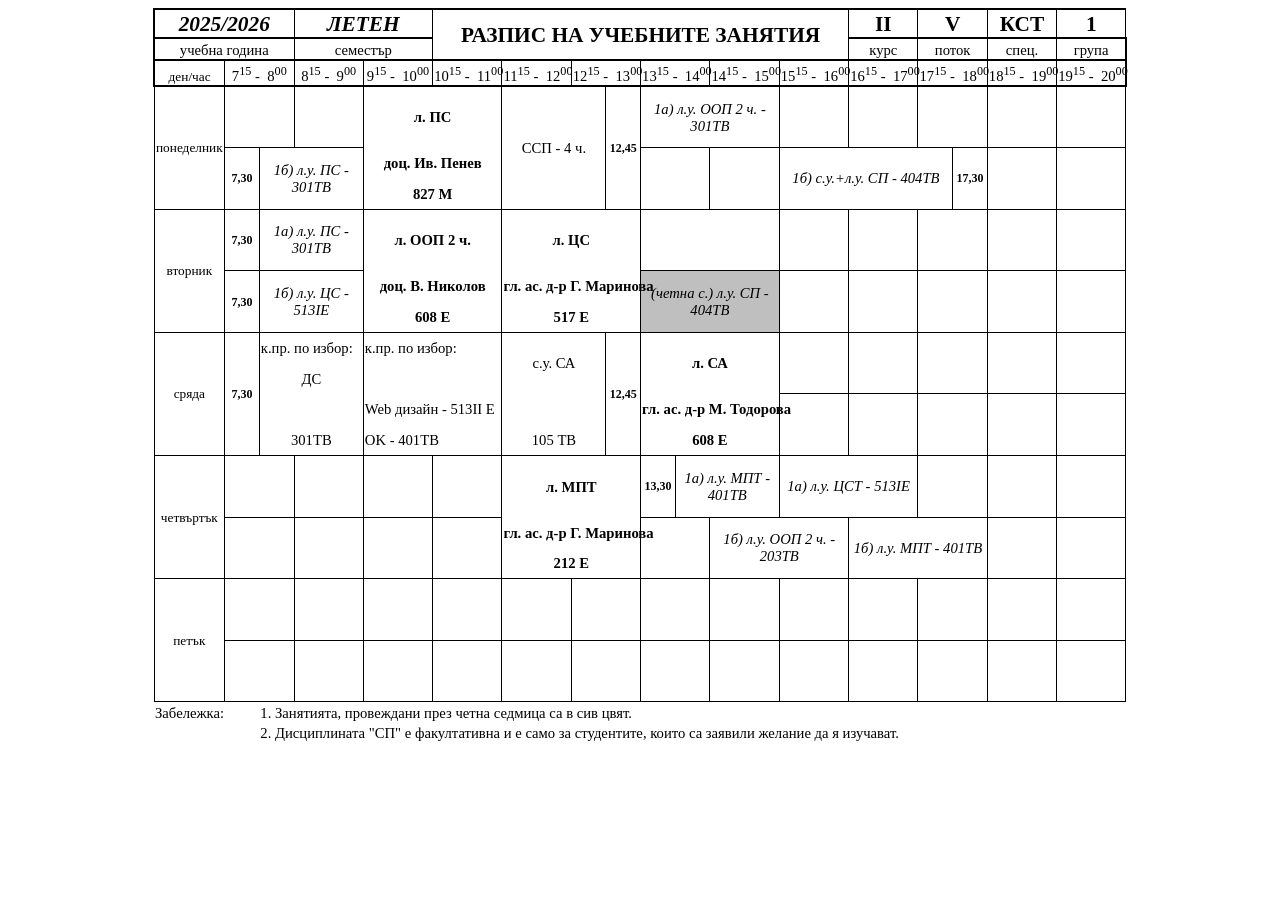
<file: tests/fixtures/summer_kst_2_1.htm>
<html xmlns:o="urn:schemas-microsoft-com:office:office"
xmlns:x="urn:schemas-microsoft-com:office:excel"
xmlns="http://www.w3.org/TR/REC-html40">

<head>
<meta http-equiv=Content-Type content="text/html; charset=utf-8">
<meta name=ProgId content=Excel.Sheet>
<meta name=Generator content="Microsoft Excel 15">
<link rel=File-List href="2_22_KST_1gr.-ot%2011%20sedmica_files/filelist.xml">
<style id="2_22_KST_1gr._18190_Styles">
<!--table
	{mso-displayed-decimal-separator:"\,";
	mso-displayed-thousand-separator:" ";}
.font518190
	{color:black;
	font-size:11.0pt;
	font-weight:400;
	font-style:normal;
	text-decoration:none;
	font-family:"Times New Roman", serif;
	mso-font-charset:204;}
.font618190
	{color:black;
	font-size:11.0pt;
	font-weight:400;
	font-style:normal;
	text-decoration:none;
	font-family:"Times New Roman", serif;
	mso-font-charset:204;}
.xl6318190
	{padding-top:1px;
	padding-right:1px;
	padding-left:1px;
	mso-ignore:padding;
	color:black;
	font-size:11.0pt;
	font-weight:400;
	font-style:normal;
	text-decoration:none;
	font-family:"Times New Roman", serif;
	mso-font-charset:204;
	mso-number-format:General;
	text-align:general;
	vertical-align:bottom;
	mso-background-source:auto;
	mso-pattern:auto;
	white-space:nowrap;}
.xl6418190
	{padding-top:1px;
	padding-right:1px;
	padding-left:1px;
	mso-ignore:padding;
	color:black;
	font-size:11.0pt;
	font-weight:400;
	font-style:normal;
	text-decoration:none;
	font-family:"Times New Roman", serif;
	mso-font-charset:204;
	mso-number-format:General;
	text-align:general;
	vertical-align:middle;
	mso-background-source:auto;
	mso-pattern:auto;
	white-space:nowrap;}
.xl6518190
	{padding-top:1px;
	padding-right:1px;
	padding-left:1px;
	mso-ignore:padding;
	color:black;
	font-size:11.0pt;
	font-weight:400;
	font-style:normal;
	text-decoration:none;
	font-family:"Times New Roman", serif;
	mso-font-charset:204;
	mso-number-format:General;
	text-align:general;
	vertical-align:middle;
	border-top:1.5pt solid windowtext;
	border-right:none;
	border-bottom:.5pt hairline windowtext;
	border-left:.5pt solid windowtext;
	mso-background-source:auto;
	mso-pattern:auto;
	white-space:nowrap;}
.xl6618190
	{padding-top:1px;
	padding-right:1px;
	padding-left:1px;
	mso-ignore:padding;
	color:black;
	font-size:11.0pt;
	font-weight:400;
	font-style:normal;
	text-decoration:none;
	font-family:"Times New Roman", serif;
	mso-font-charset:204;
	mso-number-format:General;
	text-align:general;
	vertical-align:middle;
	border-top:1.5pt solid windowtext;
	border-right:.5pt solid windowtext;
	border-bottom:.5pt hairline windowtext;
	border-left:none;
	mso-background-source:auto;
	mso-pattern:auto;
	white-space:nowrap;}
.xl6718190
	{padding-top:1px;
	padding-right:1px;
	padding-left:1px;
	mso-ignore:padding;
	color:black;
	font-size:11.0pt;
	font-weight:400;
	font-style:normal;
	text-decoration:none;
	font-family:"Times New Roman", serif;
	mso-font-charset:204;
	mso-number-format:General;
	text-align:general;
	vertical-align:middle;
	border-top:1.5pt solid windowtext;
	border-right:none;
	border-bottom:.5pt hairline windowtext;
	border-left:none;
	mso-background-source:auto;
	mso-pattern:auto;
	white-space:nowrap;}
.xl6818190
	{padding-top:1px;
	padding-right:1px;
	padding-left:1px;
	mso-ignore:padding;
	color:black;
	font-size:11.0pt;
	font-weight:400;
	font-style:normal;
	text-decoration:none;
	font-family:"Times New Roman", serif;
	mso-font-charset:204;
	mso-number-format:General;
	text-align:general;
	vertical-align:middle;
	border-top:.5pt hairline windowtext;
	border-right:none;
	border-bottom:.5pt solid windowtext;
	border-left:.5pt solid windowtext;
	mso-background-source:auto;
	mso-pattern:auto;
	white-space:nowrap;}
.xl6918190
	{padding-top:1px;
	padding-right:1px;
	padding-left:1px;
	mso-ignore:padding;
	color:black;
	font-size:11.0pt;
	font-weight:400;
	font-style:normal;
	text-decoration:none;
	font-family:"Times New Roman", serif;
	mso-font-charset:204;
	mso-number-format:General;
	text-align:general;
	vertical-align:middle;
	border-top:.5pt hairline windowtext;
	border-right:.5pt solid windowtext;
	border-bottom:.5pt solid windowtext;
	border-left:none;
	mso-background-source:auto;
	mso-pattern:auto;
	white-space:nowrap;}
.xl7018190
	{padding-top:1px;
	padding-right:1px;
	padding-left:1px;
	mso-ignore:padding;
	color:black;
	font-size:11.0pt;
	font-weight:400;
	font-style:normal;
	text-decoration:none;
	font-family:"Times New Roman", serif;
	mso-font-charset:204;
	mso-number-format:General;
	text-align:general;
	vertical-align:middle;
	border-top:.5pt hairline windowtext;
	border-right:none;
	border-bottom:.5pt solid windowtext;
	border-left:none;
	mso-background-source:auto;
	mso-pattern:auto;
	white-space:nowrap;}
.xl7118190
	{padding-top:1px;
	padding-right:1px;
	padding-left:1px;
	mso-ignore:padding;
	color:black;
	font-size:11.0pt;
	font-weight:400;
	font-style:normal;
	text-decoration:none;
	font-family:"Times New Roman", serif;
	mso-font-charset:204;
	mso-number-format:General;
	text-align:general;
	vertical-align:middle;
	border-top:none;
	border-right:none;
	border-bottom:.5pt hairline windowtext;
	border-left:.5pt solid windowtext;
	mso-background-source:auto;
	mso-pattern:auto;
	white-space:nowrap;}
.xl7218190
	{padding-top:1px;
	padding-right:1px;
	padding-left:1px;
	mso-ignore:padding;
	color:black;
	font-size:11.0pt;
	font-weight:400;
	font-style:normal;
	text-decoration:none;
	font-family:"Times New Roman", serif;
	mso-font-charset:204;
	mso-number-format:General;
	text-align:general;
	vertical-align:middle;
	border-top:none;
	border-right:.5pt solid windowtext;
	border-bottom:.5pt hairline windowtext;
	border-left:none;
	mso-background-source:auto;
	mso-pattern:auto;
	white-space:nowrap;}
.xl7318190
	{padding-top:1px;
	padding-right:1px;
	padding-left:1px;
	mso-ignore:padding;
	color:black;
	font-size:11.0pt;
	font-weight:400;
	font-style:normal;
	text-decoration:none;
	font-family:"Times New Roman", serif;
	mso-font-charset:204;
	mso-number-format:General;
	text-align:general;
	vertical-align:middle;
	border-top:none;
	border-right:none;
	border-bottom:.5pt hairline windowtext;
	border-left:none;
	mso-background-source:auto;
	mso-pattern:auto;
	white-space:nowrap;}
.xl7418190
	{padding-top:1px;
	padding-right:1px;
	padding-left:1px;
	mso-ignore:padding;
	color:black;
	font-size:11.0pt;
	font-weight:400;
	font-style:normal;
	text-decoration:none;
	font-family:"Times New Roman", serif;
	mso-font-charset:204;
	mso-number-format:General;
	text-align:general;
	vertical-align:middle;
	border-top:.5pt hairline windowtext;
	border-right:none;
	border-bottom:none;
	border-left:.5pt solid windowtext;
	mso-background-source:auto;
	mso-pattern:auto;
	white-space:nowrap;}
.xl7518190
	{padding-top:1px;
	padding-right:1px;
	padding-left:1px;
	mso-ignore:padding;
	color:black;
	font-size:11.0pt;
	font-weight:400;
	font-style:normal;
	text-decoration:none;
	font-family:"Times New Roman", serif;
	mso-font-charset:204;
	mso-number-format:General;
	text-align:general;
	vertical-align:middle;
	border-top:.5pt hairline windowtext;
	border-right:.5pt solid windowtext;
	border-bottom:none;
	border-left:none;
	mso-background-source:auto;
	mso-pattern:auto;
	white-space:nowrap;}
.xl7618190
	{padding-top:1px;
	padding-right:1px;
	padding-left:1px;
	mso-ignore:padding;
	color:black;
	font-size:11.0pt;
	font-weight:400;
	font-style:normal;
	text-decoration:none;
	font-family:"Times New Roman", serif;
	mso-font-charset:204;
	mso-number-format:General;
	text-align:general;
	vertical-align:middle;
	border-top:.5pt hairline windowtext;
	border-right:none;
	border-bottom:none;
	border-left:none;
	mso-background-source:auto;
	mso-pattern:auto;
	white-space:nowrap;}
.xl7718190
	{padding-top:1px;
	padding-right:1px;
	padding-left:1px;
	mso-ignore:padding;
	color:black;
	font-size:11.0pt;
	font-weight:400;
	font-style:normal;
	text-decoration:none;
	font-family:"Times New Roman", serif;
	mso-font-charset:204;
	mso-number-format:General;
	text-align:general;
	vertical-align:middle;
	border-top:1.0pt solid windowtext;
	border-right:none;
	border-bottom:.5pt hairline windowtext;
	border-left:.5pt solid windowtext;
	mso-background-source:auto;
	mso-pattern:auto;
	white-space:nowrap;}
.xl7818190
	{padding-top:1px;
	padding-right:1px;
	padding-left:1px;
	mso-ignore:padding;
	color:black;
	font-size:11.0pt;
	font-weight:400;
	font-style:normal;
	text-decoration:none;
	font-family:"Times New Roman", serif;
	mso-font-charset:204;
	mso-number-format:General;
	text-align:general;
	vertical-align:middle;
	border-top:1.0pt solid windowtext;
	border-right:.5pt solid windowtext;
	border-bottom:.5pt hairline windowtext;
	border-left:none;
	mso-background-source:auto;
	mso-pattern:auto;
	white-space:nowrap;}
.xl7918190
	{padding-top:1px;
	padding-right:1px;
	padding-left:1px;
	mso-ignore:padding;
	color:black;
	font-size:11.0pt;
	font-weight:400;
	font-style:normal;
	text-decoration:none;
	font-family:"Times New Roman", serif;
	mso-font-charset:204;
	mso-number-format:General;
	text-align:general;
	vertical-align:middle;
	border-top:1.0pt solid windowtext;
	border-right:none;
	border-bottom:.5pt hairline windowtext;
	border-left:none;
	mso-background-source:auto;
	mso-pattern:auto;
	white-space:nowrap;}
.xl8018190
	{padding-top:1px;
	padding-right:1px;
	padding-left:1px;
	mso-ignore:padding;
	color:black;
	font-size:11.0pt;
	font-weight:400;
	font-style:normal;
	text-decoration:none;
	font-family:"Times New Roman", serif;
	mso-font-charset:204;
	mso-number-format:General;
	text-align:general;
	vertical-align:middle;
	border-top:.5pt hairline windowtext;
	border-right:none;
	border-bottom:1.0pt solid windowtext;
	border-left:.5pt solid windowtext;
	mso-background-source:auto;
	mso-pattern:auto;
	white-space:nowrap;}
.xl8118190
	{padding-top:1px;
	padding-right:1px;
	padding-left:1px;
	mso-ignore:padding;
	color:black;
	font-size:11.0pt;
	font-weight:400;
	font-style:normal;
	text-decoration:none;
	font-family:"Times New Roman", serif;
	mso-font-charset:204;
	mso-number-format:General;
	text-align:general;
	vertical-align:middle;
	border-top:.5pt hairline windowtext;
	border-right:.5pt solid windowtext;
	border-bottom:1.0pt solid windowtext;
	border-left:none;
	mso-background-source:auto;
	mso-pattern:auto;
	white-space:nowrap;}
.xl8218190
	{padding-top:1px;
	padding-right:1px;
	padding-left:1px;
	mso-ignore:padding;
	color:black;
	font-size:11.0pt;
	font-weight:400;
	font-style:normal;
	text-decoration:none;
	font-family:"Times New Roman", serif;
	mso-font-charset:204;
	mso-number-format:General;
	text-align:general;
	vertical-align:middle;
	border-top:.5pt hairline windowtext;
	border-right:none;
	border-bottom:1.0pt solid windowtext;
	border-left:none;
	mso-background-source:auto;
	mso-pattern:auto;
	white-space:nowrap;}
.xl8318190
	{padding-top:1px;
	padding-right:1px;
	padding-left:1px;
	mso-ignore:padding;
	color:black;
	font-size:10.0pt;
	font-weight:400;
	font-style:normal;
	text-decoration:none;
	font-family:"Times New Roman", serif;
	mso-font-charset:204;
	mso-number-format:General;
	text-align:center;
	vertical-align:bottom;
	border-top:1.5pt solid windowtext;
	border-right:.5pt solid windowtext;
	border-bottom:1.5pt solid windowtext;
	border-left:1.5pt solid windowtext;
	mso-background-source:auto;
	mso-pattern:auto;
	white-space:nowrap;}
.xl8418190
	{padding-top:1px;
	padding-right:1px;
	padding-left:1px;
	mso-ignore:padding;
	color:black;
	font-size:9.0pt;
	font-weight:700;
	font-style:normal;
	text-decoration:none;
	font-family:"Times New Roman", serif;
	mso-font-charset:204;
	mso-number-format:Fixed;
	text-align:center;
	vertical-align:middle;
	border-top:1.0pt solid windowtext;
	border-right:.5pt solid windowtext;
	border-bottom:none;
	border-left:.5pt solid windowtext;
	mso-background-source:auto;
	mso-pattern:auto;
	white-space:nowrap;}
.xl8518190
	{padding-top:1px;
	padding-right:1px;
	padding-left:1px;
	mso-ignore:padding;
	color:black;
	font-size:9.0pt;
	font-weight:700;
	font-style:normal;
	text-decoration:none;
	font-family:"Times New Roman", serif;
	mso-font-charset:204;
	mso-number-format:Fixed;
	text-align:center;
	vertical-align:middle;
	border-top:none;
	border-right:.5pt solid windowtext;
	border-bottom:.5pt solid windowtext;
	border-left:.5pt solid windowtext;
	mso-background-source:auto;
	mso-pattern:auto;
	white-space:nowrap;}
.xl8618190
	{padding-top:1px;
	padding-right:1px;
	padding-left:1px;
	mso-ignore:padding;
	color:black;
	font-size:11.0pt;
	font-weight:400;
	font-style:italic;
	text-decoration:none;
	font-family:"Times New Roman", serif;
	mso-font-charset:204;
	mso-number-format:General;
	text-align:center;
	vertical-align:middle;
	border-top:1.0pt solid windowtext;
	border-right:none;
	border-bottom:none;
	border-left:.5pt solid windowtext;
	mso-background-source:auto;
	mso-pattern:auto;
	white-space:normal;}
.xl8718190
	{padding-top:1px;
	padding-right:1px;
	padding-left:1px;
	mso-ignore:padding;
	color:black;
	font-size:11.0pt;
	font-weight:400;
	font-style:italic;
	text-decoration:none;
	font-family:"Times New Roman", serif;
	mso-font-charset:204;
	mso-number-format:General;
	text-align:center;
	vertical-align:middle;
	border-top:1.0pt solid windowtext;
	border-right:none;
	border-bottom:none;
	border-left:none;
	mso-background-source:auto;
	mso-pattern:auto;
	white-space:normal;}
.xl8818190
	{padding-top:1px;
	padding-right:1px;
	padding-left:1px;
	mso-ignore:padding;
	color:black;
	font-size:11.0pt;
	font-weight:400;
	font-style:italic;
	text-decoration:none;
	font-family:"Times New Roman", serif;
	mso-font-charset:204;
	mso-number-format:General;
	text-align:center;
	vertical-align:middle;
	border-top:1.0pt solid windowtext;
	border-right:.5pt solid windowtext;
	border-bottom:none;
	border-left:none;
	mso-background-source:auto;
	mso-pattern:auto;
	white-space:normal;}
.xl8918190
	{padding-top:1px;
	padding-right:1px;
	padding-left:1px;
	mso-ignore:padding;
	color:black;
	font-size:11.0pt;
	font-weight:400;
	font-style:italic;
	text-decoration:none;
	font-family:"Times New Roman", serif;
	mso-font-charset:204;
	mso-number-format:General;
	text-align:center;
	vertical-align:middle;
	border-top:none;
	border-right:none;
	border-bottom:.5pt solid windowtext;
	border-left:.5pt solid windowtext;
	mso-background-source:auto;
	mso-pattern:auto;
	white-space:normal;}
.xl9018190
	{padding-top:1px;
	padding-right:1px;
	padding-left:1px;
	mso-ignore:padding;
	color:black;
	font-size:11.0pt;
	font-weight:400;
	font-style:italic;
	text-decoration:none;
	font-family:"Times New Roman", serif;
	mso-font-charset:204;
	mso-number-format:General;
	text-align:center;
	vertical-align:middle;
	border-top:none;
	border-right:none;
	border-bottom:.5pt solid windowtext;
	border-left:none;
	mso-background-source:auto;
	mso-pattern:auto;
	white-space:normal;}
.xl9118190
	{padding-top:1px;
	padding-right:1px;
	padding-left:1px;
	mso-ignore:padding;
	color:black;
	font-size:11.0pt;
	font-weight:400;
	font-style:italic;
	text-decoration:none;
	font-family:"Times New Roman", serif;
	mso-font-charset:204;
	mso-number-format:General;
	text-align:center;
	vertical-align:middle;
	border-top:none;
	border-right:.5pt solid windowtext;
	border-bottom:.5pt solid windowtext;
	border-left:none;
	mso-background-source:auto;
	mso-pattern:auto;
	white-space:normal;}
.xl9218190
	{padding-top:1px;
	padding-right:1px;
	padding-left:1px;
	mso-ignore:padding;
	color:black;
	font-size:11.0pt;
	font-weight:400;
	font-style:italic;
	text-decoration:none;
	font-family:"Times New Roman", serif;
	mso-font-charset:204;
	mso-number-format:General;
	text-align:center;
	vertical-align:middle;
	border-top:.5pt solid windowtext;
	border-right:none;
	border-bottom:none;
	border-left:.5pt solid windowtext;
	mso-background-source:auto;
	mso-pattern:auto;
	white-space:normal;}
.xl9318190
	{padding-top:1px;
	padding-right:1px;
	padding-left:1px;
	mso-ignore:padding;
	color:black;
	font-size:11.0pt;
	font-weight:400;
	font-style:italic;
	text-decoration:none;
	font-family:"Times New Roman", serif;
	mso-font-charset:204;
	mso-number-format:General;
	text-align:center;
	vertical-align:middle;
	border-top:.5pt solid windowtext;
	border-right:none;
	border-bottom:none;
	border-left:none;
	mso-background-source:auto;
	mso-pattern:auto;
	white-space:normal;}
.xl9418190
	{padding-top:1px;
	padding-right:1px;
	padding-left:1px;
	mso-ignore:padding;
	color:black;
	font-size:11.0pt;
	font-weight:400;
	font-style:italic;
	text-decoration:none;
	font-family:"Times New Roman", serif;
	mso-font-charset:204;
	mso-number-format:General;
	text-align:center;
	vertical-align:middle;
	border-top:.5pt solid windowtext;
	border-right:.5pt solid windowtext;
	border-bottom:none;
	border-left:none;
	mso-background-source:auto;
	mso-pattern:auto;
	white-space:normal;}
.xl9518190
	{padding-top:1px;
	padding-right:1px;
	padding-left:1px;
	mso-ignore:padding;
	color:black;
	font-size:11.0pt;
	font-weight:400;
	font-style:italic;
	text-decoration:none;
	font-family:"Times New Roman", serif;
	mso-font-charset:204;
	mso-number-format:General;
	text-align:center;
	vertical-align:middle;
	border-top:none;
	border-right:none;
	border-bottom:1.0pt solid windowtext;
	border-left:.5pt solid windowtext;
	mso-background-source:auto;
	mso-pattern:auto;
	white-space:normal;}
.xl9618190
	{padding-top:1px;
	padding-right:1px;
	padding-left:1px;
	mso-ignore:padding;
	color:black;
	font-size:11.0pt;
	font-weight:400;
	font-style:italic;
	text-decoration:none;
	font-family:"Times New Roman", serif;
	mso-font-charset:204;
	mso-number-format:General;
	text-align:center;
	vertical-align:middle;
	border-top:none;
	border-right:none;
	border-bottom:1.0pt solid windowtext;
	border-left:none;
	mso-background-source:auto;
	mso-pattern:auto;
	white-space:normal;}
.xl9718190
	{padding-top:1px;
	padding-right:1px;
	padding-left:1px;
	mso-ignore:padding;
	color:black;
	font-size:11.0pt;
	font-weight:400;
	font-style:italic;
	text-decoration:none;
	font-family:"Times New Roman", serif;
	mso-font-charset:204;
	mso-number-format:General;
	text-align:center;
	vertical-align:middle;
	border-top:none;
	border-right:.5pt solid windowtext;
	border-bottom:1.0pt solid windowtext;
	border-left:none;
	mso-background-source:auto;
	mso-pattern:auto;
	white-space:normal;}
.xl9818190
	{padding-top:1px;
	padding-right:1px;
	padding-left:1px;
	mso-ignore:padding;
	color:black;
	font-size:11.0pt;
	font-weight:700;
	font-style:normal;
	text-decoration:none;
	font-family:"Times New Roman", serif;
	mso-font-charset:204;
	mso-number-format:General;
	text-align:center;
	vertical-align:middle;
	border-top:none;
	border-right:none;
	border-bottom:none;
	border-left:.5pt solid windowtext;
	mso-background-source:auto;
	mso-pattern:auto;
	white-space:nowrap;}
.xl9918190
	{padding-top:1px;
	padding-right:1px;
	padding-left:1px;
	mso-ignore:padding;
	color:black;
	font-size:11.0pt;
	font-weight:700;
	font-style:normal;
	text-decoration:none;
	font-family:"Times New Roman", serif;
	mso-font-charset:204;
	mso-number-format:General;
	text-align:center;
	vertical-align:middle;
	mso-background-source:auto;
	mso-pattern:auto;
	white-space:nowrap;}
.xl10018190
	{padding-top:1px;
	padding-right:1px;
	padding-left:1px;
	mso-ignore:padding;
	color:black;
	font-size:11.0pt;
	font-weight:700;
	font-style:normal;
	text-decoration:none;
	font-family:"Times New Roman", serif;
	mso-font-charset:204;
	mso-number-format:General;
	text-align:center;
	vertical-align:middle;
	border-top:none;
	border-right:.5pt solid windowtext;
	border-bottom:none;
	border-left:none;
	mso-background-source:auto;
	mso-pattern:auto;
	white-space:nowrap;}
.xl10118190
	{padding-top:1px;
	padding-right:1px;
	padding-left:1px;
	mso-ignore:padding;
	color:black;
	font-size:11.0pt;
	font-weight:700;
	font-style:normal;
	text-decoration:none;
	font-family:"Times New Roman", serif;
	mso-font-charset:204;
	mso-number-format:General;
	text-align:center;
	vertical-align:middle;
	border-top:none;
	border-right:none;
	border-bottom:1.0pt solid windowtext;
	border-left:.5pt solid windowtext;
	mso-background-source:auto;
	mso-pattern:auto;
	white-space:nowrap;}
.xl10218190
	{padding-top:1px;
	padding-right:1px;
	padding-left:1px;
	mso-ignore:padding;
	color:black;
	font-size:11.0pt;
	font-weight:700;
	font-style:normal;
	text-decoration:none;
	font-family:"Times New Roman", serif;
	mso-font-charset:204;
	mso-number-format:General;
	text-align:center;
	vertical-align:middle;
	border-top:none;
	border-right:none;
	border-bottom:1.0pt solid windowtext;
	border-left:none;
	mso-background-source:auto;
	mso-pattern:auto;
	white-space:nowrap;}
.xl10318190
	{padding-top:1px;
	padding-right:1px;
	padding-left:1px;
	mso-ignore:padding;
	color:black;
	font-size:11.0pt;
	font-weight:700;
	font-style:normal;
	text-decoration:none;
	font-family:"Times New Roman", serif;
	mso-font-charset:204;
	mso-number-format:General;
	text-align:center;
	vertical-align:middle;
	border-top:none;
	border-right:.5pt solid windowtext;
	border-bottom:1.0pt solid windowtext;
	border-left:none;
	mso-background-source:auto;
	mso-pattern:auto;
	white-space:nowrap;}
.xl10418190
	{padding-top:1px;
	padding-right:1px;
	padding-left:1px;
	mso-ignore:padding;
	color:black;
	font-size:9.0pt;
	font-weight:700;
	font-style:normal;
	text-decoration:none;
	font-family:"Times New Roman", serif;
	mso-font-charset:204;
	mso-number-format:Fixed;
	text-align:center;
	vertical-align:middle;
	border-top:none;
	border-right:.5pt solid windowtext;
	border-bottom:none;
	border-left:none;
	mso-background-source:auto;
	mso-pattern:auto;
	white-space:nowrap;}
.xl10518190
	{padding-top:1px;
	padding-right:1px;
	padding-left:1px;
	mso-ignore:padding;
	color:black;
	font-size:9.0pt;
	font-weight:700;
	font-style:normal;
	text-decoration:none;
	font-family:"Times New Roman", serif;
	mso-font-charset:204;
	mso-number-format:Fixed;
	text-align:center;
	vertical-align:middle;
	border-top:none;
	border-right:.5pt solid windowtext;
	border-bottom:1.0pt solid windowtext;
	border-left:none;
	mso-background-source:auto;
	mso-pattern:auto;
	white-space:nowrap;}
.xl10618190
	{padding-top:1px;
	padding-right:1px;
	padding-left:1px;
	mso-ignore:padding;
	color:black;
	font-size:11.0pt;
	font-weight:400;
	font-style:italic;
	text-decoration:none;
	font-family:"Times New Roman", serif;
	mso-font-charset:204;
	mso-number-format:General;
	text-align:center;
	vertical-align:middle;
	border-top:none;
	border-right:none;
	border-bottom:none;
	border-left:.5pt solid windowtext;
	mso-background-source:auto;
	mso-pattern:auto;
	white-space:normal;}
.xl10718190
	{padding-top:1px;
	padding-right:1px;
	padding-left:1px;
	mso-ignore:padding;
	color:black;
	font-size:11.0pt;
	font-weight:400;
	font-style:italic;
	text-decoration:none;
	font-family:"Times New Roman", serif;
	mso-font-charset:204;
	mso-number-format:General;
	text-align:center;
	vertical-align:middle;
	mso-background-source:auto;
	mso-pattern:auto;
	white-space:normal;}
.xl10818190
	{padding-top:1px;
	padding-right:1px;
	padding-left:1px;
	mso-ignore:padding;
	color:black;
	font-size:11.0pt;
	font-weight:400;
	font-style:italic;
	text-decoration:none;
	font-family:"Times New Roman", serif;
	mso-font-charset:204;
	mso-number-format:General;
	text-align:center;
	vertical-align:middle;
	border-top:none;
	border-right:.5pt solid windowtext;
	border-bottom:none;
	border-left:none;
	mso-background-source:auto;
	mso-pattern:auto;
	white-space:normal;}
.xl10918190
	{padding-top:1px;
	padding-right:1px;
	padding-left:1px;
	mso-ignore:padding;
	color:black;
	font-size:10.0pt;
	font-weight:400;
	font-style:normal;
	text-decoration:none;
	font-family:"Times New Roman", serif;
	mso-font-charset:204;
	mso-number-format:General;
	text-align:center;
	vertical-align:middle;
	border-top:1.0pt solid windowtext;
	border-right:.5pt solid windowtext;
	border-bottom:.5pt solid windowtext;
	border-left:.5pt solid windowtext;
	mso-background-source:auto;
	mso-pattern:auto;
	white-space:nowrap;}
.xl11018190
	{padding-top:1px;
	padding-right:1px;
	padding-left:1px;
	mso-ignore:padding;
	color:black;
	font-size:10.0pt;
	font-weight:400;
	font-style:normal;
	text-decoration:none;
	font-family:"Times New Roman", serif;
	mso-font-charset:204;
	mso-number-format:General;
	text-align:center;
	vertical-align:middle;
	border:.5pt solid windowtext;
	mso-background-source:auto;
	mso-pattern:auto;
	white-space:nowrap;}
.xl11118190
	{padding-top:1px;
	padding-right:1px;
	padding-left:1px;
	mso-ignore:padding;
	color:black;
	font-size:10.0pt;
	font-weight:400;
	font-style:normal;
	text-decoration:none;
	font-family:"Times New Roman", serif;
	mso-font-charset:204;
	mso-number-format:General;
	text-align:center;
	vertical-align:middle;
	border-top:.5pt solid windowtext;
	border-right:.5pt solid windowtext;
	border-bottom:1.0pt solid windowtext;
	border-left:.5pt solid windowtext;
	mso-background-source:auto;
	mso-pattern:auto;
	white-space:nowrap;}
.xl11218190
	{padding-top:1px;
	padding-right:1px;
	padding-left:1px;
	mso-ignore:padding;
	color:black;
	font-size:11.0pt;
	font-weight:400;
	font-style:normal;
	text-decoration:none;
	font-family:"Times New Roman", serif;
	mso-font-charset:204;
	mso-number-format:General;
	text-align:center;
	vertical-align:bottom;
	border-top:1.5pt solid windowtext;
	border-right:none;
	border-bottom:1.5pt solid windowtext;
	border-left:.5pt solid windowtext;
	mso-background-source:auto;
	mso-pattern:auto;
	white-space:nowrap;}
.xl11318190
	{padding-top:1px;
	padding-right:1px;
	padding-left:1px;
	mso-ignore:padding;
	color:black;
	font-size:11.0pt;
	font-weight:400;
	font-style:normal;
	text-decoration:none;
	font-family:"Times New Roman", serif;
	mso-font-charset:204;
	mso-number-format:General;
	text-align:center;
	vertical-align:bottom;
	border-top:1.5pt solid windowtext;
	border-right:.5pt solid windowtext;
	border-bottom:1.5pt solid windowtext;
	border-left:none;
	mso-background-source:auto;
	mso-pattern:auto;
	white-space:nowrap;}
.xl11418190
	{padding-top:1px;
	padding-right:1px;
	padding-left:1px;
	mso-ignore:padding;
	color:black;
	font-size:11.0pt;
	font-weight:700;
	font-style:normal;
	text-decoration:none;
	font-family:"Times New Roman", serif;
	mso-font-charset:204;
	mso-number-format:General;
	text-align:center;
	vertical-align:middle;
	border-top:1.0pt solid windowtext;
	border-right:none;
	border-bottom:none;
	border-left:.5pt solid windowtext;
	mso-background-source:auto;
	mso-pattern:auto;
	white-space:nowrap;}
.xl11518190
	{padding-top:1px;
	padding-right:1px;
	padding-left:1px;
	mso-ignore:padding;
	color:black;
	font-size:11.0pt;
	font-weight:700;
	font-style:normal;
	text-decoration:none;
	font-family:"Times New Roman", serif;
	mso-font-charset:204;
	mso-number-format:General;
	text-align:center;
	vertical-align:middle;
	border-top:1.0pt solid windowtext;
	border-right:none;
	border-bottom:none;
	border-left:none;
	mso-background-source:auto;
	mso-pattern:auto;
	white-space:nowrap;}
.xl11618190
	{padding-top:1px;
	padding-right:1px;
	padding-left:1px;
	mso-ignore:padding;
	color:black;
	font-size:11.0pt;
	font-weight:400;
	font-style:normal;
	text-decoration:none;
	font-family:"Times New Roman", serif;
	mso-font-charset:204;
	mso-number-format:General;
	text-align:left;
	vertical-align:middle;
	border-top:none;
	border-right:none;
	border-bottom:none;
	border-left:.5pt solid windowtext;
	mso-background-source:auto;
	mso-pattern:auto;
	white-space:nowrap;}
.xl11718190
	{padding-top:1px;
	padding-right:1px;
	padding-left:1px;
	mso-ignore:padding;
	color:black;
	font-size:11.0pt;
	font-weight:400;
	font-style:normal;
	text-decoration:none;
	font-family:"Times New Roman", serif;
	mso-font-charset:204;
	mso-number-format:General;
	text-align:left;
	vertical-align:middle;
	mso-background-source:auto;
	mso-pattern:auto;
	white-space:nowrap;}
.xl11818190
	{padding-top:1px;
	padding-right:1px;
	padding-left:1px;
	mso-ignore:padding;
	color:black;
	font-size:11.0pt;
	font-weight:400;
	font-style:normal;
	text-decoration:none;
	font-family:"Times New Roman", serif;
	mso-font-charset:204;
	mso-number-format:General;
	text-align:left;
	vertical-align:middle;
	border-top:none;
	border-right:.5pt solid windowtext;
	border-bottom:none;
	border-left:none;
	mso-background-source:auto;
	mso-pattern:auto;
	white-space:nowrap;}
.xl11918190
	{padding-top:1px;
	padding-right:1px;
	padding-left:1px;
	mso-ignore:padding;
	color:black;
	font-size:11.0pt;
	font-weight:400;
	font-style:normal;
	text-decoration:none;
	font-family:"Times New Roman", serif;
	mso-font-charset:204;
	mso-number-format:General;
	text-align:left;
	vertical-align:middle;
	border-top:none;
	border-right:none;
	border-bottom:1.0pt solid windowtext;
	border-left:.5pt solid windowtext;
	mso-background-source:auto;
	mso-pattern:auto;
	white-space:nowrap;}
.xl12018190
	{padding-top:1px;
	padding-right:1px;
	padding-left:1px;
	mso-ignore:padding;
	color:black;
	font-size:11.0pt;
	font-weight:400;
	font-style:normal;
	text-decoration:none;
	font-family:"Times New Roman", serif;
	mso-font-charset:204;
	mso-number-format:General;
	text-align:left;
	vertical-align:middle;
	border-top:none;
	border-right:none;
	border-bottom:1.0pt solid windowtext;
	border-left:none;
	mso-background-source:auto;
	mso-pattern:auto;
	white-space:nowrap;}
.xl12118190
	{padding-top:1px;
	padding-right:1px;
	padding-left:1px;
	mso-ignore:padding;
	color:black;
	font-size:11.0pt;
	font-weight:400;
	font-style:normal;
	text-decoration:none;
	font-family:"Times New Roman", serif;
	mso-font-charset:204;
	mso-number-format:General;
	text-align:left;
	vertical-align:middle;
	border-top:none;
	border-right:.5pt solid windowtext;
	border-bottom:1.0pt solid windowtext;
	border-left:none;
	mso-background-source:auto;
	mso-pattern:auto;
	white-space:nowrap;}
.xl12218190
	{padding-top:1px;
	padding-right:1px;
	padding-left:1px;
	mso-ignore:padding;
	color:black;
	font-size:9.0pt;
	font-weight:700;
	font-style:normal;
	text-decoration:none;
	font-family:"Times New Roman", serif;
	mso-font-charset:204;
	mso-number-format:Fixed;
	text-align:center;
	vertical-align:middle;
	border-top:.5pt solid windowtext;
	border-right:.5pt solid windowtext;
	border-bottom:none;
	border-left:none;
	mso-background-source:auto;
	mso-pattern:auto;
	white-space:nowrap;}
.xl12318190
	{padding-top:1px;
	padding-right:1px;
	padding-left:1px;
	mso-ignore:padding;
	color:black;
	font-size:10.0pt;
	font-weight:400;
	font-style:normal;
	text-decoration:none;
	font-family:"Times New Roman", serif;
	mso-font-charset:204;
	mso-number-format:General;
	text-align:center;
	vertical-align:middle;
	border-top:1.5pt solid windowtext;
	border-right:.5pt solid windowtext;
	border-bottom:.5pt solid windowtext;
	border-left:.5pt solid windowtext;
	mso-background-source:auto;
	mso-pattern:auto;
	white-space:nowrap;}
.xl12418190
	{padding-top:1px;
	padding-right:1px;
	padding-left:1px;
	mso-ignore:padding;
	color:black;
	font-size:16.0pt;
	font-weight:700;
	font-style:italic;
	text-decoration:none;
	font-family:"Times New Roman", serif;
	mso-font-charset:204;
	mso-number-format:General;
	text-align:center;
	vertical-align:bottom;
	border-top:1.5pt solid windowtext;
	border-right:.5pt solid windowtext;
	border-bottom:none;
	border-left:1.5pt solid windowtext;
	mso-background-source:auto;
	mso-pattern:auto;
	white-space:nowrap;}
.xl12518190
	{padding-top:1px;
	padding-right:1px;
	padding-left:1px;
	mso-ignore:padding;
	color:black;
	font-size:16.0pt;
	font-weight:700;
	font-style:italic;
	text-decoration:none;
	font-family:"Times New Roman", serif;
	mso-font-charset:204;
	mso-number-format:General;
	text-align:center;
	vertical-align:bottom;
	border-top:1.5pt solid windowtext;
	border-right:.5pt solid windowtext;
	border-bottom:none;
	border-left:none;
	mso-background-source:auto;
	mso-pattern:auto;
	white-space:nowrap;}
.xl12618190
	{padding-top:1px;
	padding-right:1px;
	padding-left:1px;
	mso-ignore:padding;
	color:black;
	font-size:16.0pt;
	font-weight:700;
	font-style:italic;
	text-decoration:none;
	font-family:"Times New Roman", serif;
	mso-font-charset:204;
	mso-number-format:General;
	text-align:center;
	vertical-align:bottom;
	border-top:1.5pt solid windowtext;
	border-right:.5pt solid windowtext;
	border-bottom:none;
	border-left:.5pt solid windowtext;
	mso-background-source:auto;
	mso-pattern:auto;
	white-space:nowrap;}
.xl12718190
	{padding-top:1px;
	padding-right:1px;
	padding-left:1px;
	mso-ignore:padding;
	color:black;
	font-size:16.0pt;
	font-weight:700;
	font-style:italic;
	text-decoration:none;
	font-family:"Times New Roman", serif;
	mso-font-charset:204;
	mso-number-format:General;
	text-align:center;
	vertical-align:bottom;
	border-top:1.5pt solid windowtext;
	border-right:none;
	border-bottom:1.5pt solid windowtext;
	border-left:.5pt solid windowtext;
	mso-background-source:auto;
	mso-pattern:auto;
	white-space:nowrap;}
.xl12818190
	{padding-top:1px;
	padding-right:1px;
	padding-left:1px;
	mso-ignore:padding;
	color:black;
	font-size:16.0pt;
	font-weight:700;
	font-style:italic;
	text-decoration:none;
	font-family:"Times New Roman", serif;
	mso-font-charset:204;
	mso-number-format:General;
	text-align:center;
	vertical-align:bottom;
	border-top:1.5pt solid windowtext;
	border-right:none;
	border-bottom:1.5pt solid windowtext;
	border-left:none;
	mso-background-source:auto;
	mso-pattern:auto;
	white-space:nowrap;}
.xl12918190
	{padding-top:1px;
	padding-right:1px;
	padding-left:1px;
	mso-ignore:padding;
	color:black;
	font-size:16.0pt;
	font-weight:700;
	font-style:italic;
	text-decoration:none;
	font-family:"Times New Roman", serif;
	mso-font-charset:204;
	mso-number-format:General;
	text-align:center;
	vertical-align:bottom;
	border-top:1.5pt solid windowtext;
	border-right:.5pt solid windowtext;
	border-bottom:1.5pt solid windowtext;
	border-left:none;
	mso-background-source:auto;
	mso-pattern:auto;
	white-space:nowrap;}
.xl13018190
	{padding-top:1px;
	padding-right:1px;
	padding-left:1px;
	mso-ignore:padding;
	color:black;
	font-size:16.0pt;
	font-weight:700;
	font-style:normal;
	text-decoration:none;
	font-family:"Times New Roman", serif;
	mso-font-charset:204;
	mso-number-format:General;
	text-align:center;
	vertical-align:middle;
	border-top:1.5pt solid windowtext;
	border-right:none;
	border-bottom:none;
	border-left:.5pt solid windowtext;
	mso-background-source:auto;
	mso-pattern:auto;
	white-space:nowrap;}
.xl13118190
	{padding-top:1px;
	padding-right:1px;
	padding-left:1px;
	mso-ignore:padding;
	color:black;
	font-size:16.0pt;
	font-weight:700;
	font-style:normal;
	text-decoration:none;
	font-family:"Times New Roman", serif;
	mso-font-charset:204;
	mso-number-format:General;
	text-align:center;
	vertical-align:middle;
	border-top:1.5pt solid windowtext;
	border-right:none;
	border-bottom:none;
	border-left:none;
	mso-background-source:auto;
	mso-pattern:auto;
	white-space:nowrap;}
.xl13218190
	{padding-top:1px;
	padding-right:1px;
	padding-left:1px;
	mso-ignore:padding;
	color:black;
	font-size:16.0pt;
	font-weight:700;
	font-style:normal;
	text-decoration:none;
	font-family:"Times New Roman", serif;
	mso-font-charset:204;
	mso-number-format:General;
	text-align:center;
	vertical-align:middle;
	border-top:1.5pt solid windowtext;
	border-right:.5pt solid windowtext;
	border-bottom:none;
	border-left:none;
	mso-background-source:auto;
	mso-pattern:auto;
	white-space:nowrap;}
.xl13318190
	{padding-top:1px;
	padding-right:1px;
	padding-left:1px;
	mso-ignore:padding;
	color:black;
	font-size:16.0pt;
	font-weight:700;
	font-style:normal;
	text-decoration:none;
	font-family:"Times New Roman", serif;
	mso-font-charset:204;
	mso-number-format:General;
	text-align:center;
	vertical-align:middle;
	border-top:none;
	border-right:none;
	border-bottom:1.5pt solid windowtext;
	border-left:.5pt solid windowtext;
	mso-background-source:auto;
	mso-pattern:auto;
	white-space:nowrap;}
.xl13418190
	{padding-top:1px;
	padding-right:1px;
	padding-left:1px;
	mso-ignore:padding;
	color:black;
	font-size:16.0pt;
	font-weight:700;
	font-style:normal;
	text-decoration:none;
	font-family:"Times New Roman", serif;
	mso-font-charset:204;
	mso-number-format:General;
	text-align:center;
	vertical-align:middle;
	border-top:none;
	border-right:none;
	border-bottom:1.5pt solid windowtext;
	border-left:none;
	mso-background-source:auto;
	mso-pattern:auto;
	white-space:nowrap;}
.xl13518190
	{padding-top:1px;
	padding-right:1px;
	padding-left:1px;
	mso-ignore:padding;
	color:black;
	font-size:16.0pt;
	font-weight:700;
	font-style:normal;
	text-decoration:none;
	font-family:"Times New Roman", serif;
	mso-font-charset:204;
	mso-number-format:General;
	text-align:center;
	vertical-align:middle;
	border-top:none;
	border-right:.5pt solid windowtext;
	border-bottom:1.5pt solid windowtext;
	border-left:none;
	mso-background-source:auto;
	mso-pattern:auto;
	white-space:nowrap;}
.xl13618190
	{padding-top:1px;
	padding-right:1px;
	padding-left:1px;
	mso-ignore:padding;
	color:black;
	font-size:11.0pt;
	font-weight:400;
	font-style:normal;
	text-decoration:none;
	font-family:"Times New Roman", serif;
	mso-font-charset:204;
	mso-number-format:General;
	text-align:center;
	vertical-align:bottom;
	border-top:1.5pt solid windowtext;
	border-right:none;
	border-bottom:1.5pt solid windowtext;
	border-left:none;
	mso-background-source:auto;
	mso-pattern:auto;
	white-space:nowrap;}
.xl13718190
	{padding-top:1px;
	padding-right:1px;
	padding-left:1px;
	mso-ignore:padding;
	color:black;
	font-size:11.0pt;
	font-weight:400;
	font-style:normal;
	text-decoration:none;
	font-family:"Times New Roman", serif;
	mso-font-charset:204;
	mso-number-format:General;
	text-align:center;
	vertical-align:bottom;
	border-top:1.5pt solid windowtext;
	border-right:.5pt solid windowtext;
	border-bottom:1.5pt solid windowtext;
	border-left:1.5pt solid windowtext;
	mso-background-source:auto;
	mso-pattern:auto;
	white-space:nowrap;}
.xl13818190
	{padding-top:1px;
	padding-right:1px;
	padding-left:1px;
	mso-ignore:padding;
	color:black;
	font-size:11.0pt;
	font-weight:400;
	font-style:normal;
	text-decoration:none;
	font-family:"Times New Roman", serif;
	mso-font-charset:204;
	mso-number-format:General;
	text-align:center;
	vertical-align:bottom;
	border-top:1.5pt solid windowtext;
	border-right:.5pt solid windowtext;
	border-bottom:1.5pt solid windowtext;
	border-left:.5pt solid windowtext;
	mso-background-source:auto;
	mso-pattern:auto;
	white-space:nowrap;}
.xl13918190
	{padding-top:1px;
	padding-right:1px;
	padding-left:1px;
	mso-ignore:padding;
	color:black;
	font-size:11.0pt;
	font-weight:400;
	font-style:normal;
	text-decoration:none;
	font-family:"Times New Roman", serif;
	mso-font-charset:204;
	mso-number-format:General;
	text-align:center;
	vertical-align:bottom;
	border-top:1.5pt solid windowtext;
	border-right:1.5pt solid windowtext;
	border-bottom:1.5pt solid windowtext;
	border-left:none;
	mso-background-source:auto;
	mso-pattern:auto;
	white-space:nowrap;}
.xl14018190
	{padding-top:1px;
	padding-right:1px;
	padding-left:1px;
	mso-ignore:padding;
	color:black;
	font-size:11.0pt;
	font-weight:400;
	font-style:normal;
	text-decoration:none;
	font-family:"Times New Roman", serif;
	mso-font-charset:204;
	mso-number-format:General;
	text-align:center;
	vertical-align:middle;
	border-top:1.5pt solid windowtext;
	border-right:none;
	border-bottom:none;
	border-left:.5pt solid windowtext;
	mso-background-source:auto;
	mso-pattern:auto;
	white-space:normal;}
.xl14118190
	{padding-top:1px;
	padding-right:1px;
	padding-left:1px;
	mso-ignore:padding;
	color:black;
	font-size:11.0pt;
	font-weight:400;
	font-style:normal;
	text-decoration:none;
	font-family:"Times New Roman", serif;
	mso-font-charset:204;
	mso-number-format:General;
	text-align:center;
	vertical-align:middle;
	border-top:1.5pt solid windowtext;
	border-right:none;
	border-bottom:none;
	border-left:none;
	mso-background-source:auto;
	mso-pattern:auto;
	white-space:normal;}
.xl14218190
	{padding-top:1px;
	padding-right:1px;
	padding-left:1px;
	mso-ignore:padding;
	color:black;
	font-size:11.0pt;
	font-weight:400;
	font-style:normal;
	text-decoration:none;
	font-family:"Times New Roman", serif;
	mso-font-charset:204;
	mso-number-format:General;
	text-align:center;
	vertical-align:middle;
	border-top:1.5pt solid windowtext;
	border-right:.5pt solid windowtext;
	border-bottom:none;
	border-left:none;
	mso-background-source:auto;
	mso-pattern:auto;
	white-space:normal;}
.xl14318190
	{padding-top:1px;
	padding-right:1px;
	padding-left:1px;
	mso-ignore:padding;
	color:black;
	font-size:11.0pt;
	font-weight:400;
	font-style:normal;
	text-decoration:none;
	font-family:"Times New Roman", serif;
	mso-font-charset:204;
	mso-number-format:General;
	text-align:center;
	vertical-align:middle;
	border-top:none;
	border-right:none;
	border-bottom:none;
	border-left:.5pt solid windowtext;
	mso-background-source:auto;
	mso-pattern:auto;
	white-space:normal;}
.xl14418190
	{padding-top:1px;
	padding-right:1px;
	padding-left:1px;
	mso-ignore:padding;
	color:black;
	font-size:11.0pt;
	font-weight:400;
	font-style:normal;
	text-decoration:none;
	font-family:"Times New Roman", serif;
	mso-font-charset:204;
	mso-number-format:General;
	text-align:center;
	vertical-align:middle;
	mso-background-source:auto;
	mso-pattern:auto;
	white-space:normal;}
.xl14518190
	{padding-top:1px;
	padding-right:1px;
	padding-left:1px;
	mso-ignore:padding;
	color:black;
	font-size:11.0pt;
	font-weight:400;
	font-style:normal;
	text-decoration:none;
	font-family:"Times New Roman", serif;
	mso-font-charset:204;
	mso-number-format:General;
	text-align:center;
	vertical-align:middle;
	border-top:none;
	border-right:.5pt solid windowtext;
	border-bottom:none;
	border-left:none;
	mso-background-source:auto;
	mso-pattern:auto;
	white-space:normal;}
.xl14618190
	{padding-top:1px;
	padding-right:1px;
	padding-left:1px;
	mso-ignore:padding;
	color:black;
	font-size:11.0pt;
	font-weight:400;
	font-style:normal;
	text-decoration:none;
	font-family:"Times New Roman", serif;
	mso-font-charset:204;
	mso-number-format:General;
	text-align:center;
	vertical-align:middle;
	border-top:none;
	border-right:none;
	border-bottom:1.0pt solid windowtext;
	border-left:.5pt solid windowtext;
	mso-background-source:auto;
	mso-pattern:auto;
	white-space:normal;}
.xl14718190
	{padding-top:1px;
	padding-right:1px;
	padding-left:1px;
	mso-ignore:padding;
	color:black;
	font-size:11.0pt;
	font-weight:400;
	font-style:normal;
	text-decoration:none;
	font-family:"Times New Roman", serif;
	mso-font-charset:204;
	mso-number-format:General;
	text-align:center;
	vertical-align:middle;
	border-top:none;
	border-right:none;
	border-bottom:1.0pt solid windowtext;
	border-left:none;
	mso-background-source:auto;
	mso-pattern:auto;
	white-space:normal;}
.xl14818190
	{padding-top:1px;
	padding-right:1px;
	padding-left:1px;
	mso-ignore:padding;
	color:black;
	font-size:11.0pt;
	font-weight:400;
	font-style:normal;
	text-decoration:none;
	font-family:"Times New Roman", serif;
	mso-font-charset:204;
	mso-number-format:General;
	text-align:center;
	vertical-align:middle;
	border-top:none;
	border-right:.5pt solid windowtext;
	border-bottom:1.0pt solid windowtext;
	border-left:none;
	mso-background-source:auto;
	mso-pattern:auto;
	white-space:normal;}
.xl14918190
	{padding-top:1px;
	padding-right:1px;
	padding-left:1px;
	mso-ignore:padding;
	color:black;
	font-size:11.0pt;
	font-weight:400;
	font-style:italic;
	text-decoration:none;
	font-family:"Times New Roman", serif;
	mso-font-charset:204;
	mso-number-format:General;
	text-align:center;
	vertical-align:middle;
	border-top:1.5pt solid windowtext;
	border-right:none;
	border-bottom:none;
	border-left:.5pt solid windowtext;
	mso-background-source:auto;
	mso-pattern:auto;
	white-space:normal;}
.xl15018190
	{padding-top:1px;
	padding-right:1px;
	padding-left:1px;
	mso-ignore:padding;
	color:black;
	font-size:11.0pt;
	font-weight:400;
	font-style:italic;
	text-decoration:none;
	font-family:"Times New Roman", serif;
	mso-font-charset:204;
	mso-number-format:General;
	text-align:center;
	vertical-align:middle;
	border-top:1.5pt solid windowtext;
	border-right:none;
	border-bottom:none;
	border-left:none;
	mso-background-source:auto;
	mso-pattern:auto;
	white-space:normal;}
.xl15118190
	{padding-top:1px;
	padding-right:1px;
	padding-left:1px;
	mso-ignore:padding;
	color:black;
	font-size:11.0pt;
	font-weight:400;
	font-style:italic;
	text-decoration:none;
	font-family:"Times New Roman", serif;
	mso-font-charset:204;
	mso-number-format:General;
	text-align:center;
	vertical-align:middle;
	border-top:1.5pt solid windowtext;
	border-right:.5pt solid windowtext;
	border-bottom:none;
	border-left:none;
	mso-background-source:auto;
	mso-pattern:auto;
	white-space:normal;}
.xl15218190
	{padding-top:1px;
	padding-right:1px;
	padding-left:1px;
	mso-ignore:padding;
	color:black;
	font-size:11.0pt;
	font-weight:400;
	font-style:italic;
	text-decoration:none;
	font-family:"Times New Roman", serif;
	mso-font-charset:204;
	mso-number-format:General;
	text-align:center;
	vertical-align:middle;
	border-top:.5pt solid windowtext;
	border-right:none;
	border-bottom:none;
	border-left:.5pt solid windowtext;
	background:#BFBFBF;
	mso-pattern:black none;
	white-space:normal;}
.xl15318190
	{padding-top:1px;
	padding-right:1px;
	padding-left:1px;
	mso-ignore:padding;
	color:black;
	font-size:11.0pt;
	font-weight:400;
	font-style:italic;
	text-decoration:none;
	font-family:"Times New Roman", serif;
	mso-font-charset:204;
	mso-number-format:General;
	text-align:center;
	vertical-align:middle;
	border-top:.5pt solid windowtext;
	border-right:none;
	border-bottom:none;
	border-left:none;
	background:#BFBFBF;
	mso-pattern:black none;
	white-space:normal;}
.xl15418190
	{padding-top:1px;
	padding-right:1px;
	padding-left:1px;
	mso-ignore:padding;
	color:black;
	font-size:11.0pt;
	font-weight:400;
	font-style:italic;
	text-decoration:none;
	font-family:"Times New Roman", serif;
	mso-font-charset:204;
	mso-number-format:General;
	text-align:center;
	vertical-align:middle;
	border-top:.5pt solid windowtext;
	border-right:.5pt solid windowtext;
	border-bottom:none;
	border-left:none;
	background:#BFBFBF;
	mso-pattern:black none;
	white-space:normal;}
.xl15518190
	{padding-top:1px;
	padding-right:1px;
	padding-left:1px;
	mso-ignore:padding;
	color:black;
	font-size:11.0pt;
	font-weight:400;
	font-style:italic;
	text-decoration:none;
	font-family:"Times New Roman", serif;
	mso-font-charset:204;
	mso-number-format:General;
	text-align:center;
	vertical-align:middle;
	border-top:none;
	border-right:none;
	border-bottom:1.0pt solid windowtext;
	border-left:.5pt solid windowtext;
	background:#BFBFBF;
	mso-pattern:black none;
	white-space:normal;}
.xl15618190
	{padding-top:1px;
	padding-right:1px;
	padding-left:1px;
	mso-ignore:padding;
	color:black;
	font-size:11.0pt;
	font-weight:400;
	font-style:italic;
	text-decoration:none;
	font-family:"Times New Roman", serif;
	mso-font-charset:204;
	mso-number-format:General;
	text-align:center;
	vertical-align:middle;
	border-top:none;
	border-right:none;
	border-bottom:1.0pt solid windowtext;
	border-left:none;
	background:#BFBFBF;
	mso-pattern:black none;
	white-space:normal;}
.xl15718190
	{padding-top:1px;
	padding-right:1px;
	padding-left:1px;
	mso-ignore:padding;
	color:black;
	font-size:11.0pt;
	font-weight:400;
	font-style:italic;
	text-decoration:none;
	font-family:"Times New Roman", serif;
	mso-font-charset:204;
	mso-number-format:General;
	text-align:center;
	vertical-align:middle;
	border-top:none;
	border-right:.5pt solid windowtext;
	border-bottom:1.0pt solid windowtext;
	border-left:none;
	background:#BFBFBF;
	mso-pattern:black none;
	white-space:normal;}
.xl15818190
	{padding-top:1px;
	padding-right:1px;
	padding-left:1px;
	mso-ignore:padding;
	color:black;
	font-size:11.0pt;
	font-weight:400;
	font-style:normal;
	text-decoration:none;
	font-family:"Times New Roman", serif;
	mso-font-charset:204;
	mso-number-format:General;
	text-align:center;
	vertical-align:middle;
	border-top:1.0pt solid windowtext;
	border-right:none;
	border-bottom:none;
	border-left:.5pt solid windowtext;
	mso-background-source:auto;
	mso-pattern:auto;
	white-space:nowrap;}
.xl15918190
	{padding-top:1px;
	padding-right:1px;
	padding-left:1px;
	mso-ignore:padding;
	color:black;
	font-size:11.0pt;
	font-weight:400;
	font-style:normal;
	text-decoration:none;
	font-family:"Times New Roman", serif;
	mso-font-charset:204;
	mso-number-format:General;
	text-align:center;
	vertical-align:middle;
	border-top:1.0pt solid windowtext;
	border-right:none;
	border-bottom:none;
	border-left:none;
	mso-background-source:auto;
	mso-pattern:auto;
	white-space:nowrap;}
.xl16018190
	{padding-top:1px;
	padding-right:1px;
	padding-left:1px;
	mso-ignore:padding;
	color:black;
	font-size:11.0pt;
	font-weight:400;
	font-style:normal;
	text-decoration:none;
	font-family:"Times New Roman", serif;
	mso-font-charset:204;
	mso-number-format:General;
	text-align:center;
	vertical-align:middle;
	border-top:1.0pt solid windowtext;
	border-right:.5pt solid windowtext;
	border-bottom:none;
	border-left:none;
	mso-background-source:auto;
	mso-pattern:auto;
	white-space:nowrap;}
.xl16118190
	{padding-top:1px;
	padding-right:1px;
	padding-left:1px;
	mso-ignore:padding;
	color:black;
	font-size:11.0pt;
	font-weight:400;
	font-style:normal;
	text-decoration:none;
	font-family:"Times New Roman", serif;
	mso-font-charset:204;
	mso-number-format:General;
	text-align:center;
	vertical-align:middle;
	border-top:none;
	border-right:none;
	border-bottom:.5pt solid windowtext;
	border-left:.5pt solid windowtext;
	mso-background-source:auto;
	mso-pattern:auto;
	white-space:nowrap;}
.xl16218190
	{padding-top:1px;
	padding-right:1px;
	padding-left:1px;
	mso-ignore:padding;
	color:black;
	font-size:11.0pt;
	font-weight:400;
	font-style:normal;
	text-decoration:none;
	font-family:"Times New Roman", serif;
	mso-font-charset:204;
	mso-number-format:General;
	text-align:center;
	vertical-align:middle;
	border-top:none;
	border-right:none;
	border-bottom:.5pt solid windowtext;
	border-left:none;
	mso-background-source:auto;
	mso-pattern:auto;
	white-space:nowrap;}
.xl16318190
	{padding-top:1px;
	padding-right:1px;
	padding-left:1px;
	mso-ignore:padding;
	color:black;
	font-size:11.0pt;
	font-weight:400;
	font-style:normal;
	text-decoration:none;
	font-family:"Times New Roman", serif;
	mso-font-charset:204;
	mso-number-format:General;
	text-align:center;
	vertical-align:middle;
	border-top:none;
	border-right:.5pt solid windowtext;
	border-bottom:.5pt solid windowtext;
	border-left:none;
	mso-background-source:auto;
	mso-pattern:auto;
	white-space:nowrap;}
.xl16418190
	{padding-top:1px;
	padding-right:1px;
	padding-left:1px;
	mso-ignore:padding;
	color:black;
	font-size:11.0pt;
	font-weight:400;
	font-style:normal;
	text-decoration:none;
	font-family:"Times New Roman", serif;
	mso-font-charset:204;
	mso-number-format:General;
	text-align:left;
	vertical-align:middle;
	border-top:1.0pt solid windowtext;
	border-right:none;
	border-bottom:none;
	border-left:.5pt solid windowtext;
	mso-background-source:auto;
	mso-pattern:auto;
	white-space:nowrap;}
.xl16518190
	{padding-top:1px;
	padding-right:1px;
	padding-left:1px;
	mso-ignore:padding;
	color:black;
	font-size:11.0pt;
	font-weight:400;
	font-style:normal;
	text-decoration:none;
	font-family:"Times New Roman", serif;
	mso-font-charset:204;
	mso-number-format:General;
	text-align:left;
	vertical-align:middle;
	border-top:1.0pt solid windowtext;
	border-right:none;
	border-bottom:none;
	border-left:none;
	mso-background-source:auto;
	mso-pattern:auto;
	white-space:nowrap;}
.xl16618190
	{padding-top:1px;
	padding-right:1px;
	padding-left:1px;
	mso-ignore:padding;
	color:black;
	font-size:11.0pt;
	font-weight:400;
	font-style:normal;
	text-decoration:none;
	font-family:"Times New Roman", serif;
	mso-font-charset:204;
	mso-number-format:General;
	text-align:left;
	vertical-align:middle;
	border-top:1.0pt solid windowtext;
	border-right:.5pt solid windowtext;
	border-bottom:none;
	border-left:none;
	mso-background-source:auto;
	mso-pattern:auto;
	white-space:nowrap;}
.xl16718190
	{padding-top:1px;
	padding-right:1px;
	padding-left:1px;
	mso-ignore:padding;
	color:black;
	font-size:9.0pt;
	font-weight:700;
	font-style:normal;
	text-decoration:none;
	font-family:"Times New Roman", serif;
	mso-font-charset:204;
	mso-number-format:General;
	text-align:center;
	vertical-align:middle;
	border-top:1.0pt solid windowtext;
	border-right:.5pt solid windowtext;
	border-bottom:none;
	border-left:.5pt solid windowtext;
	mso-background-source:auto;
	mso-pattern:auto;
	white-space:nowrap;}
.xl16818190
	{padding-top:1px;
	padding-right:1px;
	padding-left:1px;
	mso-ignore:padding;
	color:black;
	font-size:9.0pt;
	font-weight:700;
	font-style:normal;
	text-decoration:none;
	font-family:"Times New Roman", serif;
	mso-font-charset:204;
	mso-number-format:General;
	text-align:center;
	vertical-align:middle;
	border-top:none;
	border-right:.5pt solid windowtext;
	border-bottom:none;
	border-left:.5pt solid windowtext;
	mso-background-source:auto;
	mso-pattern:auto;
	white-space:nowrap;}
.xl16918190
	{padding-top:1px;
	padding-right:1px;
	padding-left:1px;
	mso-ignore:padding;
	color:black;
	font-size:9.0pt;
	font-weight:700;
	font-style:normal;
	text-decoration:none;
	font-family:"Times New Roman", serif;
	mso-font-charset:204;
	mso-number-format:General;
	text-align:center;
	vertical-align:middle;
	border-top:none;
	border-right:.5pt solid windowtext;
	border-bottom:1.0pt solid windowtext;
	border-left:.5pt solid windowtext;
	mso-background-source:auto;
	mso-pattern:auto;
	white-space:nowrap;}
.xl17018190
	{padding-top:1px;
	padding-right:1px;
	padding-left:1px;
	mso-ignore:padding;
	color:black;
	font-size:11.0pt;
	font-weight:400;
	font-style:normal;
	text-decoration:none;
	font-family:"Times New Roman", serif;
	mso-font-charset:204;
	mso-number-format:General;
	text-align:center;
	vertical-align:middle;
	border-top:1.0pt solid windowtext;
	border-right:none;
	border-bottom:none;
	border-left:.5pt solid windowtext;
	mso-background-source:auto;
	mso-pattern:auto;
	white-space:normal;}
.xl17118190
	{padding-top:1px;
	padding-right:1px;
	padding-left:1px;
	mso-ignore:padding;
	color:black;
	font-size:11.0pt;
	font-weight:400;
	font-style:normal;
	text-decoration:none;
	font-family:"Times New Roman", serif;
	mso-font-charset:204;
	mso-number-format:General;
	text-align:center;
	vertical-align:middle;
	border-top:1.0pt solid windowtext;
	border-right:none;
	border-bottom:none;
	border-left:none;
	mso-background-source:auto;
	mso-pattern:auto;
	white-space:normal;}
.xl17218190
	{padding-top:1px;
	padding-right:1px;
	padding-left:1px;
	mso-ignore:padding;
	color:black;
	font-size:11.0pt;
	font-weight:400;
	font-style:normal;
	text-decoration:none;
	font-family:"Times New Roman", serif;
	mso-font-charset:204;
	mso-number-format:General;
	text-align:center;
	vertical-align:middle;
	border-top:1.0pt solid windowtext;
	border-right:.5pt solid windowtext;
	border-bottom:none;
	border-left:none;
	mso-background-source:auto;
	mso-pattern:auto;
	white-space:normal;}
.xl17318190
	{padding-top:1px;
	padding-right:1px;
	padding-left:1px;
	mso-ignore:padding;
	color:black;
	font-size:9.0pt;
	font-weight:700;
	font-style:normal;
	text-decoration:none;
	font-family:"Times New Roman", serif;
	mso-font-charset:204;
	mso-number-format:General;
	text-align:center;
	vertical-align:middle;
	border-top:1.5pt solid windowtext;
	border-right:.5pt solid windowtext;
	border-bottom:none;
	border-left:.5pt solid windowtext;
	mso-background-source:auto;
	mso-pattern:auto;
	white-space:nowrap;}
.xl17418190
	{padding-top:1px;
	padding-right:1px;
	padding-left:1px;
	mso-ignore:padding;
	color:black;
	font-size:11.0pt;
	font-weight:400;
	font-style:normal;
	text-decoration:none;
	font-family:"Times New Roman", serif;
	mso-font-charset:204;
	mso-number-format:General;
	text-align:general;
	vertical-align:middle;
	border-top:1.0pt solid windowtext;
	border-right:none;
	border-bottom:none;
	border-left:.5pt solid windowtext;
	mso-background-source:auto;
	mso-pattern:auto;
	white-space:nowrap;}
.xl17518190
	{padding-top:1px;
	padding-right:1px;
	padding-left:1px;
	mso-ignore:padding;
	color:black;
	font-size:11.0pt;
	font-weight:400;
	font-style:normal;
	text-decoration:none;
	font-family:"Times New Roman", serif;
	mso-font-charset:204;
	mso-number-format:General;
	text-align:general;
	vertical-align:middle;
	border-top:1.0pt solid windowtext;
	border-right:none;
	border-bottom:none;
	border-left:none;
	mso-background-source:auto;
	mso-pattern:auto;
	white-space:nowrap;}
.xl17618190
	{padding-top:1px;
	padding-right:1px;
	padding-left:1px;
	mso-ignore:padding;
	color:black;
	font-size:11.0pt;
	font-weight:400;
	font-style:normal;
	text-decoration:none;
	font-family:"Times New Roman", serif;
	mso-font-charset:204;
	mso-number-format:General;
	text-align:general;
	vertical-align:middle;
	border-top:none;
	border-right:none;
	border-bottom:none;
	border-left:.5pt solid windowtext;
	mso-background-source:auto;
	mso-pattern:auto;
	white-space:nowrap;}
.xl17718190
	{padding-top:1px;
	padding-right:1px;
	padding-left:1px;
	mso-ignore:padding;
	color:black;
	font-size:9.0pt;
	font-weight:700;
	font-style:normal;
	text-decoration:none;
	font-family:"Times New Roman", serif;
	mso-font-charset:204;
	mso-number-format:Fixed;
	text-align:center;
	vertical-align:middle;
	border-top:none;
	border-right:.5pt solid windowtext;
	border-bottom:none;
	border-left:.5pt solid windowtext;
	mso-background-source:auto;
	mso-pattern:auto;
	white-space:nowrap;}
.xl17818190
	{padding-top:1px;
	padding-right:1px;
	padding-left:1px;
	mso-ignore:padding;
	color:black;
	font-size:9.0pt;
	font-weight:700;
	font-style:normal;
	text-decoration:none;
	font-family:"Times New Roman", serif;
	mso-font-charset:204;
	mso-number-format:Fixed;
	text-align:center;
	vertical-align:middle;
	border-top:none;
	border-right:.5pt solid windowtext;
	border-bottom:1.0pt solid windowtext;
	border-left:.5pt solid windowtext;
	mso-background-source:auto;
	mso-pattern:auto;
	white-space:nowrap;}
.xl17918190
	{padding-top:1px;
	padding-right:1px;
	padding-left:1px;
	mso-ignore:padding;
	color:black;
	font-size:11.0pt;
	font-weight:400;
	font-style:normal;
	text-decoration:none;
	font-family:"Times New Roman", serif;
	mso-font-charset:204;
	mso-number-format:General;
	text-align:center;
	vertical-align:middle;
	border-top:none;
	border-right:none;
	border-bottom:none;
	border-left:.5pt solid windowtext;
	mso-background-source:auto;
	mso-pattern:auto;
	white-space:nowrap;}
.xl18018190
	{padding-top:1px;
	padding-right:1px;
	padding-left:1px;
	mso-ignore:padding;
	color:black;
	font-size:11.0pt;
	font-weight:400;
	font-style:normal;
	text-decoration:none;
	font-family:"Times New Roman", serif;
	mso-font-charset:204;
	mso-number-format:General;
	text-align:center;
	vertical-align:middle;
	mso-background-source:auto;
	mso-pattern:auto;
	white-space:nowrap;}
.xl18118190
	{padding-top:1px;
	padding-right:1px;
	padding-left:1px;
	mso-ignore:padding;
	color:black;
	font-size:11.0pt;
	font-weight:400;
	font-style:normal;
	text-decoration:none;
	font-family:"Times New Roman", serif;
	mso-font-charset:204;
	mso-number-format:General;
	text-align:center;
	vertical-align:middle;
	border-top:none;
	border-right:.5pt solid windowtext;
	border-bottom:none;
	border-left:none;
	mso-background-source:auto;
	mso-pattern:auto;
	white-space:nowrap;}
.xl18218190
	{padding-top:1px;
	padding-right:1px;
	padding-left:1px;
	mso-ignore:padding;
	color:black;
	font-size:11.0pt;
	font-weight:400;
	font-style:normal;
	text-decoration:none;
	font-family:"Times New Roman", serif;
	mso-font-charset:204;
	mso-number-format:General;
	text-align:center;
	vertical-align:middle;
	border-top:none;
	border-right:none;
	border-bottom:1.0pt solid windowtext;
	border-left:.5pt solid windowtext;
	mso-background-source:auto;
	mso-pattern:auto;
	white-space:nowrap;}
.xl18318190
	{padding-top:1px;
	padding-right:1px;
	padding-left:1px;
	mso-ignore:padding;
	color:black;
	font-size:11.0pt;
	font-weight:400;
	font-style:normal;
	text-decoration:none;
	font-family:"Times New Roman", serif;
	mso-font-charset:204;
	mso-number-format:General;
	text-align:center;
	vertical-align:middle;
	border-top:none;
	border-right:none;
	border-bottom:1.0pt solid windowtext;
	border-left:none;
	mso-background-source:auto;
	mso-pattern:auto;
	white-space:nowrap;}
.xl18418190
	{padding-top:1px;
	padding-right:1px;
	padding-left:1px;
	mso-ignore:padding;
	color:black;
	font-size:11.0pt;
	font-weight:400;
	font-style:normal;
	text-decoration:none;
	font-family:"Times New Roman", serif;
	mso-font-charset:204;
	mso-number-format:General;
	text-align:center;
	vertical-align:middle;
	border-top:none;
	border-right:.5pt solid windowtext;
	border-bottom:1.0pt solid windowtext;
	border-left:none;
	mso-background-source:auto;
	mso-pattern:auto;
	white-space:nowrap;}
-->
</style>
</head>

<body>
<!--[if !excel]>&nbsp;&nbsp;<![endif]-->
<!--The following information was generated by Microsoft Excel's Publish as Web
Page wizard.-->
<!--If the same item is republished from Excel, all information between the DIV
tags will be replaced.-->
<!----------------------------->
<!--START OF OUTPUT FROM EXCEL PUBLISH AS WEB PAGE WIZARD -->
<!----------------------------->

<div id="2_22_KST_1gr._18190" align=center x:publishsource="Excel">

<table border=0 cellpadding=0 cellspacing=0 width=954 class=xl6318190
 style='border-collapse:collapse;table-layout:fixed;width:729pt'>
 <col class=xl6318190 width=70 style='mso-width-source:userset;mso-width-alt:
 2560;width:53pt'>
 <col class=xl6318190 width=34 span=26 style='mso-width-source:userset;
 mso-width-alt:1243;width:26pt'>
 <tr height=29 style='height:21.75pt'>
  <td colspan=3 height=29 class=xl12418190 width=138 style='height:21.75pt;
  width:105pt'>2025/2026</td>
  <td colspan=4 class=xl12718190 width=136 style='border-right:.5pt solid black;
  border-left:none;width:104pt'>ЛЕТЕН</td>
  <td colspan=12 rowspan=2 class=xl13018190 width=408 style='border-right:.5pt solid black;
  border-bottom:1.5pt solid black;width:312pt'>РАЗПИС НА УЧЕБНИТЕ ЗАНЯТИЯ</td>
  <td colspan=2 class=xl13018190 width=68 style='border-right:.5pt solid black;
  border-left:none;width:52pt'>II</td>
  <td colspan=2 class=xl13018190 width=68 style='border-right:.5pt solid black;
  border-left:none;width:52pt'>V</td>
  <td colspan=2 class=xl13018190 width=68 style='border-right:.5pt solid black;
  border-left:none;width:52pt'>КСТ</td>
  <td colspan=2 class=xl13018190 width=68 style='border-right:.5pt solid black;
  border-left:none;width:52pt'>1</td>
 </tr>
 <tr height=22 style='mso-height-source:userset;height:16.5pt'>
  <td colspan=3 height=22 class=xl13718190 style='height:16.5pt'>учебна година</td>
  <td colspan=4 class=xl11218190 style='border-right:.5pt solid black;
  border-left:none'>семестър</td>
  <td colspan=2 class=xl11218190 style='border-right:.5pt solid black;
  border-left:none'>курс</td>
  <td colspan=2 class=xl11218190 style='border-right:.5pt solid black;
  border-left:none'>поток</td>
  <td colspan=2 class=xl11218190 style='border-right:.5pt solid black;
  border-left:none'>спец.</td>
  <td colspan=2 class=xl11218190 style='border-right:1.5pt solid black;
  border-left:none'>група</td>
 </tr>
 <tr height=26 style='height:19.5pt'>
  <td height=26 class=xl8318190 style='height:19.5pt;border-top:none'>ден/час</td>
  <td colspan=2 class=xl11218190 style='border-right:.5pt solid black;
  border-left:none'>7<font class="font618190"><sup>15</sup></font><font
  class="font518190"> -<span style='mso-spacerun:yes'>  </span>8</font><font
  class="font618190"><sup>00</sup></font></td>
  <td colspan=2 class=xl11218190 style='border-right:.5pt solid black;
  border-left:none'>8<font class="font618190"><sup>15</sup></font><font
  class="font518190"> -<span style='mso-spacerun:yes'>  </span>9</font><font
  class="font618190"><sup>00</sup></font></td>
  <td colspan=2 class=xl11218190 style='border-right:.5pt solid black;
  border-left:none'>9<font class="font618190"><sup>15</sup></font><font
  class="font518190"> -<span style='mso-spacerun:yes'>  </span>10</font><font
  class="font618190"><sup>00</sup></font></td>
  <td colspan=2 class=xl11218190 style='border-right:.5pt solid black;
  border-left:none'>10<font class="font618190"><sup>15</sup></font><font
  class="font518190"> -<span style='mso-spacerun:yes'>  </span>11</font><font
  class="font618190"><sup>00</sup></font></td>
  <td colspan=2 class=xl11218190 style='border-right:.5pt solid black;
  border-left:none'>11<font class="font618190"><sup>15</sup></font><font
  class="font518190"> -<span style='mso-spacerun:yes'>  </span>12</font><font
  class="font618190"><sup>00</sup></font></td>
  <td colspan=2 class=xl11218190 style='border-right:.5pt solid black;
  border-left:none'>12<font class="font618190"><sup>15</sup></font><font
  class="font518190"> -<span style='mso-spacerun:yes'>  </span>13</font><font
  class="font618190"><sup>00</sup></font></td>
  <td colspan=2 class=xl11218190 style='border-right:.5pt solid black;
  border-left:none'>13<font class="font618190"><sup>15</sup></font><font
  class="font518190"> -<span style='mso-spacerun:yes'>  </span>14</font><font
  class="font618190"><sup>00</sup></font></td>
  <td colspan=2 class=xl11218190 style='border-right:.5pt solid black;
  border-left:none'>14<font class="font618190"><sup>15</sup></font><font
  class="font518190"> -<span style='mso-spacerun:yes'>  </span>15</font><font
  class="font618190"><sup>00</sup></font></td>
  <td colspan=2 class=xl11218190 style='border-right:.5pt solid black;
  border-left:none'>15<font class="font618190"><sup>15</sup></font><font
  class="font518190"> -<span style='mso-spacerun:yes'>  </span>16</font><font
  class="font618190"><sup>00</sup></font></td>
  <td colspan=2 class=xl11218190 style='border-right:.5pt solid black;
  border-left:none'>16<font class="font618190"><sup>15</sup></font><font
  class="font518190"> -<span style='mso-spacerun:yes'>  </span>17</font><font
  class="font618190"><sup>00</sup></font></td>
  <td colspan=2 class=xl11218190 style='border-right:.5pt solid black;
  border-left:none'>17<font class="font618190"><sup>15</sup></font><font
  class="font518190"> -<span style='mso-spacerun:yes'>  </span>18</font><font
  class="font618190"><sup>00</sup></font></td>
  <td colspan=2 class=xl11218190 style='border-right:.5pt solid black;
  border-left:none'>18<font class="font618190"><sup>15</sup></font><font
  class="font518190"> -<span style='mso-spacerun:yes'>  </span>19</font><font
  class="font618190"><sup>00</sup></font></td>
  <td colspan=2 class=xl11218190 style='border-right:1.5pt solid black;
  border-left:none'>19<font class="font618190"><sup>15</sup></font><font
  class="font518190"> -<span style='mso-spacerun:yes'>  </span>20</font><font
  class="font618190"><sup>00</sup></font></td>
 </tr>
 <tr class=xl6418190 height=30 style='mso-height-source:userset;height:23.1pt'>
  <td rowspan=4 height=120 class=xl12318190 style='border-bottom:1.0pt solid black;
  height:92.4pt;border-top:none'>понеделник</td>
  <td class=xl6518190 style='border-top:none;border-left:none'>&nbsp;</td>
  <td class=xl6618190 style='border-top:none'>&nbsp;</td>
  <td class=xl6518190 style='border-top:none;border-left:none'>&nbsp;</td>
  <td class=xl6618190 style='border-top:none'>&nbsp;</td>
  <td colspan=4 rowspan=2 class=xl11418190 style='border-right:.5pt solid black'>л.
  ПС</td>
  <td colspan=3 rowspan=4 class=xl14018190 width=102 style='border-right:.5pt solid black;
  border-bottom:1.0pt solid black;width:78pt'>ССП - 4 ч.</td>
  <td rowspan=4 class=xl17318190 style='border-bottom:1.0pt solid black;
  border-top:none'>12,45</td>
  <td colspan=4 rowspan=2 class=xl14918190 width=136 style='border-right:.5pt solid black;
  border-bottom:.5pt solid black;width:104pt'>1а) л.у. ООП 2 ч. - 301ТВ</td>
  <td class=xl6518190 style='border-top:none;border-left:none'>&nbsp;</td>
  <td class=xl6618190 style='border-top:none'>&nbsp;</td>
  <td class=xl6518190 style='border-top:none;border-left:none'>&nbsp;</td>
  <td class=xl6618190 style='border-top:none'>&nbsp;</td>
  <td class=xl6518190 style='border-top:none;border-left:none'>&nbsp;</td>
  <td class=xl6618190 style='border-top:none'>&nbsp;</td>
  <td class=xl6518190 style='border-top:none;border-left:none'>&nbsp;</td>
  <td class=xl6618190 style='border-top:none'>&nbsp;</td>
  <td class=xl6718190 style='border-top:none'>&nbsp;</td>
  <td class=xl6618190 style='border-top:none'>&nbsp;</td>
 </tr>
 <tr class=xl6418190 height=30 style='mso-height-source:userset;height:23.1pt'>
  <td height=30 class=xl6818190 style='height:23.1pt;border-top:none;
  border-left:none'>&nbsp;</td>
  <td class=xl6918190 style='border-top:none'>&nbsp;</td>
  <td class=xl6818190 style='border-top:none;border-left:none'>&nbsp;</td>
  <td class=xl6918190 style='border-top:none'>&nbsp;</td>
  <td class=xl6818190 style='border-top:none;border-left:none'>&nbsp;</td>
  <td class=xl6918190 style='border-top:none'>&nbsp;</td>
  <td class=xl6818190 style='border-top:none;border-left:none'>&nbsp;</td>
  <td class=xl6918190 style='border-top:none'>&nbsp;</td>
  <td class=xl6818190 style='border-top:none;border-left:none'>&nbsp;</td>
  <td class=xl6918190 style='border-top:none'>&nbsp;</td>
  <td class=xl6818190 style='border-top:none;border-left:none'>&nbsp;</td>
  <td class=xl6918190 style='border-top:none'>&nbsp;</td>
  <td class=xl7018190 style='border-top:none'>&nbsp;</td>
  <td class=xl6918190 style='border-top:none'>&nbsp;</td>
 </tr>
 <tr class=xl6418190 height=30 style='mso-height-source:userset;height:23.1pt'>
  <td rowspan=2 height=60 class=xl12218190 style='border-bottom:1.0pt solid black;
  height:46.2pt;border-top:none'>7,30</td>
  <td colspan=3 rowspan=2 class=xl9218190 width=102 style='border-right:.5pt solid black;
  border-bottom:1.0pt solid black;width:78pt'>1б) л.у. ПС - 301ТВ</td>
  <td colspan=4 class=xl9818190 style='border-right:.5pt solid black;
  border-left:none'>доц. Ив. Пенев</td>
  <td class=xl7118190 style='border-left:none'>&nbsp;</td>
  <td class=xl7218190>&nbsp;</td>
  <td class=xl7118190 style='border-left:none'>&nbsp;</td>
  <td class=xl7218190>&nbsp;</td>
  <td colspan=5 rowspan=2 class=xl9218190 width=170 style='border-right:.5pt solid black;
  border-bottom:1.0pt solid black;width:130pt'>1б) с.у.+л.у. СП - 404ТВ</td>
  <td rowspan=2 class=xl12218190 style='border-bottom:1.0pt solid black;
  border-top:none'>17,30</td>
  <td class=xl7118190 style='border-left:none'>&nbsp;</td>
  <td class=xl7218190>&nbsp;</td>
  <td class=xl7318190>&nbsp;</td>
  <td class=xl7218190>&nbsp;</td>
 </tr>
 <tr class=xl6418190 height=30 style='mso-height-source:userset;height:23.1pt'>
  <td colspan=4 height=30 class=xl10118190 style='border-right:.5pt solid black;
  height:23.1pt;border-left:none'>827 М</td>
  <td class=xl8018190 style='border-top:none;border-left:none'>&nbsp;</td>
  <td class=xl8118190 style='border-top:none'>&nbsp;</td>
  <td class=xl8018190 style='border-top:none;border-left:none'>&nbsp;</td>
  <td class=xl8118190 style='border-top:none'>&nbsp;</td>
  <td class=xl7418190 style='border-top:none;border-left:none'>&nbsp;</td>
  <td class=xl7518190 style='border-top:none'>&nbsp;</td>
  <td class=xl7618190 style='border-top:none'>&nbsp;</td>
  <td class=xl7518190 style='border-top:none'>&nbsp;</td>
 </tr>
 <tr height=30 style='mso-height-source:userset;height:23.1pt'>
  <td rowspan=4 height=120 class=xl10918190 style='border-bottom:1.0pt solid black;
  height:92.4pt;border-top:none'>вторник</td>
  <td rowspan=2 class=xl8418190 style='border-bottom:.5pt solid black;
  border-top:none'>7,30</td>
  <td colspan=3 rowspan=2 class=xl8618190 width=102 style='border-right:.5pt solid black;
  border-bottom:.5pt solid black;width:78pt'>1а) л.у. ПС - 301ТВ</td>
  <td colspan=4 rowspan=2 class=xl11418190 style='border-right:.5pt solid black'>л.
  OOП 2 ч.</td>
  <td colspan=4 rowspan=2 class=xl11418190 style='border-right:.5pt solid black'>л.
  ЦС</td>
  <td colspan=4 rowspan=2 class=xl15818190 style='border-right:.5pt solid black;
  border-bottom:.5pt solid black'>&nbsp;</td>
  <td class=xl7718190 style='border-top:none;border-left:none'>&nbsp;</td>
  <td class=xl7818190 style='border-top:none'>&nbsp;</td>
  <td class=xl7718190 style='border-top:none;border-left:none'>&nbsp;</td>
  <td class=xl7818190 style='border-top:none'>&nbsp;</td>
  <td class=xl7718190 style='border-top:none;border-left:none'>&nbsp;</td>
  <td class=xl7818190 style='border-top:none'>&nbsp;</td>
  <td class=xl7718190 style='border-left:none'>&nbsp;</td>
  <td class=xl7818190>&nbsp;</td>
  <td class=xl7918190>&nbsp;</td>
  <td class=xl7818190>&nbsp;</td>
 </tr>
 <tr height=30 style='mso-height-source:userset;height:23.1pt'>
  <td height=30 class=xl6818190 style='height:23.1pt;border-top:none;
  border-left:none'>&nbsp;</td>
  <td class=xl6918190 style='border-top:none'>&nbsp;</td>
  <td class=xl6818190 style='border-top:none;border-left:none'>&nbsp;</td>
  <td class=xl6918190 style='border-top:none'>&nbsp;</td>
  <td class=xl6818190 style='border-top:none;border-left:none'>&nbsp;</td>
  <td class=xl6918190 style='border-top:none'>&nbsp;</td>
  <td class=xl6818190 style='border-top:none;border-left:none'>&nbsp;</td>
  <td class=xl6918190 style='border-top:none'>&nbsp;</td>
  <td class=xl7018190 style='border-top:none'>&nbsp;</td>
  <td class=xl6918190 style='border-top:none'>&nbsp;</td>
 </tr>
 <tr height=30 style='mso-height-source:userset;height:23.1pt'>
  <td rowspan=2 height=60 class=xl10418190 style='border-bottom:1.0pt solid black;
  height:46.2pt'>7,30</td>
  <td colspan=3 rowspan=2 class=xl10618190 width=102 style='border-right:.5pt solid black;
  border-bottom:1.0pt solid black;width:78pt'>1б) л.у. ЦС - 513IE</td>
  <td colspan=4 class=xl9818190 style='border-right:.5pt solid black;
  border-left:none'>доц. В. Николов</td>
  <td colspan=4 class=xl9818190 style='border-right:.5pt solid black;
  border-left:none'>гл. ас. д-р Г. Маринова</td>
  <td colspan=4 rowspan=2 class=xl15218190 width=136 style='border-right:.5pt solid black;
  border-bottom:1.0pt solid black;width:104pt'>(четна с.) л.у. СП - 404ТВ</td>
  <td class=xl7118190 style='border-left:none'>&nbsp;</td>
  <td class=xl7218190>&nbsp;</td>
  <td class=xl7118190 style='border-left:none'>&nbsp;</td>
  <td class=xl7218190>&nbsp;</td>
  <td class=xl7118190 style='border-left:none'>&nbsp;</td>
  <td class=xl7218190>&nbsp;</td>
  <td class=xl7118190 style='border-left:none'>&nbsp;</td>
  <td class=xl7218190>&nbsp;</td>
  <td class=xl7318190>&nbsp;</td>
  <td class=xl7218190>&nbsp;</td>
 </tr>
 <tr height=30 style='mso-height-source:userset;height:23.1pt'>
  <td colspan=4 height=30 class=xl10118190 style='border-right:.5pt solid black;
  height:23.1pt;border-left:none'>608 Е</td>
  <td colspan=4 class=xl10118190 style='border-right:.5pt solid black;
  border-left:none'>517 Е</td>
  <td class=xl8018190 style='border-top:none;border-left:none'>&nbsp;</td>
  <td class=xl8118190 style='border-top:none'>&nbsp;</td>
  <td class=xl8018190 style='border-top:none;border-left:none'>&nbsp;</td>
  <td class=xl8118190 style='border-top:none'>&nbsp;</td>
  <td class=xl8018190 style='border-top:none;border-left:none'>&nbsp;</td>
  <td class=xl8118190 style='border-top:none'>&nbsp;</td>
  <td class=xl8018190 style='border-top:none;border-left:none'>&nbsp;</td>
  <td class=xl8118190 style='border-top:none'>&nbsp;</td>
  <td class=xl8218190 style='border-top:none'>&nbsp;</td>
  <td class=xl8118190 style='border-top:none'>&nbsp;</td>
 </tr>
 <tr height=30 style='mso-height-source:userset;height:23.1pt'>
  <td rowspan=4 height=120 class=xl10918190 style='border-bottom:1.0pt solid black;
  height:92.4pt;border-top:none'>сряда</td>
  <td rowspan=4 class=xl8418190 style='border-bottom:1.0pt solid black;
  border-top:none'>7,30</td>
  <td class=xl17418190 colspan=3>к.пр. по избор:</td>
  <td colspan=4 class=xl16418190 style='border-right:.5pt solid black'>к.пр. по
  избор:</td>
  <td colspan=3 rowspan=2 class=xl17018190 width=102 style='border-right:.5pt solid black;
  width:78pt'>с.у. СА</td>
  <td rowspan=4 class=xl16718190 style='border-bottom:1.0pt solid black;
  border-top:none'>12,45</td>
  <td colspan=4 rowspan=2 class=xl9818190 style='border-right:.5pt solid black'>л.
  СА</td>
  <td class=xl7718190 style='border-top:none;border-left:none'>&nbsp;</td>
  <td class=xl7818190 style='border-top:none'>&nbsp;</td>
  <td class=xl7718190 style='border-top:none;border-left:none'>&nbsp;</td>
  <td class=xl7818190 style='border-top:none'>&nbsp;</td>
  <td class=xl7718190 style='border-top:none;border-left:none'>&nbsp;</td>
  <td class=xl7818190 style='border-top:none'>&nbsp;</td>
  <td class=xl7718190 style='border-top:none;border-left:none'>&nbsp;</td>
  <td class=xl7818190 style='border-top:none'>&nbsp;</td>
  <td class=xl7918190 style='border-top:none'>&nbsp;</td>
  <td class=xl7818190 style='border-top:none'>&nbsp;</td>
 </tr>
 <tr height=30 style='mso-height-source:userset;height:23.1pt'>
  <td colspan=3 height=30 class=xl17918190 style='border-right:.5pt solid black;
  height:23.1pt;border-left:none'>ДС</td>
  <td colspan=4 class=xl11618190 style='border-right:.5pt solid black;
  border-left:none'>&nbsp;</td>
  <td class=xl6818190 style='border-top:none;border-left:none'>&nbsp;</td>
  <td class=xl6918190 style='border-top:none'>&nbsp;</td>
  <td class=xl6818190 style='border-top:none;border-left:none'>&nbsp;</td>
  <td class=xl6918190 style='border-top:none'>&nbsp;</td>
  <td class=xl6818190 style='border-top:none;border-left:none'>&nbsp;</td>
  <td class=xl6918190 style='border-top:none'>&nbsp;</td>
  <td class=xl6818190 style='border-top:none;border-left:none'>&nbsp;</td>
  <td class=xl6918190 style='border-top:none'>&nbsp;</td>
  <td class=xl7018190 style='border-top:none'>&nbsp;</td>
  <td class=xl6918190 style='border-top:none'>&nbsp;</td>
 </tr>
 <tr height=30 style='mso-height-source:userset;height:23.1pt'>
  <td height=30 class=xl17618190 style='height:23.1pt;border-left:none'>&nbsp;</td>
  <td class=xl6418190></td>
  <td class=xl6418190></td>
  <td colspan=4 class=xl11618190 style='border-right:.5pt solid black'>Web
  дизайн - 513II E</td>
  <td colspan=3 class=xl14318190 width=102 style='border-right:.5pt solid black;
  border-left:none;width:78pt'>&nbsp;</td>
  <td colspan=4 class=xl9818190 style='border-right:.5pt solid black;
  border-left:none'>гл. ас. д-р М. Тодорова</td>
  <td class=xl7118190 style='border-left:none'>&nbsp;</td>
  <td class=xl7218190>&nbsp;</td>
  <td class=xl7118190 style='border-left:none'>&nbsp;</td>
  <td class=xl7218190>&nbsp;</td>
  <td class=xl7118190 style='border-left:none'>&nbsp;</td>
  <td class=xl7218190>&nbsp;</td>
  <td class=xl7118190 style='border-left:none'>&nbsp;</td>
  <td class=xl7218190>&nbsp;</td>
  <td class=xl7318190>&nbsp;</td>
  <td class=xl7218190>&nbsp;</td>
 </tr>
 <tr height=30 style='mso-height-source:userset;height:23.1pt'>
  <td colspan=3 height=30 class=xl18218190 style='border-right:.5pt solid black;
  height:23.1pt;border-left:none'>301ТВ</td>
  <td colspan=4 class=xl11918190 style='border-right:.5pt solid black;
  border-left:none'>OK - 401ТВ</td>
  <td colspan=3 class=xl14618190 width=102 style='border-right:.5pt solid black;
  border-left:none;width:78pt'>105 ТВ</td>
  <td colspan=4 class=xl10118190 style='border-right:.5pt solid black;
  border-left:none'>608 Е</td>
  <td class=xl8018190 style='border-top:none;border-left:none'>&nbsp;</td>
  <td class=xl8118190 style='border-top:none'>&nbsp;</td>
  <td class=xl8018190 style='border-top:none;border-left:none'>&nbsp;</td>
  <td class=xl8118190 style='border-top:none'>&nbsp;</td>
  <td class=xl8018190 style='border-top:none;border-left:none'>&nbsp;</td>
  <td class=xl8118190 style='border-top:none'>&nbsp;</td>
  <td class=xl8018190 style='border-top:none;border-left:none'>&nbsp;</td>
  <td class=xl8118190 style='border-top:none'>&nbsp;</td>
  <td class=xl8218190 style='border-top:none'>&nbsp;</td>
  <td class=xl8118190 style='border-top:none'>&nbsp;</td>
 </tr>
 <tr height=30 style='mso-height-source:userset;height:23.1pt'>
  <td rowspan=4 height=120 class=xl10918190 style='border-bottom:1.0pt solid black;
  height:92.4pt;border-top:none'>четвъртък</td>
  <td class=xl7718190 style='border-top:none;border-left:none'>&nbsp;</td>
  <td class=xl7818190 style='border-top:none'>&nbsp;</td>
  <td class=xl7718190 style='border-top:none;border-left:none'>&nbsp;</td>
  <td class=xl7818190 style='border-top:none'>&nbsp;</td>
  <td class=xl7718190 style='border-top:none;border-left:none'>&nbsp;</td>
  <td class=xl7818190 style='border-top:none'>&nbsp;</td>
  <td class=xl7718190 style='border-top:none;border-left:none'>&nbsp;</td>
  <td class=xl7818190 style='border-top:none'>&nbsp;</td>
  <td colspan=4 rowspan=2 class=xl9818190 style='border-right:.5pt solid black'>л.
  МПТ</td>
  <td rowspan=2 class=xl8418190 style='border-bottom:.5pt solid black;
  border-top:none'>13,30</td>
  <td colspan=3 rowspan=2 class=xl8618190 width=102 style='border-right:.5pt solid black;
  border-bottom:.5pt solid black;width:78pt'>1а) л.у. МПТ - 401ТВ</td>
  <td colspan=4 rowspan=2 class=xl8618190 width=136 style='border-right:.5pt solid black;
  border-bottom:.5pt solid black;width:104pt'>1а) л.у. ЦСТ - 513IE</td>
  <td class=xl7718190 style='border-top:none;border-left:none'>&nbsp;</td>
  <td class=xl7818190 style='border-top:none'>&nbsp;</td>
  <td class=xl7718190 style='border-top:none;border-left:none'>&nbsp;</td>
  <td class=xl7818190 style='border-top:none'>&nbsp;</td>
  <td class=xl7918190 style='border-top:none'>&nbsp;</td>
  <td class=xl7818190 style='border-top:none'>&nbsp;</td>
 </tr>
 <tr height=30 style='mso-height-source:userset;height:23.1pt'>
  <td height=30 class=xl6818190 style='height:23.1pt;border-top:none;
  border-left:none'>&nbsp;</td>
  <td class=xl6918190 style='border-top:none'>&nbsp;</td>
  <td class=xl6818190 style='border-top:none;border-left:none'>&nbsp;</td>
  <td class=xl6918190 style='border-top:none'>&nbsp;</td>
  <td class=xl6818190 style='border-top:none;border-left:none'>&nbsp;</td>
  <td class=xl6918190 style='border-top:none'>&nbsp;</td>
  <td class=xl6818190 style='border-top:none;border-left:none'>&nbsp;</td>
  <td class=xl6918190 style='border-top:none'>&nbsp;</td>
  <td class=xl6818190 style='border-top:none;border-left:none'>&nbsp;</td>
  <td class=xl6918190 style='border-top:none'>&nbsp;</td>
  <td class=xl6818190 style='border-top:none;border-left:none'>&nbsp;</td>
  <td class=xl6918190 style='border-top:none'>&nbsp;</td>
  <td class=xl7018190 style='border-top:none'>&nbsp;</td>
  <td class=xl6918190 style='border-top:none'>&nbsp;</td>
 </tr>
 <tr height=30 style='mso-height-source:userset;height:23.1pt'>
  <td height=30 class=xl7118190 style='height:23.1pt;border-left:none'>&nbsp;</td>
  <td class=xl7218190>&nbsp;</td>
  <td class=xl7118190 style='border-left:none'>&nbsp;</td>
  <td class=xl7218190>&nbsp;</td>
  <td class=xl7118190 style='border-left:none'>&nbsp;</td>
  <td class=xl7218190>&nbsp;</td>
  <td class=xl7118190 style='border-left:none'>&nbsp;</td>
  <td class=xl7218190>&nbsp;</td>
  <td colspan=4 class=xl9818190 style='border-right:.5pt solid black;
  border-left:none'>гл. ас. д-р Г. Маринова</td>
  <td class=xl7118190 style='border-left:none'>&nbsp;</td>
  <td class=xl7218190>&nbsp;</td>
  <td colspan=4 rowspan=2 class=xl9218190 width=136 style='border-right:.5pt solid black;
  border-bottom:1.0pt solid black;width:104pt'>1б) л.у. ООП 2 ч. - 203ТВ</td>
  <td colspan=4 rowspan=2 class=xl9218190 width=136 style='border-right:.5pt solid black;
  border-bottom:1.0pt solid black;width:104pt'>1б) л.у. МПТ - 401ТВ</td>
  <td class=xl7118190 style='border-left:none'>&nbsp;</td>
  <td class=xl7218190>&nbsp;</td>
  <td class=xl7318190>&nbsp;</td>
  <td class=xl7218190>&nbsp;</td>
 </tr>
 <tr height=30 style='mso-height-source:userset;height:23.1pt'>
  <td height=30 class=xl8018190 style='height:23.1pt;border-top:none;
  border-left:none'>&nbsp;</td>
  <td class=xl8118190 style='border-top:none'>&nbsp;</td>
  <td class=xl8018190 style='border-top:none;border-left:none'>&nbsp;</td>
  <td class=xl8118190 style='border-top:none'>&nbsp;</td>
  <td class=xl8018190 style='border-top:none;border-left:none'>&nbsp;</td>
  <td class=xl8118190 style='border-top:none'>&nbsp;</td>
  <td class=xl8018190 style='border-top:none;border-left:none'>&nbsp;</td>
  <td class=xl8118190 style='border-top:none'>&nbsp;</td>
  <td colspan=4 class=xl10118190 style='border-right:.5pt solid black;
  border-left:none'>212 Е</td>
  <td class=xl8018190 style='border-top:none;border-left:none'>&nbsp;</td>
  <td class=xl8118190 style='border-top:none'>&nbsp;</td>
  <td class=xl8018190 style='border-top:none;border-left:none'>&nbsp;</td>
  <td class=xl8118190 style='border-top:none'>&nbsp;</td>
  <td class=xl8218190 style='border-top:none'>&nbsp;</td>
  <td class=xl8118190 style='border-top:none'>&nbsp;</td>
 </tr>
 <tr height=30 style='mso-height-source:userset;height:23.1pt'>
  <td rowspan=4 height=120 class=xl10918190 style='border-bottom:1.0pt solid black;
  height:92.4pt;border-top:none'>петък</td>
  <td class=xl7718190 style='border-top:none;border-left:none'>&nbsp;</td>
  <td class=xl7818190 style='border-top:none'>&nbsp;</td>
  <td class=xl7718190 style='border-top:none;border-left:none'>&nbsp;</td>
  <td class=xl7818190 style='border-top:none'>&nbsp;</td>
  <td class=xl7718190 style='border-top:none;border-left:none'>&nbsp;</td>
  <td class=xl7818190 style='border-top:none'>&nbsp;</td>
  <td class=xl7718190 style='border-top:none;border-left:none'>&nbsp;</td>
  <td class=xl7818190 style='border-top:none'>&nbsp;</td>
  <td class=xl7718190 style='border-top:none;border-left:none'>&nbsp;</td>
  <td class=xl7818190 style='border-top:none'>&nbsp;</td>
  <td class=xl7718190 style='border-top:none;border-left:none'>&nbsp;</td>
  <td class=xl7818190 style='border-top:none'>&nbsp;</td>
  <td class=xl7718190 style='border-top:none;border-left:none'>&nbsp;</td>
  <td class=xl7818190 style='border-top:none'>&nbsp;</td>
  <td class=xl7718190 style='border-top:none;border-left:none'>&nbsp;</td>
  <td class=xl7818190 style='border-top:none'>&nbsp;</td>
  <td class=xl7718190 style='border-top:none;border-left:none'>&nbsp;</td>
  <td class=xl7818190 style='border-top:none'>&nbsp;</td>
  <td class=xl7718190 style='border-top:none;border-left:none'>&nbsp;</td>
  <td class=xl7818190 style='border-top:none'>&nbsp;</td>
  <td class=xl7718190 style='border-top:none;border-left:none'>&nbsp;</td>
  <td class=xl7818190 style='border-top:none'>&nbsp;</td>
  <td class=xl7718190 style='border-top:none;border-left:none'>&nbsp;</td>
  <td class=xl7818190 style='border-top:none'>&nbsp;</td>
  <td class=xl7918190 style='border-top:none'>&nbsp;</td>
  <td class=xl7818190 style='border-top:none'>&nbsp;</td>
 </tr>
 <tr height=30 style='mso-height-source:userset;height:23.1pt'>
  <td height=30 class=xl6818190 style='height:23.1pt;border-top:none;
  border-left:none'>&nbsp;</td>
  <td class=xl6918190 style='border-top:none'>&nbsp;</td>
  <td class=xl6818190 style='border-top:none;border-left:none'>&nbsp;</td>
  <td class=xl6918190 style='border-top:none'>&nbsp;</td>
  <td class=xl6818190 style='border-top:none;border-left:none'>&nbsp;</td>
  <td class=xl6918190 style='border-top:none'>&nbsp;</td>
  <td class=xl6818190 style='border-top:none;border-left:none'>&nbsp;</td>
  <td class=xl6918190 style='border-top:none'>&nbsp;</td>
  <td class=xl6818190 style='border-top:none;border-left:none'>&nbsp;</td>
  <td class=xl6918190 style='border-top:none'>&nbsp;</td>
  <td class=xl6818190 style='border-top:none;border-left:none'>&nbsp;</td>
  <td class=xl6918190 style='border-top:none'>&nbsp;</td>
  <td class=xl6818190 style='border-top:none;border-left:none'>&nbsp;</td>
  <td class=xl6918190 style='border-top:none'>&nbsp;</td>
  <td class=xl6818190 style='border-top:none;border-left:none'>&nbsp;</td>
  <td class=xl6918190 style='border-top:none'>&nbsp;</td>
  <td class=xl6818190 style='border-top:none;border-left:none'>&nbsp;</td>
  <td class=xl6918190 style='border-top:none'>&nbsp;</td>
  <td class=xl6818190 style='border-top:none;border-left:none'>&nbsp;</td>
  <td class=xl6918190 style='border-top:none'>&nbsp;</td>
  <td class=xl6818190 style='border-top:none;border-left:none'>&nbsp;</td>
  <td class=xl6918190 style='border-top:none'>&nbsp;</td>
  <td class=xl6818190 style='border-top:none;border-left:none'>&nbsp;</td>
  <td class=xl6918190 style='border-top:none'>&nbsp;</td>
  <td class=xl7018190 style='border-top:none'>&nbsp;</td>
  <td class=xl6918190 style='border-top:none'>&nbsp;</td>
 </tr>
 <tr height=30 style='mso-height-source:userset;height:23.1pt'>
  <td height=30 class=xl7118190 style='height:23.1pt;border-left:none'>&nbsp;</td>
  <td class=xl7218190>&nbsp;</td>
  <td class=xl7118190 style='border-left:none'>&nbsp;</td>
  <td class=xl7218190>&nbsp;</td>
  <td class=xl7118190 style='border-left:none'>&nbsp;</td>
  <td class=xl7218190>&nbsp;</td>
  <td class=xl7118190 style='border-left:none'>&nbsp;</td>
  <td class=xl7218190>&nbsp;</td>
  <td class=xl7118190 style='border-left:none'>&nbsp;</td>
  <td class=xl7218190>&nbsp;</td>
  <td class=xl7118190 style='border-left:none'>&nbsp;</td>
  <td class=xl7218190>&nbsp;</td>
  <td class=xl7118190 style='border-left:none'>&nbsp;</td>
  <td class=xl7218190>&nbsp;</td>
  <td class=xl7118190 style='border-left:none'>&nbsp;</td>
  <td class=xl7218190>&nbsp;</td>
  <td class=xl7118190 style='border-left:none'>&nbsp;</td>
  <td class=xl7218190>&nbsp;</td>
  <td class=xl7118190 style='border-left:none'>&nbsp;</td>
  <td class=xl7218190>&nbsp;</td>
  <td class=xl7118190 style='border-left:none'>&nbsp;</td>
  <td class=xl7218190>&nbsp;</td>
  <td class=xl7118190 style='border-left:none'>&nbsp;</td>
  <td class=xl7218190>&nbsp;</td>
  <td class=xl7318190>&nbsp;</td>
  <td class=xl7218190>&nbsp;</td>
 </tr>
 <tr height=30 style='mso-height-source:userset;height:23.1pt'>
  <td height=30 class=xl8018190 style='height:23.1pt;border-top:none;
  border-left:none'>&nbsp;</td>
  <td class=xl8118190 style='border-top:none'>&nbsp;</td>
  <td class=xl8018190 style='border-top:none;border-left:none'>&nbsp;</td>
  <td class=xl8118190 style='border-top:none'>&nbsp;</td>
  <td class=xl8018190 style='border-top:none;border-left:none'>&nbsp;</td>
  <td class=xl8118190 style='border-top:none'>&nbsp;</td>
  <td class=xl8018190 style='border-top:none;border-left:none'>&nbsp;</td>
  <td class=xl8118190 style='border-top:none'>&nbsp;</td>
  <td class=xl8018190 style='border-top:none;border-left:none'>&nbsp;</td>
  <td class=xl8118190 style='border-top:none'>&nbsp;</td>
  <td class=xl8018190 style='border-top:none;border-left:none'>&nbsp;</td>
  <td class=xl8118190 style='border-top:none'>&nbsp;</td>
  <td class=xl8018190 style='border-top:none;border-left:none'>&nbsp;</td>
  <td class=xl8118190 style='border-top:none'>&nbsp;</td>
  <td class=xl8018190 style='border-top:none;border-left:none'>&nbsp;</td>
  <td class=xl8118190 style='border-top:none'>&nbsp;</td>
  <td class=xl8018190 style='border-top:none;border-left:none'>&nbsp;</td>
  <td class=xl8118190 style='border-top:none'>&nbsp;</td>
  <td class=xl8018190 style='border-top:none;border-left:none'>&nbsp;</td>
  <td class=xl8118190 style='border-top:none'>&nbsp;</td>
  <td class=xl8018190 style='border-top:none;border-left:none'>&nbsp;</td>
  <td class=xl8118190 style='border-top:none'>&nbsp;</td>
  <td class=xl8018190 style='border-top:none;border-left:none'>&nbsp;</td>
  <td class=xl8118190 style='border-top:none'>&nbsp;</td>
  <td class=xl8218190 style='border-top:none'>&nbsp;</td>
  <td class=xl8118190 style='border-top:none'>&nbsp;</td>
 </tr>
 <tr height=20 style='height:15.0pt'>
  <td height=20 class=xl6318190 colspan=2 style='height:15.0pt'>Забележка:</td>
  <td class=xl6318190 colspan=12>1. Занятията, провеждани през четна седмица са
  в сив цвят.</td>
  <td class=xl6318190></td>
  <td class=xl6318190></td>
  <td class=xl6318190></td>
  <td class=xl6318190></td>
  <td class=xl6318190></td>
  <td class=xl6318190></td>
  <td class=xl6318190></td>
  <td class=xl6318190></td>
  <td class=xl6318190></td>
  <td class=xl6318190></td>
  <td class=xl6318190></td>
  <td class=xl6318190></td>
  <td class=xl6318190></td>
 </tr>
 <tr height=20 style='height:15.0pt'>
  <td height=20 class=xl6318190 style='height:15.0pt'></td>
  <td class=xl6318190></td>
  <td class=xl6318190 colspan=20>2. Дисциплината &quot;СП&quot; е факултативна
  и е само за студентите, които са заявили желание да я изучават.</td>
  <td class=xl6318190></td>
  <td class=xl6318190></td>
  <td class=xl6318190></td>
  <td class=xl6318190></td>
  <td class=xl6318190></td>
 </tr>
 <![if supportMisalignedColumns]>
 <tr height=0 style='display:none'>
  <td width=70 style='width:53pt'></td>
  <td width=34 style='width:26pt'></td>
  <td width=34 style='width:26pt'></td>
  <td width=34 style='width:26pt'></td>
  <td width=34 style='width:26pt'></td>
  <td width=34 style='width:26pt'></td>
  <td width=34 style='width:26pt'></td>
  <td width=34 style='width:26pt'></td>
  <td width=34 style='width:26pt'></td>
  <td width=34 style='width:26pt'></td>
  <td width=34 style='width:26pt'></td>
  <td width=34 style='width:26pt'></td>
  <td width=34 style='width:26pt'></td>
  <td width=34 style='width:26pt'></td>
  <td width=34 style='width:26pt'></td>
  <td width=34 style='width:26pt'></td>
  <td width=34 style='width:26pt'></td>
  <td width=34 style='width:26pt'></td>
  <td width=34 style='width:26pt'></td>
  <td width=34 style='width:26pt'></td>
  <td width=34 style='width:26pt'></td>
  <td width=34 style='width:26pt'></td>
  <td width=34 style='width:26pt'></td>
  <td width=34 style='width:26pt'></td>
  <td width=34 style='width:26pt'></td>
  <td width=34 style='width:26pt'></td>
  <td width=34 style='width:26pt'></td>
 </tr>
 <![endif]>
</table>

</div>


<!----------------------------->
<!--END OF OUTPUT FROM EXCEL PUBLISH AS WEB PAGE WIZARD-->
<!----------------------------->
</body>

</html>
</file>
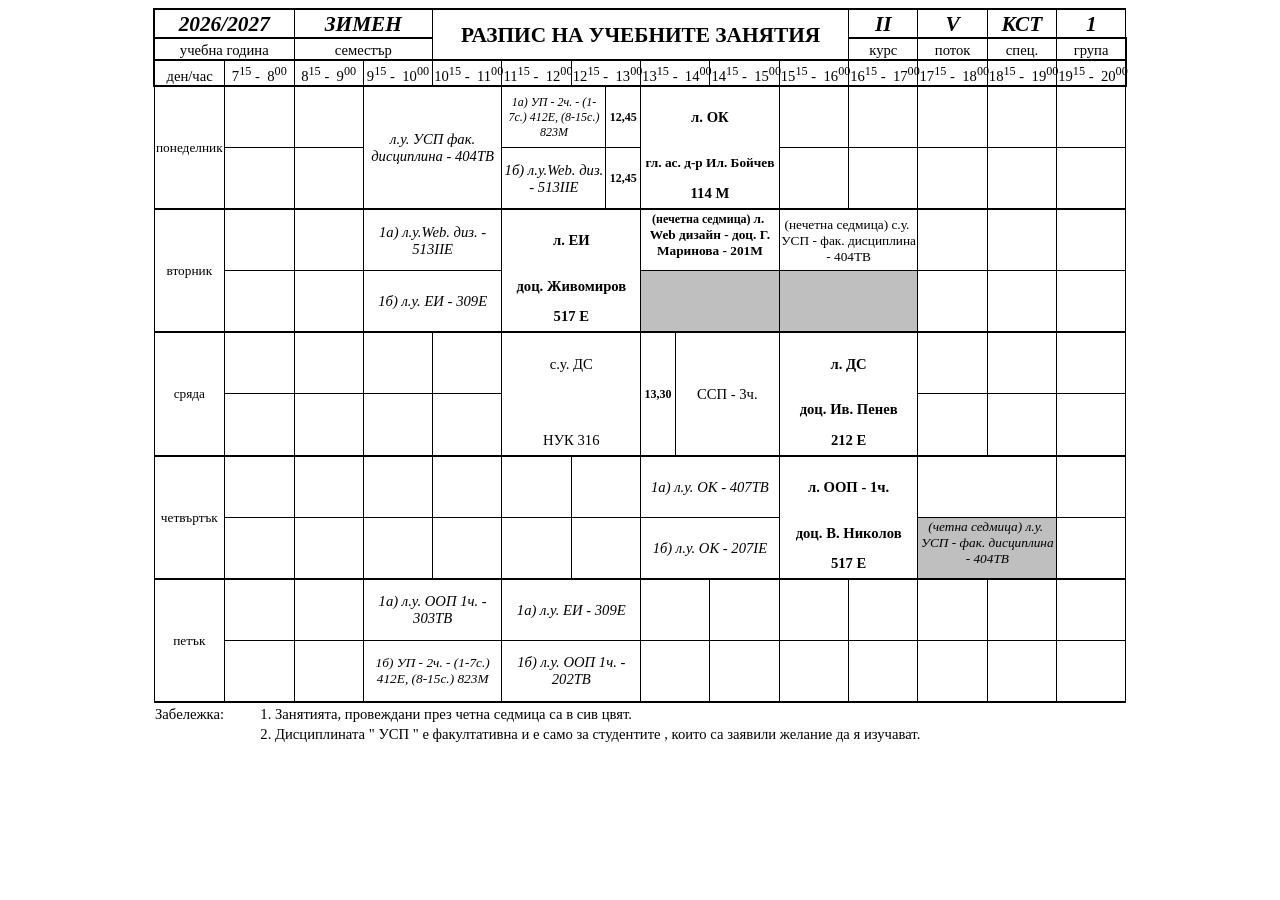
<file: tests/fixtures/winter_kst_2_1.htm>
<html xmlns:o="urn:schemas-microsoft-com:office:office"
xmlns:x="urn:schemas-microsoft-com:office:excel"
xmlns="http://www.w3.org/TR/REC-html40">

<head>
<meta http-equiv=Content-Type content="text/html; charset=utf-8">
<meta name=ProgId content=Excel.Sheet>
<meta name=Generator content="Microsoft Excel 15">
<link rel=File-List href="2_23_KST_1gr._files/filelist.xml">
<style id="4_2_MTT_(B)_2881_Styles">
<!--table
	{mso-displayed-decimal-separator:"\,";
	mso-displayed-thousand-separator:" ";}
.font52881
	{color:black;
	font-size:11.0pt;
	font-weight:400;
	font-style:normal;
	text-decoration:none;
	font-family:"Times New Roman", serif;
	mso-font-charset:204;}
.font62881
	{color:black;
	font-size:11.0pt;
	font-weight:400;
	font-style:normal;
	text-decoration:none;
	font-family:"Times New Roman", serif;
	mso-font-charset:204;}
.font72881
	{color:windowtext;
	font-size:10.0pt;
	font-weight:700;
	font-style:normal;
	text-decoration:none;
	font-family:"Times New Roman", serif;
	mso-font-charset:204;}
.font82881
	{color:windowtext;
	font-size:9.0pt;
	font-weight:700;
	font-style:normal;
	text-decoration:none;
	font-family:"Times New Roman", serif;
	mso-font-charset:204;}
.xl642881
	{padding-top:1px;
	padding-right:1px;
	padding-left:1px;
	mso-ignore:padding;
	color:black;
	font-size:11.0pt;
	font-weight:400;
	font-style:normal;
	text-decoration:none;
	font-family:"Times New Roman", serif;
	mso-font-charset:204;
	mso-number-format:General;
	text-align:general;
	vertical-align:bottom;
	mso-background-source:auto;
	mso-pattern:auto;
	white-space:nowrap;}
.xl652881
	{padding-top:1px;
	padding-right:1px;
	padding-left:1px;
	mso-ignore:padding;
	color:black;
	font-size:11.0pt;
	font-weight:400;
	font-style:normal;
	text-decoration:none;
	font-family:"Times New Roman", serif;
	mso-font-charset:204;
	mso-number-format:General;
	text-align:general;
	vertical-align:middle;
	mso-background-source:auto;
	mso-pattern:auto;
	white-space:nowrap;}
.xl662881
	{padding-top:1px;
	padding-right:1px;
	padding-left:1px;
	mso-ignore:padding;
	color:black;
	font-size:11.0pt;
	font-weight:400;
	font-style:normal;
	text-decoration:none;
	font-family:"Times New Roman", serif;
	mso-font-charset:204;
	mso-number-format:General;
	text-align:general;
	vertical-align:middle;
	border-top:1.5pt solid windowtext;
	border-right:none;
	border-bottom:.5pt hairline windowtext;
	border-left:.5pt solid windowtext;
	mso-background-source:auto;
	mso-pattern:auto;
	white-space:nowrap;}
.xl672881
	{padding-top:1px;
	padding-right:1px;
	padding-left:1px;
	mso-ignore:padding;
	color:black;
	font-size:11.0pt;
	font-weight:400;
	font-style:normal;
	text-decoration:none;
	font-family:"Times New Roman", serif;
	mso-font-charset:204;
	mso-number-format:General;
	text-align:general;
	vertical-align:middle;
	border-top:1.5pt solid windowtext;
	border-right:.5pt solid windowtext;
	border-bottom:.5pt hairline windowtext;
	border-left:none;
	mso-background-source:auto;
	mso-pattern:auto;
	white-space:nowrap;}
.xl682881
	{padding-top:1px;
	padding-right:1px;
	padding-left:1px;
	mso-ignore:padding;
	color:black;
	font-size:11.0pt;
	font-weight:400;
	font-style:normal;
	text-decoration:none;
	font-family:"Times New Roman", serif;
	mso-font-charset:204;
	mso-number-format:General;
	text-align:general;
	vertical-align:middle;
	border-top:1.5pt solid windowtext;
	border-right:none;
	border-bottom:.5pt hairline windowtext;
	border-left:none;
	mso-background-source:auto;
	mso-pattern:auto;
	white-space:nowrap;}
.xl692881
	{padding-top:1px;
	padding-right:1px;
	padding-left:1px;
	mso-ignore:padding;
	color:black;
	font-size:11.0pt;
	font-weight:400;
	font-style:normal;
	text-decoration:none;
	font-family:"Times New Roman", serif;
	mso-font-charset:204;
	mso-number-format:General;
	text-align:general;
	vertical-align:middle;
	border-top:.5pt hairline windowtext;
	border-right:none;
	border-bottom:none;
	border-left:.5pt solid windowtext;
	mso-background-source:auto;
	mso-pattern:auto;
	white-space:nowrap;}
.xl702881
	{padding-top:1px;
	padding-right:1px;
	padding-left:1px;
	mso-ignore:padding;
	color:black;
	font-size:11.0pt;
	font-weight:400;
	font-style:normal;
	text-decoration:none;
	font-family:"Times New Roman", serif;
	mso-font-charset:204;
	mso-number-format:General;
	text-align:general;
	vertical-align:middle;
	border-top:.5pt hairline windowtext;
	border-right:.5pt solid windowtext;
	border-bottom:none;
	border-left:none;
	mso-background-source:auto;
	mso-pattern:auto;
	white-space:nowrap;}
.xl712881
	{padding-top:1px;
	padding-right:1px;
	padding-left:1px;
	mso-ignore:padding;
	color:black;
	font-size:11.0pt;
	font-weight:400;
	font-style:normal;
	text-decoration:none;
	font-family:"Times New Roman", serif;
	mso-font-charset:204;
	mso-number-format:General;
	text-align:general;
	vertical-align:middle;
	border-top:.5pt hairline windowtext;
	border-right:none;
	border-bottom:none;
	border-left:none;
	mso-background-source:auto;
	mso-pattern:auto;
	white-space:nowrap;}
.xl722881
	{padding-top:1px;
	padding-right:1px;
	padding-left:1px;
	mso-ignore:padding;
	color:black;
	font-size:11.0pt;
	font-weight:400;
	font-style:normal;
	text-decoration:none;
	font-family:"Times New Roman", serif;
	mso-font-charset:204;
	mso-number-format:General;
	text-align:general;
	vertical-align:middle;
	border-top:1.0pt solid windowtext;
	border-right:none;
	border-bottom:.5pt hairline windowtext;
	border-left:.5pt solid windowtext;
	mso-background-source:auto;
	mso-pattern:auto;
	white-space:nowrap;}
.xl732881
	{padding-top:1px;
	padding-right:1px;
	padding-left:1px;
	mso-ignore:padding;
	color:black;
	font-size:11.0pt;
	font-weight:400;
	font-style:normal;
	text-decoration:none;
	font-family:"Times New Roman", serif;
	mso-font-charset:204;
	mso-number-format:General;
	text-align:general;
	vertical-align:middle;
	border-top:1.0pt solid windowtext;
	border-right:.5pt solid windowtext;
	border-bottom:.5pt hairline windowtext;
	border-left:none;
	mso-background-source:auto;
	mso-pattern:auto;
	white-space:nowrap;}
.xl742881
	{padding-top:1px;
	padding-right:1px;
	padding-left:1px;
	mso-ignore:padding;
	color:black;
	font-size:11.0pt;
	font-weight:400;
	font-style:normal;
	text-decoration:none;
	font-family:"Times New Roman", serif;
	mso-font-charset:204;
	mso-number-format:General;
	text-align:general;
	vertical-align:middle;
	border-top:1.0pt solid windowtext;
	border-right:none;
	border-bottom:.5pt hairline windowtext;
	border-left:none;
	mso-background-source:auto;
	mso-pattern:auto;
	white-space:nowrap;}
.xl752881
	{padding-top:1px;
	padding-right:1px;
	padding-left:1px;
	mso-ignore:padding;
	color:black;
	font-size:11.0pt;
	font-weight:400;
	font-style:normal;
	text-decoration:none;
	font-family:"Times New Roman", serif;
	mso-font-charset:204;
	mso-number-format:General;
	text-align:center;
	vertical-align:bottom;
	border-top:1.5pt solid windowtext;
	border-right:.5pt solid windowtext;
	border-bottom:1.5pt solid windowtext;
	border-left:1.5pt solid windowtext;
	mso-background-source:auto;
	mso-pattern:auto;
	white-space:nowrap;}
.xl762881
	{padding-top:1px;
	padding-right:1px;
	padding-left:1px;
	mso-ignore:padding;
	color:black;
	font-size:11.0pt;
	font-weight:400;
	font-style:normal;
	text-decoration:none;
	font-family:"Times New Roman", serif;
	mso-font-charset:204;
	mso-number-format:General;
	text-align:general;
	vertical-align:middle;
	border-top:.5pt hairline windowtext;
	border-right:none;
	border-bottom:1.5pt solid windowtext;
	border-left:.5pt solid windowtext;
	mso-background-source:auto;
	mso-pattern:auto;
	white-space:nowrap;}
.xl772881
	{padding-top:1px;
	padding-right:1px;
	padding-left:1px;
	mso-ignore:padding;
	color:black;
	font-size:11.0pt;
	font-weight:400;
	font-style:normal;
	text-decoration:none;
	font-family:"Times New Roman", serif;
	mso-font-charset:204;
	mso-number-format:General;
	text-align:general;
	vertical-align:middle;
	border-top:.5pt hairline windowtext;
	border-right:.5pt solid windowtext;
	border-bottom:1.5pt solid windowtext;
	border-left:none;
	mso-background-source:auto;
	mso-pattern:auto;
	white-space:nowrap;}
.xl782881
	{padding-top:1px;
	padding-right:1px;
	padding-left:1px;
	mso-ignore:padding;
	color:black;
	font-size:11.0pt;
	font-weight:400;
	font-style:normal;
	text-decoration:none;
	font-family:"Times New Roman", serif;
	mso-font-charset:204;
	mso-number-format:General;
	text-align:general;
	vertical-align:middle;
	border-top:.5pt hairline windowtext;
	border-right:none;
	border-bottom:1.5pt solid windowtext;
	border-left:none;
	mso-background-source:auto;
	mso-pattern:auto;
	white-space:nowrap;}
.xl792881
	{padding-top:1px;
	padding-right:1px;
	padding-left:1px;
	mso-ignore:padding;
	color:windowtext;
	font-size:12.0pt;
	font-weight:400;
	font-style:normal;
	text-decoration:none;
	font-family:"Times New Roman", serif;
	mso-font-charset:0;
	mso-number-format:General;
	text-align:center;
	vertical-align:middle;
	border-top:none;
	border-right:none;
	border-bottom:none;
	border-left:.5pt solid windowtext;
	mso-background-source:auto;
	mso-pattern:auto;
	white-space:normal;}
.xl802881
	{padding-top:1px;
	padding-right:1px;
	padding-left:1px;
	mso-ignore:padding;
	color:windowtext;
	font-size:12.0pt;
	font-weight:400;
	font-style:normal;
	text-decoration:none;
	font-family:"Times New Roman", serif;
	mso-font-charset:0;
	mso-number-format:General;
	text-align:center;
	vertical-align:middle;
	border-top:none;
	border-right:.5pt solid windowtext;
	border-bottom:none;
	border-left:none;
	mso-background-source:auto;
	mso-pattern:auto;
	white-space:normal;}
.xl812881
	{padding-top:1px;
	padding-right:1px;
	padding-left:1px;
	mso-ignore:padding;
	color:windowtext;
	font-size:12.0pt;
	font-weight:400;
	font-style:normal;
	text-decoration:none;
	font-family:"Times New Roman", serif;
	mso-font-charset:0;
	mso-number-format:General;
	text-align:center;
	vertical-align:middle;
	border-top:.5pt hairline windowtext;
	border-right:none;
	border-bottom:1.0pt solid windowtext;
	border-left:.5pt solid windowtext;
	mso-background-source:auto;
	mso-pattern:auto;
	white-space:normal;}
.xl822881
	{padding-top:1px;
	padding-right:1px;
	padding-left:1px;
	mso-ignore:padding;
	color:windowtext;
	font-size:12.0pt;
	font-weight:400;
	font-style:normal;
	text-decoration:none;
	font-family:"Times New Roman", serif;
	mso-font-charset:0;
	mso-number-format:General;
	text-align:center;
	vertical-align:middle;
	border-top:.5pt hairline windowtext;
	border-right:.5pt solid windowtext;
	border-bottom:1.0pt solid windowtext;
	border-left:none;
	mso-background-source:auto;
	mso-pattern:auto;
	white-space:normal;}
.xl832881
	{padding-top:1px;
	padding-right:1px;
	padding-left:1px;
	mso-ignore:padding;
	color:windowtext;
	font-size:12.0pt;
	font-weight:400;
	font-style:normal;
	text-decoration:none;
	font-family:"Times New Roman", serif;
	mso-font-charset:0;
	mso-number-format:General;
	text-align:center;
	vertical-align:middle;
	border-top:1.0pt solid windowtext;
	border-right:none;
	border-bottom:.5pt hairline windowtext;
	border-left:.5pt solid windowtext;
	mso-background-source:auto;
	mso-pattern:auto;
	white-space:normal;}
.xl842881
	{padding-top:1px;
	padding-right:1px;
	padding-left:1px;
	mso-ignore:padding;
	color:windowtext;
	font-size:12.0pt;
	font-weight:400;
	font-style:normal;
	text-decoration:none;
	font-family:"Times New Roman", serif;
	mso-font-charset:0;
	mso-number-format:General;
	text-align:center;
	vertical-align:middle;
	border-top:1.0pt solid windowtext;
	border-right:.5pt solid windowtext;
	border-bottom:.5pt hairline windowtext;
	border-left:none;
	mso-background-source:auto;
	mso-pattern:auto;
	white-space:normal;}
.xl852881
	{padding-top:1px;
	padding-right:1px;
	padding-left:1px;
	mso-ignore:padding;
	color:windowtext;
	font-size:12.0pt;
	font-weight:400;
	font-style:normal;
	text-decoration:none;
	font-family:"Times New Roman", serif;
	mso-font-charset:0;
	mso-number-format:General;
	text-align:center;
	vertical-align:middle;
	border-top:.5pt hairline windowtext;
	border-right:none;
	border-bottom:1.5pt solid windowtext;
	border-left:.5pt solid windowtext;
	mso-background-source:auto;
	mso-pattern:auto;
	white-space:normal;}
.xl862881
	{padding-top:1px;
	padding-right:1px;
	padding-left:1px;
	mso-ignore:padding;
	color:windowtext;
	font-size:12.0pt;
	font-weight:400;
	font-style:normal;
	text-decoration:none;
	font-family:"Times New Roman", serif;
	mso-font-charset:0;
	mso-number-format:General;
	text-align:center;
	vertical-align:middle;
	border-top:.5pt hairline windowtext;
	border-right:.5pt solid windowtext;
	border-bottom:1.5pt solid windowtext;
	border-left:none;
	mso-background-source:auto;
	mso-pattern:auto;
	white-space:normal;}
.xl872881
	{padding-top:1px;
	padding-right:1px;
	padding-left:1px;
	mso-ignore:padding;
	color:black;
	font-size:11.0pt;
	font-weight:400;
	font-style:normal;
	text-decoration:none;
	font-family:"Times New Roman", serif;
	mso-font-charset:204;
	mso-number-format:General;
	text-align:general;
	vertical-align:middle;
	border-top:none;
	border-right:none;
	border-bottom:.5pt hairline windowtext;
	border-left:.5pt solid windowtext;
	mso-background-source:auto;
	mso-pattern:auto;
	white-space:nowrap;}
.xl882881
	{padding-top:1px;
	padding-right:1px;
	padding-left:1px;
	mso-ignore:padding;
	color:black;
	font-size:11.0pt;
	font-weight:400;
	font-style:normal;
	text-decoration:none;
	font-family:"Times New Roman", serif;
	mso-font-charset:204;
	mso-number-format:General;
	text-align:general;
	vertical-align:middle;
	border-top:none;
	border-right:.5pt solid windowtext;
	border-bottom:.5pt hairline windowtext;
	border-left:none;
	mso-background-source:auto;
	mso-pattern:auto;
	white-space:nowrap;}
.xl892881
	{padding-top:1px;
	padding-right:1px;
	padding-left:1px;
	mso-ignore:padding;
	color:black;
	font-size:11.0pt;
	font-weight:400;
	font-style:normal;
	text-decoration:none;
	font-family:"Times New Roman", serif;
	mso-font-charset:204;
	mso-number-format:General;
	text-align:general;
	vertical-align:middle;
	border-top:none;
	border-right:none;
	border-bottom:.5pt hairline windowtext;
	border-left:none;
	mso-background-source:auto;
	mso-pattern:auto;
	white-space:nowrap;}
.xl902881
	{padding-top:1px;
	padding-right:1px;
	padding-left:1px;
	mso-ignore:padding;
	color:black;
	font-size:11.0pt;
	font-weight:700;
	font-style:normal;
	text-decoration:none;
	font-family:"Times New Roman", serif;
	mso-font-charset:204;
	mso-number-format:General;
	text-align:center;
	vertical-align:middle;
	border-top:none;
	border-right:none;
	border-bottom:1.5pt solid windowtext;
	border-left:.5pt solid windowtext;
	mso-background-source:auto;
	mso-pattern:auto;
	white-space:nowrap;}
.xl912881
	{padding-top:1px;
	padding-right:1px;
	padding-left:1px;
	mso-ignore:padding;
	color:black;
	font-size:11.0pt;
	font-weight:700;
	font-style:normal;
	text-decoration:none;
	font-family:"Times New Roman", serif;
	mso-font-charset:204;
	mso-number-format:General;
	text-align:center;
	vertical-align:middle;
	border-top:none;
	border-right:none;
	border-bottom:1.5pt solid windowtext;
	border-left:none;
	mso-background-source:auto;
	mso-pattern:auto;
	white-space:nowrap;}
.xl922881
	{padding-top:1px;
	padding-right:1px;
	padding-left:1px;
	mso-ignore:padding;
	color:black;
	font-size:11.0pt;
	font-weight:700;
	font-style:normal;
	text-decoration:none;
	font-family:"Times New Roman", serif;
	mso-font-charset:204;
	mso-number-format:General;
	text-align:center;
	vertical-align:middle;
	border-top:none;
	border-right:.5pt solid windowtext;
	border-bottom:1.5pt solid windowtext;
	border-left:none;
	mso-background-source:auto;
	mso-pattern:auto;
	white-space:nowrap;}
.xl932881
	{padding-top:1px;
	padding-right:1px;
	padding-left:1px;
	mso-ignore:padding;
	color:black;
	font-size:11.0pt;
	font-weight:700;
	font-style:normal;
	text-decoration:none;
	font-family:"Times New Roman", serif;
	mso-font-charset:204;
	mso-number-format:General;
	text-align:center;
	vertical-align:middle;
	border-top:1.5pt solid windowtext;
	border-right:none;
	border-bottom:none;
	border-left:.5pt solid windowtext;
	mso-background-source:auto;
	mso-pattern:auto;
	white-space:nowrap;}
.xl942881
	{padding-top:1px;
	padding-right:1px;
	padding-left:1px;
	mso-ignore:padding;
	color:black;
	font-size:11.0pt;
	font-weight:700;
	font-style:normal;
	text-decoration:none;
	font-family:"Times New Roman", serif;
	mso-font-charset:204;
	mso-number-format:General;
	text-align:center;
	vertical-align:middle;
	border-top:1.5pt solid windowtext;
	border-right:none;
	border-bottom:none;
	border-left:none;
	mso-background-source:auto;
	mso-pattern:auto;
	white-space:nowrap;}
.xl952881
	{padding-top:1px;
	padding-right:1px;
	padding-left:1px;
	mso-ignore:padding;
	color:black;
	font-size:11.0pt;
	font-weight:700;
	font-style:normal;
	text-decoration:none;
	font-family:"Times New Roman", serif;
	mso-font-charset:204;
	mso-number-format:General;
	text-align:center;
	vertical-align:middle;
	border-top:1.5pt solid windowtext;
	border-right:.5pt solid windowtext;
	border-bottom:none;
	border-left:none;
	mso-background-source:auto;
	mso-pattern:auto;
	white-space:nowrap;}
.xl962881
	{padding-top:1px;
	padding-right:1px;
	padding-left:1px;
	mso-ignore:padding;
	color:black;
	font-size:11.0pt;
	font-weight:700;
	font-style:normal;
	text-decoration:none;
	font-family:"Times New Roman", serif;
	mso-font-charset:204;
	mso-number-format:General;
	text-align:center;
	vertical-align:middle;
	border-top:none;
	border-right:none;
	border-bottom:none;
	border-left:.5pt solid windowtext;
	mso-background-source:auto;
	mso-pattern:auto;
	white-space:nowrap;}
.xl972881
	{padding-top:1px;
	padding-right:1px;
	padding-left:1px;
	mso-ignore:padding;
	color:black;
	font-size:11.0pt;
	font-weight:700;
	font-style:normal;
	text-decoration:none;
	font-family:"Times New Roman", serif;
	mso-font-charset:204;
	mso-number-format:General;
	text-align:center;
	vertical-align:middle;
	mso-background-source:auto;
	mso-pattern:auto;
	white-space:nowrap;}
.xl982881
	{padding-top:1px;
	padding-right:1px;
	padding-left:1px;
	mso-ignore:padding;
	color:black;
	font-size:11.0pt;
	font-weight:700;
	font-style:normal;
	text-decoration:none;
	font-family:"Times New Roman", serif;
	mso-font-charset:204;
	mso-number-format:General;
	text-align:center;
	vertical-align:middle;
	border-top:none;
	border-right:.5pt solid windowtext;
	border-bottom:none;
	border-left:none;
	mso-background-source:auto;
	mso-pattern:auto;
	white-space:nowrap;}
.xl992881
	{padding-top:1px;
	padding-right:1px;
	padding-left:1px;
	mso-ignore:padding;
	color:black;
	font-size:11.0pt;
	font-weight:400;
	font-style:normal;
	text-decoration:none;
	font-family:"Times New Roman", serif;
	mso-font-charset:204;
	mso-number-format:General;
	text-align:center;
	vertical-align:middle;
	border-top:1.0pt solid windowtext;
	border-right:none;
	border-bottom:none;
	border-left:.5pt solid windowtext;
	background:#BFBFBF;
	mso-pattern:black none;
	white-space:nowrap;}
.xl1002881
	{padding-top:1px;
	padding-right:1px;
	padding-left:1px;
	mso-ignore:padding;
	color:black;
	font-size:11.0pt;
	font-weight:400;
	font-style:normal;
	text-decoration:none;
	font-family:"Times New Roman", serif;
	mso-font-charset:204;
	mso-number-format:General;
	text-align:center;
	vertical-align:middle;
	border-top:1.0pt solid windowtext;
	border-right:none;
	border-bottom:none;
	border-left:none;
	background:#BFBFBF;
	mso-pattern:black none;
	white-space:nowrap;}
.xl1012881
	{padding-top:1px;
	padding-right:1px;
	padding-left:1px;
	mso-ignore:padding;
	color:black;
	font-size:11.0pt;
	font-weight:400;
	font-style:normal;
	text-decoration:none;
	font-family:"Times New Roman", serif;
	mso-font-charset:204;
	mso-number-format:General;
	text-align:center;
	vertical-align:middle;
	border-top:1.0pt solid windowtext;
	border-right:.5pt solid windowtext;
	border-bottom:none;
	border-left:none;
	background:#BFBFBF;
	mso-pattern:black none;
	white-space:nowrap;}
.xl1022881
	{padding-top:1px;
	padding-right:1px;
	padding-left:1px;
	mso-ignore:padding;
	color:black;
	font-size:11.0pt;
	font-weight:400;
	font-style:normal;
	text-decoration:none;
	font-family:"Times New Roman", serif;
	mso-font-charset:204;
	mso-number-format:General;
	text-align:center;
	vertical-align:middle;
	border-top:none;
	border-right:none;
	border-bottom:1.5pt solid windowtext;
	border-left:.5pt solid windowtext;
	background:#BFBFBF;
	mso-pattern:black none;
	white-space:nowrap;}
.xl1032881
	{padding-top:1px;
	padding-right:1px;
	padding-left:1px;
	mso-ignore:padding;
	color:black;
	font-size:11.0pt;
	font-weight:400;
	font-style:normal;
	text-decoration:none;
	font-family:"Times New Roman", serif;
	mso-font-charset:204;
	mso-number-format:General;
	text-align:center;
	vertical-align:middle;
	border-top:none;
	border-right:none;
	border-bottom:1.5pt solid windowtext;
	border-left:none;
	background:#BFBFBF;
	mso-pattern:black none;
	white-space:nowrap;}
.xl1042881
	{padding-top:1px;
	padding-right:1px;
	padding-left:1px;
	mso-ignore:padding;
	color:black;
	font-size:11.0pt;
	font-weight:400;
	font-style:normal;
	text-decoration:none;
	font-family:"Times New Roman", serif;
	mso-font-charset:204;
	mso-number-format:General;
	text-align:center;
	vertical-align:middle;
	border-top:none;
	border-right:.5pt solid windowtext;
	border-bottom:1.5pt solid windowtext;
	border-left:none;
	background:#BFBFBF;
	mso-pattern:black none;
	white-space:nowrap;}
.xl1052881
	{padding-top:1px;
	padding-right:1px;
	padding-left:1px;
	mso-ignore:padding;
	color:black;
	font-size:11.0pt;
	font-weight:700;
	font-style:normal;
	text-decoration:none;
	font-family:"Times New Roman", serif;
	mso-font-charset:204;
	mso-number-format:General;
	text-align:center;
	vertical-align:middle;
	border-top:none;
	border-right:none;
	border-bottom:1.0pt solid windowtext;
	border-left:.5pt solid windowtext;
	mso-background-source:auto;
	mso-pattern:auto;
	white-space:nowrap;}
.xl1062881
	{padding-top:1px;
	padding-right:1px;
	padding-left:1px;
	mso-ignore:padding;
	color:black;
	font-size:11.0pt;
	font-weight:700;
	font-style:normal;
	text-decoration:none;
	font-family:"Times New Roman", serif;
	mso-font-charset:204;
	mso-number-format:General;
	text-align:center;
	vertical-align:middle;
	border-top:none;
	border-right:none;
	border-bottom:1.0pt solid windowtext;
	border-left:none;
	mso-background-source:auto;
	mso-pattern:auto;
	white-space:nowrap;}
.xl1072881
	{padding-top:1px;
	padding-right:1px;
	padding-left:1px;
	mso-ignore:padding;
	color:black;
	font-size:11.0pt;
	font-weight:700;
	font-style:normal;
	text-decoration:none;
	font-family:"Times New Roman", serif;
	mso-font-charset:204;
	mso-number-format:General;
	text-align:center;
	vertical-align:middle;
	border-top:none;
	border-right:.5pt solid windowtext;
	border-bottom:1.0pt solid windowtext;
	border-left:none;
	mso-background-source:auto;
	mso-pattern:auto;
	white-space:nowrap;}
.xl1082881
	{padding-top:1px;
	padding-right:1px;
	padding-left:1px;
	mso-ignore:padding;
	color:windowtext;
	font-size:10.0pt;
	font-weight:700;
	font-style:normal;
	text-decoration:none;
	font-family:"Times New Roman", serif;
	mso-font-charset:204;
	mso-number-format:General;
	text-align:center;
	vertical-align:top;
	border-top:1.5pt solid windowtext;
	border-right:none;
	border-bottom:none;
	border-left:.5pt solid windowtext;
	background:white;
	mso-pattern:black none;
	white-space:normal;}
.xl1092881
	{padding-top:1px;
	padding-right:1px;
	padding-left:1px;
	mso-ignore:padding;
	color:windowtext;
	font-size:10.0pt;
	font-weight:700;
	font-style:normal;
	text-decoration:none;
	font-family:"Times New Roman", serif;
	mso-font-charset:204;
	mso-number-format:General;
	text-align:center;
	vertical-align:top;
	border-top:1.5pt solid windowtext;
	border-right:none;
	border-bottom:none;
	border-left:none;
	background:white;
	mso-pattern:black none;
	white-space:normal;}
.xl1102881
	{padding-top:1px;
	padding-right:1px;
	padding-left:1px;
	mso-ignore:padding;
	color:windowtext;
	font-size:10.0pt;
	font-weight:700;
	font-style:normal;
	text-decoration:none;
	font-family:"Times New Roman", serif;
	mso-font-charset:204;
	mso-number-format:General;
	text-align:center;
	vertical-align:top;
	border-top:1.5pt solid windowtext;
	border-right:.5pt solid windowtext;
	border-bottom:none;
	border-left:none;
	background:white;
	mso-pattern:black none;
	white-space:normal;}
.xl1112881
	{padding-top:1px;
	padding-right:1px;
	padding-left:1px;
	mso-ignore:padding;
	color:windowtext;
	font-size:10.0pt;
	font-weight:700;
	font-style:normal;
	text-decoration:none;
	font-family:"Times New Roman", serif;
	mso-font-charset:204;
	mso-number-format:General;
	text-align:center;
	vertical-align:top;
	border-top:none;
	border-right:none;
	border-bottom:1.0pt solid windowtext;
	border-left:.5pt solid windowtext;
	background:white;
	mso-pattern:black none;
	white-space:normal;}
.xl1122881
	{padding-top:1px;
	padding-right:1px;
	padding-left:1px;
	mso-ignore:padding;
	color:windowtext;
	font-size:10.0pt;
	font-weight:700;
	font-style:normal;
	text-decoration:none;
	font-family:"Times New Roman", serif;
	mso-font-charset:204;
	mso-number-format:General;
	text-align:center;
	vertical-align:top;
	border-top:none;
	border-right:none;
	border-bottom:1.0pt solid windowtext;
	border-left:none;
	background:white;
	mso-pattern:black none;
	white-space:normal;}
.xl1132881
	{padding-top:1px;
	padding-right:1px;
	padding-left:1px;
	mso-ignore:padding;
	color:windowtext;
	font-size:10.0pt;
	font-weight:700;
	font-style:normal;
	text-decoration:none;
	font-family:"Times New Roman", serif;
	mso-font-charset:204;
	mso-number-format:General;
	text-align:center;
	vertical-align:top;
	border-top:none;
	border-right:.5pt solid windowtext;
	border-bottom:1.0pt solid windowtext;
	border-left:none;
	background:white;
	mso-pattern:black none;
	white-space:normal;}
.xl1142881
	{padding-top:1px;
	padding-right:1px;
	padding-left:1px;
	mso-ignore:padding;
	color:black;
	font-size:11.0pt;
	font-weight:400;
	font-style:normal;
	text-decoration:none;
	font-family:"Times New Roman", serif;
	mso-font-charset:204;
	mso-number-format:General;
	text-align:center;
	vertical-align:middle;
	border-top:1.5pt solid windowtext;
	border-right:none;
	border-bottom:none;
	border-left:.5pt solid windowtext;
	mso-background-source:auto;
	mso-pattern:auto;
	white-space:nowrap;}
.xl1152881
	{padding-top:1px;
	padding-right:1px;
	padding-left:1px;
	mso-ignore:padding;
	color:black;
	font-size:11.0pt;
	font-weight:400;
	font-style:normal;
	text-decoration:none;
	font-family:"Times New Roman", serif;
	mso-font-charset:204;
	mso-number-format:General;
	text-align:center;
	vertical-align:middle;
	border-top:1.5pt solid windowtext;
	border-right:none;
	border-bottom:none;
	border-left:none;
	mso-background-source:auto;
	mso-pattern:auto;
	white-space:nowrap;}
.xl1162881
	{padding-top:1px;
	padding-right:1px;
	padding-left:1px;
	mso-ignore:padding;
	color:black;
	font-size:11.0pt;
	font-weight:400;
	font-style:normal;
	text-decoration:none;
	font-family:"Times New Roman", serif;
	mso-font-charset:204;
	mso-number-format:General;
	text-align:center;
	vertical-align:middle;
	border-top:1.5pt solid windowtext;
	border-right:.5pt solid windowtext;
	border-bottom:none;
	border-left:none;
	mso-background-source:auto;
	mso-pattern:auto;
	white-space:nowrap;}
.xl1172881
	{padding-top:1px;
	padding-right:1px;
	padding-left:1px;
	mso-ignore:padding;
	color:black;
	font-size:11.0pt;
	font-weight:400;
	font-style:normal;
	text-decoration:none;
	font-family:"Times New Roman", serif;
	mso-font-charset:204;
	mso-number-format:General;
	text-align:center;
	vertical-align:middle;
	border-top:none;
	border-right:none;
	border-bottom:none;
	border-left:.5pt solid windowtext;
	mso-background-source:auto;
	mso-pattern:auto;
	white-space:nowrap;}
.xl1182881
	{padding-top:1px;
	padding-right:1px;
	padding-left:1px;
	mso-ignore:padding;
	color:black;
	font-size:11.0pt;
	font-weight:400;
	font-style:normal;
	text-decoration:none;
	font-family:"Times New Roman", serif;
	mso-font-charset:204;
	mso-number-format:General;
	text-align:center;
	vertical-align:middle;
	mso-background-source:auto;
	mso-pattern:auto;
	white-space:nowrap;}
.xl1192881
	{padding-top:1px;
	padding-right:1px;
	padding-left:1px;
	mso-ignore:padding;
	color:black;
	font-size:11.0pt;
	font-weight:400;
	font-style:normal;
	text-decoration:none;
	font-family:"Times New Roman", serif;
	mso-font-charset:204;
	mso-number-format:General;
	text-align:center;
	vertical-align:middle;
	border-top:none;
	border-right:.5pt solid windowtext;
	border-bottom:none;
	border-left:none;
	mso-background-source:auto;
	mso-pattern:auto;
	white-space:nowrap;}
.xl1202881
	{padding-top:1px;
	padding-right:1px;
	padding-left:1px;
	mso-ignore:padding;
	color:black;
	font-size:9.0pt;
	font-weight:700;
	font-style:normal;
	text-decoration:none;
	font-family:"Times New Roman", serif;
	mso-font-charset:204;
	mso-number-format:Fixed;
	text-align:center;
	vertical-align:middle;
	border-top:1.5pt solid windowtext;
	border-right:.5pt solid windowtext;
	border-bottom:none;
	border-left:.5pt solid windowtext;
	mso-background-source:auto;
	mso-pattern:auto;
	white-space:nowrap;}
.xl1212881
	{padding-top:1px;
	padding-right:1px;
	padding-left:1px;
	mso-ignore:padding;
	color:black;
	font-size:9.0pt;
	font-weight:700;
	font-style:normal;
	text-decoration:none;
	font-family:"Times New Roman", serif;
	mso-font-charset:204;
	mso-number-format:Fixed;
	text-align:center;
	vertical-align:middle;
	border-top:none;
	border-right:.5pt solid windowtext;
	border-bottom:none;
	border-left:.5pt solid windowtext;
	mso-background-source:auto;
	mso-pattern:auto;
	white-space:nowrap;}
.xl1222881
	{padding-top:1px;
	padding-right:1px;
	padding-left:1px;
	mso-ignore:padding;
	color:black;
	font-size:9.0pt;
	font-weight:700;
	font-style:normal;
	text-decoration:none;
	font-family:"Times New Roman", serif;
	mso-font-charset:204;
	mso-number-format:Fixed;
	text-align:center;
	vertical-align:middle;
	border-top:none;
	border-right:.5pt solid windowtext;
	border-bottom:1.5pt solid windowtext;
	border-left:.5pt solid windowtext;
	mso-background-source:auto;
	mso-pattern:auto;
	white-space:nowrap;}
.xl1232881
	{padding-top:1px;
	padding-right:1px;
	padding-left:1px;
	mso-ignore:padding;
	color:black;
	font-size:11.0pt;
	font-weight:400;
	font-style:italic;
	text-decoration:none;
	font-family:"Times New Roman", serif;
	mso-font-charset:204;
	mso-number-format:General;
	text-align:center;
	vertical-align:middle;
	border-top:1.5pt solid windowtext;
	border-right:none;
	border-bottom:none;
	border-left:.5pt solid windowtext;
	mso-background-source:auto;
	mso-pattern:auto;
	white-space:normal;}
.xl1242881
	{padding-top:1px;
	padding-right:1px;
	padding-left:1px;
	mso-ignore:padding;
	color:black;
	font-size:11.0pt;
	font-weight:400;
	font-style:italic;
	text-decoration:none;
	font-family:"Times New Roman", serif;
	mso-font-charset:204;
	mso-number-format:General;
	text-align:center;
	vertical-align:middle;
	border-top:1.5pt solid windowtext;
	border-right:none;
	border-bottom:none;
	border-left:none;
	mso-background-source:auto;
	mso-pattern:auto;
	white-space:normal;}
.xl1252881
	{padding-top:1px;
	padding-right:1px;
	padding-left:1px;
	mso-ignore:padding;
	color:black;
	font-size:11.0pt;
	font-weight:400;
	font-style:italic;
	text-decoration:none;
	font-family:"Times New Roman", serif;
	mso-font-charset:204;
	mso-number-format:General;
	text-align:center;
	vertical-align:middle;
	border-top:1.5pt solid windowtext;
	border-right:.5pt solid windowtext;
	border-bottom:none;
	border-left:none;
	mso-background-source:auto;
	mso-pattern:auto;
	white-space:normal;}
.xl1262881
	{padding-top:1px;
	padding-right:1px;
	padding-left:1px;
	mso-ignore:padding;
	color:black;
	font-size:11.0pt;
	font-weight:400;
	font-style:italic;
	text-decoration:none;
	font-family:"Times New Roman", serif;
	mso-font-charset:204;
	mso-number-format:General;
	text-align:center;
	vertical-align:middle;
	border-top:none;
	border-right:none;
	border-bottom:none;
	border-left:.5pt solid windowtext;
	mso-background-source:auto;
	mso-pattern:auto;
	white-space:normal;}
.xl1272881
	{padding-top:1px;
	padding-right:1px;
	padding-left:1px;
	mso-ignore:padding;
	color:black;
	font-size:11.0pt;
	font-weight:400;
	font-style:italic;
	text-decoration:none;
	font-family:"Times New Roman", serif;
	mso-font-charset:204;
	mso-number-format:General;
	text-align:center;
	vertical-align:middle;
	mso-background-source:auto;
	mso-pattern:auto;
	white-space:normal;}
.xl1282881
	{padding-top:1px;
	padding-right:1px;
	padding-left:1px;
	mso-ignore:padding;
	color:black;
	font-size:11.0pt;
	font-weight:400;
	font-style:italic;
	text-decoration:none;
	font-family:"Times New Roman", serif;
	mso-font-charset:204;
	mso-number-format:General;
	text-align:center;
	vertical-align:middle;
	border-top:none;
	border-right:.5pt solid windowtext;
	border-bottom:none;
	border-left:none;
	mso-background-source:auto;
	mso-pattern:auto;
	white-space:normal;}
.xl1292881
	{padding-top:1px;
	padding-right:1px;
	padding-left:1px;
	mso-ignore:padding;
	color:black;
	font-size:11.0pt;
	font-weight:400;
	font-style:italic;
	text-decoration:none;
	font-family:"Times New Roman", serif;
	mso-font-charset:204;
	mso-number-format:General;
	text-align:center;
	vertical-align:middle;
	border-top:none;
	border-right:none;
	border-bottom:1.5pt solid windowtext;
	border-left:.5pt solid windowtext;
	mso-background-source:auto;
	mso-pattern:auto;
	white-space:normal;}
.xl1302881
	{padding-top:1px;
	padding-right:1px;
	padding-left:1px;
	mso-ignore:padding;
	color:black;
	font-size:11.0pt;
	font-weight:400;
	font-style:italic;
	text-decoration:none;
	font-family:"Times New Roman", serif;
	mso-font-charset:204;
	mso-number-format:General;
	text-align:center;
	vertical-align:middle;
	border-top:none;
	border-right:none;
	border-bottom:1.5pt solid windowtext;
	border-left:none;
	mso-background-source:auto;
	mso-pattern:auto;
	white-space:normal;}
.xl1312881
	{padding-top:1px;
	padding-right:1px;
	padding-left:1px;
	mso-ignore:padding;
	color:black;
	font-size:11.0pt;
	font-weight:400;
	font-style:italic;
	text-decoration:none;
	font-family:"Times New Roman", serif;
	mso-font-charset:204;
	mso-number-format:General;
	text-align:center;
	vertical-align:middle;
	border-top:none;
	border-right:.5pt solid windowtext;
	border-bottom:1.5pt solid windowtext;
	border-left:none;
	mso-background-source:auto;
	mso-pattern:auto;
	white-space:normal;}
.xl1322881
	{padding-top:1px;
	padding-right:1px;
	padding-left:1px;
	mso-ignore:padding;
	color:black;
	font-size:9.0pt;
	font-weight:400;
	font-style:italic;
	text-decoration:none;
	font-family:"Times New Roman", serif;
	mso-font-charset:204;
	mso-number-format:General;
	text-align:center;
	vertical-align:middle;
	border-top:1.5pt solid windowtext;
	border-right:none;
	border-bottom:none;
	border-left:.5pt solid windowtext;
	mso-background-source:auto;
	mso-pattern:auto;
	white-space:normal;}
.xl1332881
	{padding-top:1px;
	padding-right:1px;
	padding-left:1px;
	mso-ignore:padding;
	color:black;
	font-size:9.0pt;
	font-weight:400;
	font-style:italic;
	text-decoration:none;
	font-family:"Times New Roman", serif;
	mso-font-charset:204;
	mso-number-format:General;
	text-align:center;
	vertical-align:middle;
	border-top:1.5pt solid windowtext;
	border-right:none;
	border-bottom:none;
	border-left:none;
	mso-background-source:auto;
	mso-pattern:auto;
	white-space:normal;}
.xl1342881
	{padding-top:1px;
	padding-right:1px;
	padding-left:1px;
	mso-ignore:padding;
	color:black;
	font-size:9.0pt;
	font-weight:400;
	font-style:italic;
	text-decoration:none;
	font-family:"Times New Roman", serif;
	mso-font-charset:204;
	mso-number-format:General;
	text-align:center;
	vertical-align:middle;
	border-top:none;
	border-right:none;
	border-bottom:1.0pt solid windowtext;
	border-left:.5pt solid windowtext;
	mso-background-source:auto;
	mso-pattern:auto;
	white-space:normal;}
.xl1352881
	{padding-top:1px;
	padding-right:1px;
	padding-left:1px;
	mso-ignore:padding;
	color:black;
	font-size:9.0pt;
	font-weight:400;
	font-style:italic;
	text-decoration:none;
	font-family:"Times New Roman", serif;
	mso-font-charset:204;
	mso-number-format:General;
	text-align:center;
	vertical-align:middle;
	border-top:none;
	border-right:none;
	border-bottom:1.0pt solid windowtext;
	border-left:none;
	mso-background-source:auto;
	mso-pattern:auto;
	white-space:normal;}
.xl1362881
	{padding-top:1px;
	padding-right:1px;
	padding-left:1px;
	mso-ignore:padding;
	color:black;
	font-size:11.0pt;
	font-weight:400;
	font-style:italic;
	text-decoration:none;
	font-family:"Times New Roman", serif;
	mso-font-charset:204;
	mso-number-format:General;
	text-align:center;
	vertical-align:middle;
	border-top:.5pt solid windowtext;
	border-right:none;
	border-bottom:none;
	border-left:.5pt solid windowtext;
	mso-background-source:auto;
	mso-pattern:auto;
	white-space:normal;}
.xl1372881
	{padding-top:1px;
	padding-right:1px;
	padding-left:1px;
	mso-ignore:padding;
	color:black;
	font-size:11.0pt;
	font-weight:400;
	font-style:italic;
	text-decoration:none;
	font-family:"Times New Roman", serif;
	mso-font-charset:204;
	mso-number-format:General;
	text-align:center;
	vertical-align:middle;
	border-top:.5pt solid windowtext;
	border-right:none;
	border-bottom:none;
	border-left:none;
	mso-background-source:auto;
	mso-pattern:auto;
	white-space:normal;}
.xl1382881
	{padding-top:1px;
	padding-right:1px;
	padding-left:1px;
	mso-ignore:padding;
	color:black;
	font-size:11.0pt;
	font-weight:400;
	font-style:normal;
	text-decoration:none;
	font-family:"Times New Roman", serif;
	mso-font-charset:204;
	mso-number-format:General;
	text-align:center;
	vertical-align:bottom;
	border-top:1.5pt solid windowtext;
	border-right:none;
	border-bottom:1.5pt solid windowtext;
	border-left:.5pt solid windowtext;
	mso-background-source:auto;
	mso-pattern:auto;
	white-space:nowrap;}
.xl1392881
	{padding-top:1px;
	padding-right:1px;
	padding-left:1px;
	mso-ignore:padding;
	color:black;
	font-size:11.0pt;
	font-weight:400;
	font-style:normal;
	text-decoration:none;
	font-family:"Times New Roman", serif;
	mso-font-charset:204;
	mso-number-format:General;
	text-align:center;
	vertical-align:bottom;
	border-top:1.5pt solid windowtext;
	border-right:.5pt solid windowtext;
	border-bottom:1.5pt solid windowtext;
	border-left:none;
	mso-background-source:auto;
	mso-pattern:auto;
	white-space:nowrap;}
.xl1402881
	{padding-top:1px;
	padding-right:1px;
	padding-left:1px;
	mso-ignore:padding;
	color:black;
	font-size:11.0pt;
	font-weight:400;
	font-style:italic;
	text-decoration:none;
	font-family:"Times New Roman", serif;
	mso-font-charset:204;
	mso-number-format:General;
	text-align:center;
	vertical-align:middle;
	border-top:none;
	border-right:none;
	border-bottom:1.0pt solid windowtext;
	border-left:.5pt solid windowtext;
	mso-background-source:auto;
	mso-pattern:auto;
	white-space:normal;}
.xl1412881
	{padding-top:1px;
	padding-right:1px;
	padding-left:1px;
	mso-ignore:padding;
	color:black;
	font-size:11.0pt;
	font-weight:400;
	font-style:italic;
	text-decoration:none;
	font-family:"Times New Roman", serif;
	mso-font-charset:204;
	mso-number-format:General;
	text-align:center;
	vertical-align:middle;
	border-top:none;
	border-right:none;
	border-bottom:1.0pt solid windowtext;
	border-left:none;
	mso-background-source:auto;
	mso-pattern:auto;
	white-space:normal;}
.xl1422881
	{padding-top:1px;
	padding-right:1px;
	padding-left:1px;
	mso-ignore:padding;
	color:black;
	font-size:11.0pt;
	font-weight:400;
	font-style:italic;
	text-decoration:none;
	font-family:"Times New Roman", serif;
	mso-font-charset:204;
	mso-number-format:General;
	text-align:center;
	vertical-align:middle;
	border-top:none;
	border-right:.5pt solid windowtext;
	border-bottom:1.0pt solid windowtext;
	border-left:none;
	mso-background-source:auto;
	mso-pattern:auto;
	white-space:normal;}
.xl1432881
	{padding-top:1px;
	padding-right:1px;
	padding-left:1px;
	mso-ignore:padding;
	color:black;
	font-size:11.0pt;
	font-weight:400;
	font-style:italic;
	text-decoration:none;
	font-family:"Times New Roman", serif;
	mso-font-charset:204;
	mso-number-format:General;
	text-align:center;
	vertical-align:middle;
	border-top:1.0pt solid windowtext;
	border-right:none;
	border-bottom:none;
	border-left:.5pt solid windowtext;
	mso-background-source:auto;
	mso-pattern:auto;
	white-space:normal;}
.xl1442881
	{padding-top:1px;
	padding-right:1px;
	padding-left:1px;
	mso-ignore:padding;
	color:black;
	font-size:11.0pt;
	font-weight:400;
	font-style:italic;
	text-decoration:none;
	font-family:"Times New Roman", serif;
	mso-font-charset:204;
	mso-number-format:General;
	text-align:center;
	vertical-align:middle;
	border-top:1.0pt solid windowtext;
	border-right:none;
	border-bottom:none;
	border-left:none;
	mso-background-source:auto;
	mso-pattern:auto;
	white-space:normal;}
.xl1452881
	{padding-top:1px;
	padding-right:1px;
	padding-left:1px;
	mso-ignore:padding;
	color:black;
	font-size:11.0pt;
	font-weight:400;
	font-style:italic;
	text-decoration:none;
	font-family:"Times New Roman", serif;
	mso-font-charset:204;
	mso-number-format:General;
	text-align:center;
	vertical-align:middle;
	border-top:1.0pt solid windowtext;
	border-right:.5pt solid windowtext;
	border-bottom:none;
	border-left:none;
	mso-background-source:auto;
	mso-pattern:auto;
	white-space:normal;}
.xl1462881
	{padding-top:1px;
	padding-right:1px;
	padding-left:1px;
	mso-ignore:padding;
	color:black;
	font-size:9.0pt;
	font-weight:700;
	font-style:normal;
	text-decoration:none;
	font-family:"Times New Roman", serif;
	mso-font-charset:204;
	mso-number-format:Fixed;
	text-align:center;
	vertical-align:middle;
	border-top:none;
	border-right:.5pt solid windowtext;
	border-bottom:1.0pt solid windowtext;
	border-left:.5pt solid windowtext;
	mso-background-source:auto;
	mso-pattern:auto;
	white-space:nowrap;}
.xl1472881
	{padding-top:1px;
	padding-right:1px;
	padding-left:1px;
	mso-ignore:padding;
	color:black;
	font-size:10.0pt;
	font-weight:400;
	font-style:normal;
	text-decoration:none;
	font-family:"Times New Roman", serif;
	mso-font-charset:204;
	mso-number-format:General;
	text-align:center;
	vertical-align:middle;
	border-top:1.5pt solid windowtext;
	border-right:.5pt solid windowtext;
	border-bottom:.5pt solid windowtext;
	border-left:.5pt solid windowtext;
	mso-background-source:auto;
	mso-pattern:auto;
	white-space:nowrap;}
.xl1482881
	{padding-top:1px;
	padding-right:1px;
	padding-left:1px;
	mso-ignore:padding;
	color:black;
	font-size:10.0pt;
	font-weight:400;
	font-style:normal;
	text-decoration:none;
	font-family:"Times New Roman", serif;
	mso-font-charset:204;
	mso-number-format:General;
	text-align:center;
	vertical-align:middle;
	border:.5pt solid windowtext;
	mso-background-source:auto;
	mso-pattern:auto;
	white-space:nowrap;}
.xl1492881
	{padding-top:1px;
	padding-right:1px;
	padding-left:1px;
	mso-ignore:padding;
	color:black;
	font-size:10.0pt;
	font-weight:400;
	font-style:normal;
	text-decoration:none;
	font-family:"Times New Roman", serif;
	mso-font-charset:204;
	mso-number-format:General;
	text-align:center;
	vertical-align:middle;
	border-top:.5pt solid windowtext;
	border-right:.5pt solid windowtext;
	border-bottom:1.5pt solid windowtext;
	border-left:.5pt solid windowtext;
	mso-background-source:auto;
	mso-pattern:auto;
	white-space:nowrap;}
.xl1502881
	{padding-top:1px;
	padding-right:1px;
	padding-left:1px;
	mso-ignore:padding;
	color:black;
	font-size:11.0pt;
	font-weight:400;
	font-style:normal;
	text-decoration:none;
	font-family:"Times New Roman", serif;
	mso-font-charset:204;
	mso-number-format:General;
	text-align:center;
	vertical-align:bottom;
	border-top:1.5pt solid windowtext;
	border-right:.5pt solid windowtext;
	border-bottom:1.5pt solid windowtext;
	border-left:.5pt solid windowtext;
	mso-background-source:auto;
	mso-pattern:auto;
	white-space:nowrap;}
.xl1512881
	{padding-top:1px;
	padding-right:1px;
	padding-left:1px;
	mso-ignore:padding;
	color:black;
	font-size:11.0pt;
	font-weight:400;
	font-style:normal;
	text-decoration:none;
	font-family:"Times New Roman", serif;
	mso-font-charset:204;
	mso-number-format:General;
	text-align:center;
	vertical-align:bottom;
	border-top:1.5pt solid windowtext;
	border-right:none;
	border-bottom:1.5pt solid windowtext;
	border-left:none;
	mso-background-source:auto;
	mso-pattern:auto;
	white-space:nowrap;}
.xl1522881
	{padding-top:1px;
	padding-right:1px;
	padding-left:1px;
	mso-ignore:padding;
	color:black;
	font-size:10.0pt;
	font-weight:400;
	font-style:normal;
	text-decoration:none;
	font-family:"Times New Roman", serif;
	mso-font-charset:204;
	mso-number-format:General;
	text-align:center;
	vertical-align:middle;
	border-top:none;
	border-right:.5pt solid windowtext;
	border-bottom:.5pt solid windowtext;
	border-left:.5pt solid windowtext;
	mso-background-source:auto;
	mso-pattern:auto;
	white-space:nowrap;}
.xl1532881
	{padding-top:1px;
	padding-right:1px;
	padding-left:1px;
	mso-ignore:padding;
	color:black;
	font-size:16.0pt;
	font-weight:700;
	font-style:italic;
	text-decoration:none;
	font-family:"Times New Roman", serif;
	mso-font-charset:204;
	mso-number-format:General;
	text-align:center;
	vertical-align:bottom;
	border-top:1.5pt solid windowtext;
	border-right:.5pt solid windowtext;
	border-bottom:none;
	border-left:1.5pt solid windowtext;
	mso-background-source:auto;
	mso-pattern:auto;
	white-space:nowrap;}
.xl1542881
	{padding-top:1px;
	padding-right:1px;
	padding-left:1px;
	mso-ignore:padding;
	color:black;
	font-size:16.0pt;
	font-weight:700;
	font-style:italic;
	text-decoration:none;
	font-family:"Times New Roman", serif;
	mso-font-charset:204;
	mso-number-format:General;
	text-align:center;
	vertical-align:bottom;
	border-top:1.5pt solid windowtext;
	border-right:.5pt solid windowtext;
	border-bottom:none;
	border-left:none;
	mso-background-source:auto;
	mso-pattern:auto;
	white-space:nowrap;}
.xl1552881
	{padding-top:1px;
	padding-right:1px;
	padding-left:1px;
	mso-ignore:padding;
	color:black;
	font-size:16.0pt;
	font-weight:700;
	font-style:italic;
	text-decoration:none;
	font-family:"Times New Roman", serif;
	mso-font-charset:204;
	mso-number-format:General;
	text-align:center;
	vertical-align:bottom;
	border-top:1.5pt solid windowtext;
	border-right:.5pt solid windowtext;
	border-bottom:none;
	border-left:.5pt solid windowtext;
	mso-background-source:auto;
	mso-pattern:auto;
	white-space:nowrap;}
.xl1562881
	{padding-top:1px;
	padding-right:1px;
	padding-left:1px;
	mso-ignore:padding;
	color:black;
	font-size:16.0pt;
	font-weight:700;
	font-style:italic;
	text-decoration:none;
	font-family:"Times New Roman", serif;
	mso-font-charset:204;
	mso-number-format:General;
	text-align:center;
	vertical-align:bottom;
	border-top:1.5pt solid windowtext;
	border-right:none;
	border-bottom:1.5pt solid windowtext;
	border-left:.5pt solid windowtext;
	mso-background-source:auto;
	mso-pattern:auto;
	white-space:nowrap;}
.xl1572881
	{padding-top:1px;
	padding-right:1px;
	padding-left:1px;
	mso-ignore:padding;
	color:black;
	font-size:16.0pt;
	font-weight:700;
	font-style:italic;
	text-decoration:none;
	font-family:"Times New Roman", serif;
	mso-font-charset:204;
	mso-number-format:General;
	text-align:center;
	vertical-align:bottom;
	border-top:1.5pt solid windowtext;
	border-right:none;
	border-bottom:1.5pt solid windowtext;
	border-left:none;
	mso-background-source:auto;
	mso-pattern:auto;
	white-space:nowrap;}
.xl1582881
	{padding-top:1px;
	padding-right:1px;
	padding-left:1px;
	mso-ignore:padding;
	color:black;
	font-size:16.0pt;
	font-weight:700;
	font-style:italic;
	text-decoration:none;
	font-family:"Times New Roman", serif;
	mso-font-charset:204;
	mso-number-format:General;
	text-align:center;
	vertical-align:bottom;
	border-top:1.5pt solid windowtext;
	border-right:.5pt solid windowtext;
	border-bottom:1.5pt solid windowtext;
	border-left:none;
	mso-background-source:auto;
	mso-pattern:auto;
	white-space:nowrap;}
.xl1592881
	{padding-top:1px;
	padding-right:1px;
	padding-left:1px;
	mso-ignore:padding;
	color:black;
	font-size:16.0pt;
	font-weight:700;
	font-style:normal;
	text-decoration:none;
	font-family:"Times New Roman", serif;
	mso-font-charset:204;
	mso-number-format:General;
	text-align:center;
	vertical-align:middle;
	border-top:1.5pt solid windowtext;
	border-right:none;
	border-bottom:none;
	border-left:.5pt solid windowtext;
	mso-background-source:auto;
	mso-pattern:auto;
	white-space:nowrap;}
.xl1602881
	{padding-top:1px;
	padding-right:1px;
	padding-left:1px;
	mso-ignore:padding;
	color:black;
	font-size:16.0pt;
	font-weight:700;
	font-style:normal;
	text-decoration:none;
	font-family:"Times New Roman", serif;
	mso-font-charset:204;
	mso-number-format:General;
	text-align:center;
	vertical-align:middle;
	border-top:1.5pt solid windowtext;
	border-right:none;
	border-bottom:none;
	border-left:none;
	mso-background-source:auto;
	mso-pattern:auto;
	white-space:nowrap;}
.xl1612881
	{padding-top:1px;
	padding-right:1px;
	padding-left:1px;
	mso-ignore:padding;
	color:black;
	font-size:16.0pt;
	font-weight:700;
	font-style:normal;
	text-decoration:none;
	font-family:"Times New Roman", serif;
	mso-font-charset:204;
	mso-number-format:General;
	text-align:center;
	vertical-align:middle;
	border-top:1.5pt solid windowtext;
	border-right:.5pt solid windowtext;
	border-bottom:none;
	border-left:none;
	mso-background-source:auto;
	mso-pattern:auto;
	white-space:nowrap;}
.xl1622881
	{padding-top:1px;
	padding-right:1px;
	padding-left:1px;
	mso-ignore:padding;
	color:black;
	font-size:16.0pt;
	font-weight:700;
	font-style:normal;
	text-decoration:none;
	font-family:"Times New Roman", serif;
	mso-font-charset:204;
	mso-number-format:General;
	text-align:center;
	vertical-align:middle;
	border-top:none;
	border-right:none;
	border-bottom:1.5pt solid windowtext;
	border-left:.5pt solid windowtext;
	mso-background-source:auto;
	mso-pattern:auto;
	white-space:nowrap;}
.xl1632881
	{padding-top:1px;
	padding-right:1px;
	padding-left:1px;
	mso-ignore:padding;
	color:black;
	font-size:16.0pt;
	font-weight:700;
	font-style:normal;
	text-decoration:none;
	font-family:"Times New Roman", serif;
	mso-font-charset:204;
	mso-number-format:General;
	text-align:center;
	vertical-align:middle;
	border-top:none;
	border-right:none;
	border-bottom:1.5pt solid windowtext;
	border-left:none;
	mso-background-source:auto;
	mso-pattern:auto;
	white-space:nowrap;}
.xl1642881
	{padding-top:1px;
	padding-right:1px;
	padding-left:1px;
	mso-ignore:padding;
	color:black;
	font-size:16.0pt;
	font-weight:700;
	font-style:normal;
	text-decoration:none;
	font-family:"Times New Roman", serif;
	mso-font-charset:204;
	mso-number-format:General;
	text-align:center;
	vertical-align:middle;
	border-top:none;
	border-right:.5pt solid windowtext;
	border-bottom:1.5pt solid windowtext;
	border-left:none;
	mso-background-source:auto;
	mso-pattern:auto;
	white-space:nowrap;}
.xl1652881
	{padding-top:1px;
	padding-right:1px;
	padding-left:1px;
	mso-ignore:padding;
	color:black;
	font-size:16.0pt;
	font-weight:700;
	font-style:italic;
	text-decoration:none;
	font-family:"Times New Roman", serif;
	mso-font-charset:204;
	mso-number-format:General;
	text-align:center;
	vertical-align:middle;
	border-top:1.5pt solid windowtext;
	border-right:none;
	border-bottom:none;
	border-left:.5pt solid windowtext;
	mso-background-source:auto;
	mso-pattern:auto;
	white-space:nowrap;}
.xl1662881
	{padding-top:1px;
	padding-right:1px;
	padding-left:1px;
	mso-ignore:padding;
	color:black;
	font-size:16.0pt;
	font-weight:700;
	font-style:italic;
	text-decoration:none;
	font-family:"Times New Roman", serif;
	mso-font-charset:204;
	mso-number-format:General;
	text-align:center;
	vertical-align:middle;
	border-top:1.5pt solid windowtext;
	border-right:.5pt solid windowtext;
	border-bottom:none;
	border-left:none;
	mso-background-source:auto;
	mso-pattern:auto;
	white-space:nowrap;}
.xl1672881
	{padding-top:1px;
	padding-right:1px;
	padding-left:1px;
	mso-ignore:padding;
	color:black;
	font-size:11.0pt;
	font-weight:400;
	font-style:normal;
	text-decoration:none;
	font-family:"Times New Roman", serif;
	mso-font-charset:204;
	mso-number-format:General;
	text-align:center;
	vertical-align:bottom;
	border-top:1.5pt solid windowtext;
	border-right:1.5pt solid windowtext;
	border-bottom:1.5pt solid windowtext;
	border-left:none;
	mso-background-source:auto;
	mso-pattern:auto;
	white-space:nowrap;}
.xl1682881
	{padding-top:1px;
	padding-right:1px;
	padding-left:1px;
	mso-ignore:padding;
	color:black;
	font-size:10.0pt;
	font-weight:400;
	font-style:normal;
	text-decoration:none;
	font-family:"Times New Roman", serif;
	mso-font-charset:204;
	mso-number-format:General;
	text-align:center;
	vertical-align:middle;
	border-top:1.5pt solid windowtext;
	border-right:none;
	border-bottom:none;
	border-left:.5pt solid windowtext;
	mso-background-source:auto;
	mso-pattern:auto;
	white-space:normal;}
.xl1692881
	{padding-top:1px;
	padding-right:1px;
	padding-left:1px;
	mso-ignore:padding;
	color:black;
	font-size:10.0pt;
	font-weight:400;
	font-style:normal;
	text-decoration:none;
	font-family:"Times New Roman", serif;
	mso-font-charset:204;
	mso-number-format:General;
	text-align:center;
	vertical-align:middle;
	border-top:1.5pt solid windowtext;
	border-right:none;
	border-bottom:none;
	border-left:none;
	mso-background-source:auto;
	mso-pattern:auto;
	white-space:normal;}
.xl1702881
	{padding-top:1px;
	padding-right:1px;
	padding-left:1px;
	mso-ignore:padding;
	color:black;
	font-size:10.0pt;
	font-weight:400;
	font-style:normal;
	text-decoration:none;
	font-family:"Times New Roman", serif;
	mso-font-charset:204;
	mso-number-format:General;
	text-align:center;
	vertical-align:middle;
	border-top:1.5pt solid windowtext;
	border-right:.5pt solid windowtext;
	border-bottom:none;
	border-left:none;
	mso-background-source:auto;
	mso-pattern:auto;
	white-space:normal;}
.xl1712881
	{padding-top:1px;
	padding-right:1px;
	padding-left:1px;
	mso-ignore:padding;
	color:black;
	font-size:10.0pt;
	font-weight:400;
	font-style:normal;
	text-decoration:none;
	font-family:"Times New Roman", serif;
	mso-font-charset:204;
	mso-number-format:General;
	text-align:center;
	vertical-align:middle;
	border-top:none;
	border-right:none;
	border-bottom:1.0pt solid windowtext;
	border-left:.5pt solid windowtext;
	mso-background-source:auto;
	mso-pattern:auto;
	white-space:normal;}
.xl1722881
	{padding-top:1px;
	padding-right:1px;
	padding-left:1px;
	mso-ignore:padding;
	color:black;
	font-size:10.0pt;
	font-weight:400;
	font-style:normal;
	text-decoration:none;
	font-family:"Times New Roman", serif;
	mso-font-charset:204;
	mso-number-format:General;
	text-align:center;
	vertical-align:middle;
	border-top:none;
	border-right:none;
	border-bottom:1.0pt solid windowtext;
	border-left:none;
	mso-background-source:auto;
	mso-pattern:auto;
	white-space:normal;}
.xl1732881
	{padding-top:1px;
	padding-right:1px;
	padding-left:1px;
	mso-ignore:padding;
	color:black;
	font-size:10.0pt;
	font-weight:400;
	font-style:normal;
	text-decoration:none;
	font-family:"Times New Roman", serif;
	mso-font-charset:204;
	mso-number-format:General;
	text-align:center;
	vertical-align:middle;
	border-top:none;
	border-right:.5pt solid windowtext;
	border-bottom:1.0pt solid windowtext;
	border-left:none;
	mso-background-source:auto;
	mso-pattern:auto;
	white-space:normal;}
.xl1742881
	{padding-top:1px;
	padding-right:1px;
	padding-left:1px;
	mso-ignore:padding;
	color:black;
	font-size:11.0pt;
	font-weight:400;
	font-style:normal;
	text-decoration:none;
	font-family:"Times New Roman", serif;
	mso-font-charset:204;
	mso-number-format:General;
	text-align:center;
	vertical-align:middle;
	border-top:none;
	border-right:none;
	border-bottom:1.5pt solid windowtext;
	border-left:.5pt solid windowtext;
	mso-background-source:auto;
	mso-pattern:auto;
	white-space:nowrap;}
.xl1752881
	{padding-top:1px;
	padding-right:1px;
	padding-left:1px;
	mso-ignore:padding;
	color:black;
	font-size:11.0pt;
	font-weight:400;
	font-style:normal;
	text-decoration:none;
	font-family:"Times New Roman", serif;
	mso-font-charset:204;
	mso-number-format:General;
	text-align:center;
	vertical-align:middle;
	border-top:none;
	border-right:none;
	border-bottom:1.5pt solid windowtext;
	border-left:none;
	mso-background-source:auto;
	mso-pattern:auto;
	white-space:nowrap;}
.xl1762881
	{padding-top:1px;
	padding-right:1px;
	padding-left:1px;
	mso-ignore:padding;
	color:black;
	font-size:11.0pt;
	font-weight:400;
	font-style:normal;
	text-decoration:none;
	font-family:"Times New Roman", serif;
	mso-font-charset:204;
	mso-number-format:General;
	text-align:center;
	vertical-align:middle;
	border-top:none;
	border-right:.5pt solid windowtext;
	border-bottom:1.5pt solid windowtext;
	border-left:none;
	mso-background-source:auto;
	mso-pattern:auto;
	white-space:nowrap;}
.xl1772881
	{padding-top:1px;
	padding-right:1px;
	padding-left:1px;
	mso-ignore:padding;
	color:black;
	font-size:9.0pt;
	font-weight:700;
	font-style:normal;
	text-decoration:none;
	font-family:"Times New Roman", serif;
	mso-font-charset:204;
	mso-number-format:Fixed;
	text-align:center;
	vertical-align:middle;
	border-top:1.0pt solid windowtext;
	border-right:.5pt solid windowtext;
	border-bottom:none;
	border-left:.5pt solid windowtext;
	mso-background-source:auto;
	mso-pattern:auto;
	white-space:nowrap;}
.xl1782881
	{padding-top:1px;
	padding-right:1px;
	padding-left:1px;
	mso-ignore:padding;
	color:black;
	font-size:11.0pt;
	font-weight:700;
	font-style:normal;
	text-decoration:none;
	font-family:"Times New Roman", serif;
	mso-font-charset:204;
	mso-number-format:General;
	text-align:center;
	vertical-align:middle;
	border-top:1.0pt solid windowtext;
	border-right:none;
	border-bottom:none;
	border-left:.5pt solid windowtext;
	mso-background-source:auto;
	mso-pattern:auto;
	white-space:nowrap;}
.xl1792881
	{padding-top:1px;
	padding-right:1px;
	padding-left:1px;
	mso-ignore:padding;
	color:black;
	font-size:11.0pt;
	font-weight:700;
	font-style:normal;
	text-decoration:none;
	font-family:"Times New Roman", serif;
	mso-font-charset:204;
	mso-number-format:General;
	text-align:center;
	vertical-align:middle;
	border-top:1.0pt solid windowtext;
	border-right:none;
	border-bottom:none;
	border-left:none;
	mso-background-source:auto;
	mso-pattern:auto;
	white-space:nowrap;}
.xl1802881
	{padding-top:1px;
	padding-right:1px;
	padding-left:1px;
	mso-ignore:padding;
	color:black;
	font-size:11.0pt;
	font-weight:700;
	font-style:normal;
	text-decoration:none;
	font-family:"Times New Roman", serif;
	mso-font-charset:204;
	mso-number-format:General;
	text-align:center;
	vertical-align:middle;
	border-top:1.0pt solid windowtext;
	border-right:.5pt solid windowtext;
	border-bottom:none;
	border-left:none;
	mso-background-source:auto;
	mso-pattern:auto;
	white-space:nowrap;}
.xl1812881
	{padding-top:1px;
	padding-right:1px;
	padding-left:1px;
	mso-ignore:padding;
	color:black;
	font-size:10.0pt;
	font-weight:700;
	font-style:normal;
	text-decoration:none;
	font-family:"Times New Roman", serif;
	mso-font-charset:204;
	mso-number-format:General;
	text-align:center;
	vertical-align:middle;
	border-top:none;
	border-right:none;
	border-bottom:none;
	border-left:.5pt solid windowtext;
	mso-background-source:auto;
	mso-pattern:auto;
	white-space:normal;}
.xl1822881
	{padding-top:1px;
	padding-right:1px;
	padding-left:1px;
	mso-ignore:padding;
	color:black;
	font-size:10.0pt;
	font-weight:700;
	font-style:normal;
	text-decoration:none;
	font-family:"Times New Roman", serif;
	mso-font-charset:204;
	mso-number-format:General;
	text-align:center;
	vertical-align:middle;
	mso-background-source:auto;
	mso-pattern:auto;
	white-space:normal;}
.xl1832881
	{padding-top:1px;
	padding-right:1px;
	padding-left:1px;
	mso-ignore:padding;
	color:black;
	font-size:10.0pt;
	font-weight:700;
	font-style:normal;
	text-decoration:none;
	font-family:"Times New Roman", serif;
	mso-font-charset:204;
	mso-number-format:General;
	text-align:center;
	vertical-align:middle;
	border-top:none;
	border-right:.5pt solid windowtext;
	border-bottom:none;
	border-left:none;
	mso-background-source:auto;
	mso-pattern:auto;
	white-space:normal;}
.xl1842881
	{padding-top:1px;
	padding-right:1px;
	padding-left:1px;
	mso-ignore:padding;
	color:black;
	font-size:11.0pt;
	font-weight:400;
	font-style:italic;
	text-decoration:none;
	font-family:"Times New Roman", serif;
	mso-font-charset:204;
	mso-number-format:General;
	text-align:center;
	vertical-align:middle;
	border-top:1.5pt solid windowtext;
	border-right:none;
	border-bottom:none;
	border-left:.5pt solid windowtext;
	mso-background-source:auto;
	mso-pattern:auto;
	white-space:nowrap;}
.xl1852881
	{padding-top:1px;
	padding-right:1px;
	padding-left:1px;
	mso-ignore:padding;
	color:black;
	font-size:11.0pt;
	font-weight:400;
	font-style:italic;
	text-decoration:none;
	font-family:"Times New Roman", serif;
	mso-font-charset:204;
	mso-number-format:General;
	text-align:center;
	vertical-align:middle;
	border-top:1.5pt solid windowtext;
	border-right:none;
	border-bottom:none;
	border-left:none;
	mso-background-source:auto;
	mso-pattern:auto;
	white-space:nowrap;}
.xl1862881
	{padding-top:1px;
	padding-right:1px;
	padding-left:1px;
	mso-ignore:padding;
	color:black;
	font-size:11.0pt;
	font-weight:400;
	font-style:italic;
	text-decoration:none;
	font-family:"Times New Roman", serif;
	mso-font-charset:204;
	mso-number-format:General;
	text-align:center;
	vertical-align:middle;
	border-top:1.5pt solid windowtext;
	border-right:.5pt solid windowtext;
	border-bottom:none;
	border-left:none;
	mso-background-source:auto;
	mso-pattern:auto;
	white-space:nowrap;}
.xl1872881
	{padding-top:1px;
	padding-right:1px;
	padding-left:1px;
	mso-ignore:padding;
	color:black;
	font-size:11.0pt;
	font-weight:400;
	font-style:italic;
	text-decoration:none;
	font-family:"Times New Roman", serif;
	mso-font-charset:204;
	mso-number-format:General;
	text-align:center;
	vertical-align:middle;
	border-top:none;
	border-right:none;
	border-bottom:none;
	border-left:.5pt solid windowtext;
	mso-background-source:auto;
	mso-pattern:auto;
	white-space:nowrap;}
.xl1882881
	{padding-top:1px;
	padding-right:1px;
	padding-left:1px;
	mso-ignore:padding;
	color:black;
	font-size:11.0pt;
	font-weight:400;
	font-style:italic;
	text-decoration:none;
	font-family:"Times New Roman", serif;
	mso-font-charset:204;
	mso-number-format:General;
	text-align:center;
	vertical-align:middle;
	mso-background-source:auto;
	mso-pattern:auto;
	white-space:nowrap;}
.xl1892881
	{padding-top:1px;
	padding-right:1px;
	padding-left:1px;
	mso-ignore:padding;
	color:black;
	font-size:11.0pt;
	font-weight:400;
	font-style:italic;
	text-decoration:none;
	font-family:"Times New Roman", serif;
	mso-font-charset:204;
	mso-number-format:General;
	text-align:center;
	vertical-align:middle;
	border-top:none;
	border-right:.5pt solid windowtext;
	border-bottom:none;
	border-left:none;
	mso-background-source:auto;
	mso-pattern:auto;
	white-space:nowrap;}
.xl1902881
	{padding-top:1px;
	padding-right:1px;
	padding-left:1px;
	mso-ignore:padding;
	color:black;
	font-size:11.0pt;
	font-weight:400;
	font-style:italic;
	text-decoration:none;
	font-family:"Times New Roman", serif;
	mso-font-charset:204;
	mso-number-format:General;
	text-align:center;
	vertical-align:middle;
	border-top:1.0pt solid windowtext;
	border-right:none;
	border-bottom:none;
	border-left:.5pt solid windowtext;
	mso-background-source:auto;
	mso-pattern:auto;
	white-space:nowrap;}
.xl1912881
	{padding-top:1px;
	padding-right:1px;
	padding-left:1px;
	mso-ignore:padding;
	color:black;
	font-size:11.0pt;
	font-weight:400;
	font-style:italic;
	text-decoration:none;
	font-family:"Times New Roman", serif;
	mso-font-charset:204;
	mso-number-format:General;
	text-align:center;
	vertical-align:middle;
	border-top:1.0pt solid windowtext;
	border-right:none;
	border-bottom:none;
	border-left:none;
	mso-background-source:auto;
	mso-pattern:auto;
	white-space:nowrap;}
.xl1922881
	{padding-top:1px;
	padding-right:1px;
	padding-left:1px;
	mso-ignore:padding;
	color:black;
	font-size:11.0pt;
	font-weight:400;
	font-style:italic;
	text-decoration:none;
	font-family:"Times New Roman", serif;
	mso-font-charset:204;
	mso-number-format:General;
	text-align:center;
	vertical-align:middle;
	border-top:1.0pt solid windowtext;
	border-right:.5pt solid windowtext;
	border-bottom:none;
	border-left:none;
	mso-background-source:auto;
	mso-pattern:auto;
	white-space:nowrap;}
.xl1932881
	{padding-top:1px;
	padding-right:1px;
	padding-left:1px;
	mso-ignore:padding;
	color:black;
	font-size:11.0pt;
	font-weight:400;
	font-style:italic;
	text-decoration:none;
	font-family:"Times New Roman", serif;
	mso-font-charset:204;
	mso-number-format:General;
	text-align:center;
	vertical-align:middle;
	border-top:none;
	border-right:none;
	border-bottom:1.5pt solid windowtext;
	border-left:.5pt solid windowtext;
	mso-background-source:auto;
	mso-pattern:auto;
	white-space:nowrap;}
.xl1942881
	{padding-top:1px;
	padding-right:1px;
	padding-left:1px;
	mso-ignore:padding;
	color:black;
	font-size:11.0pt;
	font-weight:400;
	font-style:italic;
	text-decoration:none;
	font-family:"Times New Roman", serif;
	mso-font-charset:204;
	mso-number-format:General;
	text-align:center;
	vertical-align:middle;
	border-top:none;
	border-right:none;
	border-bottom:1.5pt solid windowtext;
	border-left:none;
	mso-background-source:auto;
	mso-pattern:auto;
	white-space:nowrap;}
.xl1952881
	{padding-top:1px;
	padding-right:1px;
	padding-left:1px;
	mso-ignore:padding;
	color:black;
	font-size:11.0pt;
	font-weight:400;
	font-style:italic;
	text-decoration:none;
	font-family:"Times New Roman", serif;
	mso-font-charset:204;
	mso-number-format:General;
	text-align:center;
	vertical-align:middle;
	border-top:none;
	border-right:.5pt solid windowtext;
	border-bottom:1.5pt solid windowtext;
	border-left:none;
	mso-background-source:auto;
	mso-pattern:auto;
	white-space:nowrap;}
.xl1962881
	{padding-top:1px;
	padding-right:1px;
	padding-left:1px;
	mso-ignore:padding;
	color:windowtext;
	font-size:10.0pt;
	font-weight:400;
	font-style:italic;
	text-decoration:none;
	font-family:"Times New Roman", serif;
	mso-font-charset:204;
	mso-number-format:General;
	text-align:center;
	vertical-align:top;
	border-top:1.0pt solid windowtext;
	border-right:none;
	border-bottom:none;
	border-left:.5pt solid windowtext;
	background:#BFBFBF;
	mso-pattern:black none;
	white-space:normal;}
.xl1972881
	{padding-top:1px;
	padding-right:1px;
	padding-left:1px;
	mso-ignore:padding;
	color:windowtext;
	font-size:10.0pt;
	font-weight:400;
	font-style:italic;
	text-decoration:none;
	font-family:"Times New Roman", serif;
	mso-font-charset:204;
	mso-number-format:General;
	text-align:center;
	vertical-align:top;
	border-top:1.0pt solid windowtext;
	border-right:none;
	border-bottom:none;
	border-left:none;
	background:#BFBFBF;
	mso-pattern:black none;
	white-space:normal;}
.xl1982881
	{padding-top:1px;
	padding-right:1px;
	padding-left:1px;
	mso-ignore:padding;
	color:windowtext;
	font-size:10.0pt;
	font-weight:400;
	font-style:italic;
	text-decoration:none;
	font-family:"Times New Roman", serif;
	mso-font-charset:204;
	mso-number-format:General;
	text-align:center;
	vertical-align:top;
	border-top:1.0pt solid windowtext;
	border-right:.5pt solid windowtext;
	border-bottom:none;
	border-left:none;
	background:#BFBFBF;
	mso-pattern:black none;
	white-space:normal;}
.xl1992881
	{padding-top:1px;
	padding-right:1px;
	padding-left:1px;
	mso-ignore:padding;
	color:windowtext;
	font-size:10.0pt;
	font-weight:400;
	font-style:italic;
	text-decoration:none;
	font-family:"Times New Roman", serif;
	mso-font-charset:204;
	mso-number-format:General;
	text-align:center;
	vertical-align:top;
	border-top:none;
	border-right:none;
	border-bottom:1.5pt solid windowtext;
	border-left:.5pt solid windowtext;
	background:#BFBFBF;
	mso-pattern:black none;
	white-space:normal;}
.xl2002881
	{padding-top:1px;
	padding-right:1px;
	padding-left:1px;
	mso-ignore:padding;
	color:windowtext;
	font-size:10.0pt;
	font-weight:400;
	font-style:italic;
	text-decoration:none;
	font-family:"Times New Roman", serif;
	mso-font-charset:204;
	mso-number-format:General;
	text-align:center;
	vertical-align:top;
	border-top:none;
	border-right:none;
	border-bottom:1.5pt solid windowtext;
	border-left:none;
	background:#BFBFBF;
	mso-pattern:black none;
	white-space:normal;}
.xl2012881
	{padding-top:1px;
	padding-right:1px;
	padding-left:1px;
	mso-ignore:padding;
	color:windowtext;
	font-size:10.0pt;
	font-weight:400;
	font-style:italic;
	text-decoration:none;
	font-family:"Times New Roman", serif;
	mso-font-charset:204;
	mso-number-format:General;
	text-align:center;
	vertical-align:top;
	border-top:none;
	border-right:.5pt solid windowtext;
	border-bottom:1.5pt solid windowtext;
	border-left:none;
	background:#BFBFBF;
	mso-pattern:black none;
	white-space:normal;}
.xl2022881
	{padding-top:1px;
	padding-right:1px;
	padding-left:1px;
	mso-ignore:padding;
	color:black;
	font-size:10.0pt;
	font-weight:400;
	font-style:italic;
	text-decoration:none;
	font-family:"Times New Roman", serif;
	mso-font-charset:204;
	mso-number-format:General;
	text-align:center;
	vertical-align:middle;
	border-top:1.0pt solid windowtext;
	border-right:none;
	border-bottom:none;
	border-left:.5pt solid windowtext;
	mso-background-source:auto;
	mso-pattern:auto;
	white-space:normal;}
.xl2032881
	{padding-top:1px;
	padding-right:1px;
	padding-left:1px;
	mso-ignore:padding;
	color:black;
	font-size:10.0pt;
	font-weight:400;
	font-style:italic;
	text-decoration:none;
	font-family:"Times New Roman", serif;
	mso-font-charset:204;
	mso-number-format:General;
	text-align:center;
	vertical-align:middle;
	border-top:1.0pt solid windowtext;
	border-right:none;
	border-bottom:none;
	border-left:none;
	mso-background-source:auto;
	mso-pattern:auto;
	white-space:normal;}
.xl2042881
	{padding-top:1px;
	padding-right:1px;
	padding-left:1px;
	mso-ignore:padding;
	color:black;
	font-size:10.0pt;
	font-weight:400;
	font-style:italic;
	text-decoration:none;
	font-family:"Times New Roman", serif;
	mso-font-charset:204;
	mso-number-format:General;
	text-align:center;
	vertical-align:middle;
	border-top:1.0pt solid windowtext;
	border-right:.5pt solid windowtext;
	border-bottom:none;
	border-left:none;
	mso-background-source:auto;
	mso-pattern:auto;
	white-space:normal;}
.xl2052881
	{padding-top:1px;
	padding-right:1px;
	padding-left:1px;
	mso-ignore:padding;
	color:black;
	font-size:10.0pt;
	font-weight:400;
	font-style:italic;
	text-decoration:none;
	font-family:"Times New Roman", serif;
	mso-font-charset:204;
	mso-number-format:General;
	text-align:center;
	vertical-align:middle;
	border-top:none;
	border-right:none;
	border-bottom:1.5pt solid windowtext;
	border-left:.5pt solid windowtext;
	mso-background-source:auto;
	mso-pattern:auto;
	white-space:normal;}
.xl2062881
	{padding-top:1px;
	padding-right:1px;
	padding-left:1px;
	mso-ignore:padding;
	color:black;
	font-size:10.0pt;
	font-weight:400;
	font-style:italic;
	text-decoration:none;
	font-family:"Times New Roman", serif;
	mso-font-charset:204;
	mso-number-format:General;
	text-align:center;
	vertical-align:middle;
	border-top:none;
	border-right:none;
	border-bottom:1.5pt solid windowtext;
	border-left:none;
	mso-background-source:auto;
	mso-pattern:auto;
	white-space:normal;}
.xl2072881
	{padding-top:1px;
	padding-right:1px;
	padding-left:1px;
	mso-ignore:padding;
	color:black;
	font-size:10.0pt;
	font-weight:400;
	font-style:italic;
	text-decoration:none;
	font-family:"Times New Roman", serif;
	mso-font-charset:204;
	mso-number-format:General;
	text-align:center;
	vertical-align:middle;
	border-top:none;
	border-right:.5pt solid windowtext;
	border-bottom:1.5pt solid windowtext;
	border-left:none;
	mso-background-source:auto;
	mso-pattern:auto;
	white-space:normal;}
-->
</style>
</head>

<body>
<!--[if !excel]>&nbsp;&nbsp;<![endif]-->
<!--The following information was generated by Microsoft Excel's Publish as Web
Page wizard.-->
<!--If the same item is republished from Excel, all information between the DIV
tags will be replaced.-->
<!----------------------------->
<!--START OF OUTPUT FROM EXCEL PUBLISH AS WEB PAGE WIZARD -->
<!----------------------------->

<div id="4_2_MTT_(B)_2881" align=center x:publishsource="Excel">

<table border=0 cellpadding=0 cellspacing=0 width=954 class=xl642881
 style='border-collapse:collapse;table-layout:fixed;width:729pt'>
 <col class=xl642881 width=70 style='mso-width-source:userset;mso-width-alt:
 2560;width:53pt'>
 <col class=xl642881 width=34 span=26 style='mso-width-source:userset;
 mso-width-alt:1243;width:26pt'>
 <tr height=29 style='height:21.75pt'>
  <td colspan=3 height=29 class=xl1532881 width=138 style='height:21.75pt;
  width:105pt'>2026/2027</td>
  <td colspan=4 class=xl1562881 width=136 style='border-right:.5pt solid black;
  border-left:none;width:104pt'>ЗИМЕН</td>
  <td colspan=12 rowspan=2 class=xl1592881 width=408 style='border-right:.5pt solid black;
  border-bottom:1.5pt solid black;width:312pt'>РАЗПИС НА УЧЕБНИТЕ ЗАНЯТИЯ</td>
  <td colspan=2 class=xl1652881 width=68 style='border-right:.5pt solid black;
  border-left:none;width:52pt'>IІ</td>
  <td colspan=2 class=xl1652881 width=68 style='border-right:.5pt solid black;
  border-left:none;width:52pt'>V</td>
  <td colspan=2 class=xl1652881 width=68 style='border-right:.5pt solid black;
  border-left:none;width:52pt'>КСТ</td>
  <td colspan=2 class=xl1652881 width=68 style='border-right:.5pt solid black;
  border-left:none;width:52pt'>1</td>
 </tr>
 <tr height=22 style='mso-height-source:userset;height:16.5pt'>
  <td colspan=3 height=22 class=xl752881 style='height:16.5pt'>учебна година</td>
  <td colspan=4 class=xl1382881 style='border-right:.5pt solid black;
  border-left:none'>семестър</td>
  <td colspan=2 class=xl1382881 style='border-right:.5pt solid black;
  border-left:none'>курс</td>
  <td colspan=2 class=xl1382881 style='border-right:.5pt solid black;
  border-left:none'>поток</td>
  <td colspan=2 class=xl1382881 style='border-right:.5pt solid black;
  border-left:none'>спец.</td>
  <td colspan=2 class=xl1382881 style='border-right:1.5pt solid black;
  border-left:none'>група</td>
 </tr>
 <tr height=26 style='height:19.5pt'>
  <td height=26 class=xl752881 style='height:19.5pt;border-top:none'>ден/час</td>
  <td colspan=2 class=xl1382881 style='border-right:.5pt solid black;
  border-left:none'>7<font class="font62881"><sup>15</sup></font><font
  class="font52881"> -<span style='mso-spacerun:yes'>  </span>8</font><font
  class="font62881"><sup>00</sup></font></td>
  <td colspan=2 class=xl1382881 style='border-right:.5pt solid black;
  border-left:none'>8<font class="font62881"><sup>15</sup></font><font
  class="font52881"> -<span style='mso-spacerun:yes'>  </span>9</font><font
  class="font62881"><sup>00</sup></font></td>
  <td colspan=2 class=xl1382881 style='border-right:.5pt solid black;
  border-left:none'>9<font class="font62881"><sup>15</sup></font><font
  class="font52881"> -<span style='mso-spacerun:yes'>  </span>10</font><font
  class="font62881"><sup>00</sup></font></td>
  <td colspan=2 class=xl1382881 style='border-right:.5pt solid black;
  border-left:none'>10<font class="font62881"><sup>15</sup></font><font
  class="font52881"> -<span style='mso-spacerun:yes'>  </span>11</font><font
  class="font62881"><sup>00</sup></font></td>
  <td colspan=2 class=xl1382881 style='border-right:.5pt solid black;
  border-left:none'>11<font class="font62881"><sup>15</sup></font><font
  class="font52881"> -<span style='mso-spacerun:yes'>  </span>12</font><font
  class="font62881"><sup>00</sup></font></td>
  <td colspan=2 class=xl1382881 style='border-right:.5pt solid black;
  border-left:none'>12<font class="font62881"><sup>15</sup></font><font
  class="font52881"> -<span style='mso-spacerun:yes'>  </span>13</font><font
  class="font62881"><sup>00</sup></font></td>
  <td colspan=2 class=xl1382881 style='border-right:.5pt solid black;
  border-left:none'>13<font class="font62881"><sup>15</sup></font><font
  class="font52881"> -<span style='mso-spacerun:yes'>  </span>14</font><font
  class="font62881"><sup>00</sup></font></td>
  <td colspan=2 class=xl1382881 style='border-right:.5pt solid black;
  border-left:none'>14<font class="font62881"><sup>15</sup></font><font
  class="font52881"> -<span style='mso-spacerun:yes'>  </span>15</font><font
  class="font62881"><sup>00</sup></font></td>
  <td colspan=2 class=xl1382881 style='border-right:.5pt solid black;
  border-left:none'>15<font class="font62881"><sup>15</sup></font><font
  class="font52881"> -<span style='mso-spacerun:yes'>  </span>16</font><font
  class="font62881"><sup>00</sup></font></td>
  <td colspan=2 class=xl1382881 style='border-right:.5pt solid black;
  border-left:none'>16<font class="font62881"><sup>15</sup></font><font
  class="font52881"> -<span style='mso-spacerun:yes'>  </span>17</font><font
  class="font62881"><sup>00</sup></font></td>
  <td colspan=2 class=xl1382881 style='border-right:.5pt solid black;
  border-left:none'>17<font class="font62881"><sup>15</sup></font><font
  class="font52881"> -<span style='mso-spacerun:yes'>  </span>18</font><font
  class="font62881"><sup>00</sup></font></td>
  <td colspan=2 class=xl1382881 style='border-right:.5pt solid black;
  border-left:none'>18<font class="font62881"><sup>15</sup></font><font
  class="font52881"> -<span style='mso-spacerun:yes'>  </span>19</font><font
  class="font62881"><sup>00</sup></font></td>
  <td colspan=2 class=xl1382881 style='border-right:1.5pt solid black;
  border-left:none'>19<font class="font62881"><sup>15</sup></font><font
  class="font52881"> -<span style='mso-spacerun:yes'>  </span>20</font><font
  class="font62881"><sup>00</sup></font></td>
 </tr>
 <tr class=xl652881 height=30 style='mso-height-source:userset;height:23.1pt'>
  <td rowspan=4 height=120 class=xl1472881 style='border-bottom:1.5pt solid black;
  height:92.4pt;border-top:none'>понеделник</td>
  <td class=xl662881 style='border-top:none;border-left:none'>&nbsp;</td>
  <td class=xl672881 style='border-top:none'>&nbsp;</td>
  <td class=xl662881 style='border-top:none;border-left:none'>&nbsp;</td>
  <td class=xl672881 style='border-top:none'>&nbsp;</td>
  <td colspan=4 rowspan=4 class=xl1232881 width=136 style='border-right:.5pt solid black;
  border-bottom:1.5pt solid black;width:104pt'>л.у. УСП фак. дисциплина - 404ТВ</td>
  <td colspan=3 rowspan=2 class=xl1322881 width=102 style='border-bottom:1.0pt solid black;
  width:78pt'>1а) УП - 2ч. - (1-7с.) 412Е, (8-15с.) 823М</td>
  <td rowspan=2 class=xl1202881 style='border-bottom:1.0pt solid black;
  border-top:none'>12,45</td>
  <td colspan=4 rowspan=2 class=xl1782881 style='border-right:.5pt solid black'>л.
  ОК</td>
  <td class=xl662881 style='border-top:none;border-left:none'>&nbsp;</td>
  <td class=xl672881 style='border-top:none'>&nbsp;</td>
  <td class=xl662881 style='border-top:none;border-left:none'>&nbsp;</td>
  <td class=xl672881 style='border-top:none'>&nbsp;</td>
  <td class=xl662881 style='border-top:none;border-left:none'>&nbsp;</td>
  <td class=xl672881 style='border-top:none'>&nbsp;</td>
  <td class=xl662881 style='border-top:none;border-left:none'>&nbsp;</td>
  <td class=xl672881 style='border-top:none'>&nbsp;</td>
  <td class=xl682881 style='border-top:none'>&nbsp;</td>
  <td class=xl672881 style='border-top:none'>&nbsp;</td>
 </tr>
 <tr class=xl652881 height=30 style='mso-height-source:userset;height:23.1pt'>
  <td height=30 class=xl692881 style='height:23.1pt;border-top:none;border-left:
  none'>&nbsp;</td>
  <td class=xl702881 style='border-top:none'>&nbsp;</td>
  <td class=xl692881 style='border-top:none;border-left:none'>&nbsp;</td>
  <td class=xl702881 style='border-top:none'>&nbsp;</td>
  <td class=xl692881 style='border-top:none;border-left:none'>&nbsp;</td>
  <td class=xl702881 style='border-top:none'>&nbsp;</td>
  <td class=xl692881 style='border-top:none;border-left:none'>&nbsp;</td>
  <td class=xl702881 style='border-top:none'>&nbsp;</td>
  <td class=xl692881 style='border-top:none;border-left:none'>&nbsp;</td>
  <td class=xl702881 style='border-top:none'>&nbsp;</td>
  <td class=xl692881 style='border-top:none;border-left:none'>&nbsp;</td>
  <td class=xl702881 style='border-top:none'>&nbsp;</td>
  <td class=xl712881 style='border-top:none'>&nbsp;</td>
  <td class=xl702881 style='border-top:none'>&nbsp;</td>
 </tr>
 <tr class=xl652881 height=30 style='mso-height-source:userset;height:23.1pt'>
  <td height=30 class=xl722881 style='height:23.1pt;border-left:none'>&nbsp;</td>
  <td class=xl732881>&nbsp;</td>
  <td class=xl722881 style='border-left:none'>&nbsp;</td>
  <td class=xl732881>&nbsp;</td>
  <td colspan=3 rowspan=2 class=xl1362881 width=102 style='width:78pt'>1б)
  л.у.Web. диз. - 513ІІЕ</td>
  <td rowspan=2 class=xl1772881 style='border-top:none'>12,45</td>
  <td colspan=4 class=xl1812881 width=136 style='border-right:.5pt solid black;
  border-left:none;width:104pt'>гл. ас. д-р Ил. Бойчев</td>
  <td class=xl722881 style='border-left:none'>&nbsp;</td>
  <td class=xl732881>&nbsp;</td>
  <td class=xl722881 style='border-left:none'>&nbsp;</td>
  <td class=xl732881>&nbsp;</td>
  <td class=xl722881 style='border-left:none'>&nbsp;</td>
  <td class=xl732881>&nbsp;</td>
  <td class=xl722881 style='border-left:none'>&nbsp;</td>
  <td class=xl732881>&nbsp;</td>
  <td class=xl742881>&nbsp;</td>
  <td class=xl732881>&nbsp;</td>
 </tr>
 <tr class=xl652881 height=30 style='mso-height-source:userset;height:23.1pt'>
  <td height=30 class=xl762881 style='height:23.1pt;border-top:none;border-left:
  none'>&nbsp;</td>
  <td class=xl772881 style='border-top:none'>&nbsp;</td>
  <td class=xl762881 style='border-top:none;border-left:none'>&nbsp;</td>
  <td class=xl772881 style='border-top:none'>&nbsp;</td>
  <td colspan=4 class=xl962881 style='border-right:.5pt solid black;border-left:
  none'>114 M</td>
  <td class=xl762881 style='border-top:none;border-left:none'>&nbsp;</td>
  <td class=xl772881 style='border-top:none'>&nbsp;</td>
  <td class=xl762881 style='border-top:none;border-left:none'>&nbsp;</td>
  <td class=xl772881 style='border-top:none'>&nbsp;</td>
  <td class=xl762881 style='border-top:none;border-left:none'>&nbsp;</td>
  <td class=xl772881 style='border-top:none'>&nbsp;</td>
  <td class=xl762881 style='border-top:none;border-left:none'>&nbsp;</td>
  <td class=xl772881 style='border-top:none'>&nbsp;</td>
  <td class=xl782881 style='border-top:none'>&nbsp;</td>
  <td class=xl772881 style='border-top:none'>&nbsp;</td>
 </tr>
 <tr height=30 style='mso-height-source:userset;height:23.1pt'>
  <td rowspan=4 height=120 class=xl1522881 style='border-bottom:1.5pt solid black;
  height:92.4pt'>вторник</td>
  <td class=xl872881 style='border-left:none'>&nbsp;</td>
  <td class=xl882881>&nbsp;</td>
  <td class=xl872881 style='border-left:none'>&nbsp;</td>
  <td class=xl882881>&nbsp;</td>
  <td colspan=4 rowspan=2 class=xl1232881 width=136 style='border-right:.5pt solid black;
  border-bottom:1.0pt solid black;width:104pt'>1а) л.у.Web. диз. - 513ІІЕ</td>
  <td colspan=4 rowspan=2 class=xl932881 style='border-right:.5pt solid black'>л.
  ЕИ</td>
  <td colspan=4 rowspan=2 class=xl1082881 width=136 style='border-right:.5pt solid black;
  border-bottom:1.0pt solid black;width:104pt'><font class="font82881">(нечетна
  седмица) </font><font class="font72881">л.<span style='mso-spacerun:yes'> 
  </span>Web дизайн - доц. Г. Маринова - 201М</font></td>
  <td colspan=4 rowspan=2 class=xl1682881 width=136 style='border-right:.5pt solid black;
  border-bottom:1.0pt solid black;width:104pt'>(нечетна седмица) с.у.<span
  style='mso-spacerun:yes'>  </span>УСП - фак. дисциплина - 404ТВ</td>
  <td class=xl872881 style='border-left:none'>&nbsp;</td>
  <td class=xl882881>&nbsp;</td>
  <td class=xl872881 style='border-left:none'>&nbsp;</td>
  <td class=xl882881>&nbsp;</td>
  <td class=xl892881>&nbsp;</td>
  <td class=xl882881>&nbsp;</td>
 </tr>
 <tr height=30 style='mso-height-source:userset;height:23.1pt'>
  <td height=30 class=xl692881 style='height:23.1pt;border-top:none;border-left:
  none'>&nbsp;</td>
  <td class=xl702881 style='border-top:none'>&nbsp;</td>
  <td class=xl692881 style='border-top:none;border-left:none'>&nbsp;</td>
  <td class=xl702881 style='border-top:none'>&nbsp;</td>
  <td class=xl692881 style='border-top:none;border-left:none'>&nbsp;</td>
  <td class=xl702881 style='border-top:none'>&nbsp;</td>
  <td class=xl692881 style='border-top:none;border-left:none'>&nbsp;</td>
  <td class=xl702881 style='border-top:none'>&nbsp;</td>
  <td class=xl712881 style='border-top:none'>&nbsp;</td>
  <td class=xl702881 style='border-top:none'>&nbsp;</td>
 </tr>
 <tr height=30 style='mso-height-source:userset;height:23.1pt'>
  <td height=30 class=xl722881 style='height:23.1pt;border-left:none'>&nbsp;</td>
  <td class=xl732881>&nbsp;</td>
  <td class=xl722881 style='border-left:none'>&nbsp;</td>
  <td class=xl732881>&nbsp;</td>
  <td colspan=4 rowspan=2 class=xl1432881 width=136 style='border-right:.5pt solid black;
  border-bottom:1.5pt solid black;width:104pt'>1б) л.у. ЕИ - 309Е</td>
  <td colspan=4 class=xl962881 style='border-right:.5pt solid black;border-left:
  none'>доц. Живомиров</td>
  <td colspan=4 rowspan=2 class=xl992881 style='border-right:.5pt solid black;
  border-bottom:1.5pt solid black'>&nbsp;</td>
  <td colspan=4 rowspan=2 class=xl992881 style='border-right:.5pt solid black;
  border-bottom:1.5pt solid black'>&nbsp;</td>
  <td class=xl722881 style='border-left:none'>&nbsp;</td>
  <td class=xl732881>&nbsp;</td>
  <td class=xl722881 style='border-left:none'>&nbsp;</td>
  <td class=xl732881>&nbsp;</td>
  <td class=xl742881>&nbsp;</td>
  <td class=xl732881>&nbsp;</td>
 </tr>
 <tr height=30 style='mso-height-source:userset;height:23.1pt'>
  <td height=30 class=xl762881 style='height:23.1pt;border-top:none;border-left:
  none'>&nbsp;</td>
  <td class=xl772881 style='border-top:none'>&nbsp;</td>
  <td class=xl762881 style='border-top:none;border-left:none'>&nbsp;</td>
  <td class=xl772881 style='border-top:none'>&nbsp;</td>
  <td colspan=4 class=xl1052881 style='border-right:.5pt solid black;
  border-left:none'>517 Е</td>
  <td class=xl762881 style='border-top:none;border-left:none'>&nbsp;</td>
  <td class=xl772881 style='border-top:none'>&nbsp;</td>
  <td class=xl762881 style='border-top:none;border-left:none'>&nbsp;</td>
  <td class=xl772881 style='border-top:none'>&nbsp;</td>
  <td class=xl782881 style='border-top:none'>&nbsp;</td>
  <td class=xl772881 style='border-top:none'>&nbsp;</td>
 </tr>
 <tr height=30 style='mso-height-source:userset;height:23.1pt'>
  <td rowspan=4 height=120 class=xl1472881 style='border-bottom:1.5pt solid black;
  height:92.4pt;border-top:none'>сряда</td>
  <td class=xl662881 style='border-top:none;border-left:none'>&nbsp;</td>
  <td class=xl672881 style='border-top:none'>&nbsp;</td>
  <td class=xl662881 style='border-top:none;border-left:none'>&nbsp;</td>
  <td class=xl672881 style='border-top:none'>&nbsp;</td>
  <td class=xl662881 style='border-top:none;border-left:none'>&nbsp;</td>
  <td class=xl672881 style='border-top:none'>&nbsp;</td>
  <td class=xl662881 style='border-top:none;border-left:none'>&nbsp;</td>
  <td class=xl672881 style='border-top:none'>&nbsp;</td>
  <td colspan=4 rowspan=2 class=xl1142881 style='border-right:.5pt solid black'>с.у.
  ДС</td>
  <td rowspan=4 class=xl1202881 style='border-bottom:1.5pt solid black;
  border-top:none'>13,30</td>
  <td colspan=3 rowspan=4 class=xl1142881 style='border-right:.5pt solid black'>ССП
  - 3ч.</td>
  <td colspan=4 rowspan=2 class=xl932881 style='border-right:.5pt solid black'>л.
  ДС</td>
  <td class=xl662881 style='border-top:none;border-left:none'>&nbsp;</td>
  <td class=xl672881 style='border-top:none'>&nbsp;</td>
  <td class=xl662881 style='border-top:none;border-left:none'>&nbsp;</td>
  <td class=xl672881 style='border-top:none'>&nbsp;</td>
  <td class=xl682881 style='border-top:none'>&nbsp;</td>
  <td class=xl672881 style='border-top:none'>&nbsp;</td>
 </tr>
 <tr height=30 style='mso-height-source:userset;height:23.1pt'>
  <td height=30 class=xl692881 style='height:23.1pt;border-top:none;border-left:
  none'>&nbsp;</td>
  <td class=xl702881 style='border-top:none'>&nbsp;</td>
  <td class=xl692881 style='border-top:none;border-left:none'>&nbsp;</td>
  <td class=xl702881 style='border-top:none'>&nbsp;</td>
  <td class=xl692881 style='border-top:none;border-left:none'>&nbsp;</td>
  <td class=xl702881 style='border-top:none'>&nbsp;</td>
  <td class=xl692881 style='border-top:none;border-left:none'>&nbsp;</td>
  <td class=xl702881 style='border-top:none'>&nbsp;</td>
  <td class=xl692881 style='border-top:none;border-left:none'>&nbsp;</td>
  <td class=xl702881 style='border-top:none'>&nbsp;</td>
  <td class=xl692881 style='border-top:none;border-left:none'>&nbsp;</td>
  <td class=xl702881 style='border-top:none'>&nbsp;</td>
  <td class=xl712881 style='border-top:none'>&nbsp;</td>
  <td class=xl702881 style='border-top:none'>&nbsp;</td>
 </tr>
 <tr height=30 style='mso-height-source:userset;height:23.1pt'>
  <td height=30 class=xl722881 style='height:23.1pt;border-left:none'>&nbsp;</td>
  <td class=xl732881>&nbsp;</td>
  <td class=xl722881 style='border-left:none'>&nbsp;</td>
  <td class=xl732881>&nbsp;</td>
  <td class=xl722881 style='border-left:none'>&nbsp;</td>
  <td class=xl732881>&nbsp;</td>
  <td class=xl722881 style='border-left:none'>&nbsp;</td>
  <td class=xl732881>&nbsp;</td>
  <td colspan=4 class=xl1172881 style='border-right:.5pt solid black;
  border-left:none'>&nbsp;</td>
  <td colspan=4 class=xl962881 style='border-right:.5pt solid black;border-left:
  none'>доц. Ив. Пенев</td>
  <td class=xl722881 style='border-left:none'>&nbsp;</td>
  <td class=xl732881>&nbsp;</td>
  <td class=xl722881 style='border-left:none'>&nbsp;</td>
  <td class=xl732881>&nbsp;</td>
  <td class=xl742881>&nbsp;</td>
  <td class=xl732881>&nbsp;</td>
 </tr>
 <tr height=30 style='mso-height-source:userset;height:23.1pt'>
  <td height=30 class=xl762881 style='height:23.1pt;border-top:none;border-left:
  none'>&nbsp;</td>
  <td class=xl772881 style='border-top:none'>&nbsp;</td>
  <td class=xl762881 style='border-top:none;border-left:none'>&nbsp;</td>
  <td class=xl772881 style='border-top:none'>&nbsp;</td>
  <td class=xl762881 style='border-top:none;border-left:none'>&nbsp;</td>
  <td class=xl772881 style='border-top:none'>&nbsp;</td>
  <td class=xl762881 style='border-top:none;border-left:none'>&nbsp;</td>
  <td class=xl772881 style='border-top:none'>&nbsp;</td>
  <td colspan=4 class=xl1742881 style='border-right:.5pt solid black;
  border-left:none'>НУК 316</td>
  <td colspan=4 class=xl902881 style='border-right:.5pt solid black;border-left:
  none'>212 Е</td>
  <td class=xl762881 style='border-top:none;border-left:none'>&nbsp;</td>
  <td class=xl772881 style='border-top:none'>&nbsp;</td>
  <td class=xl762881 style='border-top:none;border-left:none'>&nbsp;</td>
  <td class=xl772881 style='border-top:none'>&nbsp;</td>
  <td class=xl782881 style='border-top:none'>&nbsp;</td>
  <td class=xl772881 style='border-top:none'>&nbsp;</td>
 </tr>
 <tr height=30 style='mso-height-source:userset;height:23.1pt'>
  <td rowspan=4 height=120 class=xl1472881 style='border-bottom:1.5pt solid black;
  height:92.4pt;border-top:none'>четвъртък</td>
  <td class=xl662881 style='border-top:none;border-left:none'>&nbsp;</td>
  <td class=xl672881 style='border-top:none'>&nbsp;</td>
  <td class=xl662881 style='border-top:none;border-left:none'>&nbsp;</td>
  <td class=xl672881 style='border-top:none'>&nbsp;</td>
  <td class=xl662881 style='border-top:none;border-left:none'>&nbsp;</td>
  <td class=xl672881 style='border-top:none'>&nbsp;</td>
  <td class=xl662881 style='border-top:none;border-left:none'>&nbsp;</td>
  <td class=xl672881 style='border-top:none'>&nbsp;</td>
  <td class=xl662881 style='border-top:none;border-left:none'>&nbsp;</td>
  <td class=xl672881 style='border-top:none'>&nbsp;</td>
  <td class=xl662881 style='border-top:none;border-left:none'>&nbsp;</td>
  <td class=xl672881 style='border-top:none'>&nbsp;</td>
  <td colspan=4 rowspan=2 class=xl1842881 style='border-right:.5pt solid black'>1а)
  л.у. ОК - 407ТВ</td>
  <td colspan=4 rowspan=2 class=xl962881 style='border-right:.5pt solid black'>л.
  ООП - 1ч.</td>
  <td colspan=4 rowspan=2 class=xl1142881 style='border-right:.5pt solid black'>&nbsp;</td>
  <td class=xl682881 style='border-top:none'>&nbsp;</td>
  <td class=xl672881 style='border-top:none'>&nbsp;</td>
 </tr>
 <tr height=30 style='mso-height-source:userset;height:23.1pt'>
  <td height=30 class=xl692881 style='height:23.1pt;border-top:none;border-left:
  none'>&nbsp;</td>
  <td class=xl702881 style='border-top:none'>&nbsp;</td>
  <td class=xl692881 style='border-top:none;border-left:none'>&nbsp;</td>
  <td class=xl702881 style='border-top:none'>&nbsp;</td>
  <td class=xl692881 style='border-top:none;border-left:none'>&nbsp;</td>
  <td class=xl702881 style='border-top:none'>&nbsp;</td>
  <td class=xl692881 style='border-top:none;border-left:none'>&nbsp;</td>
  <td class=xl702881 style='border-top:none'>&nbsp;</td>
  <td class=xl692881 style='border-top:none;border-left:none'>&nbsp;</td>
  <td class=xl702881 style='border-top:none'>&nbsp;</td>
  <td class=xl692881 style='border-top:none;border-left:none'>&nbsp;</td>
  <td class=xl702881 style='border-top:none'>&nbsp;</td>
  <td class=xl712881 style='border-top:none'>&nbsp;</td>
  <td class=xl702881 style='border-top:none'>&nbsp;</td>
 </tr>
 <tr height=30 style='mso-height-source:userset;height:23.1pt'>
  <td height=30 class=xl722881 style='height:23.1pt;border-left:none'>&nbsp;</td>
  <td class=xl732881>&nbsp;</td>
  <td class=xl722881 style='border-left:none'>&nbsp;</td>
  <td class=xl732881>&nbsp;</td>
  <td class=xl722881 style='border-left:none'>&nbsp;</td>
  <td class=xl732881>&nbsp;</td>
  <td class=xl722881 style='border-left:none'>&nbsp;</td>
  <td class=xl732881>&nbsp;</td>
  <td class=xl722881 style='border-left:none'>&nbsp;</td>
  <td class=xl732881>&nbsp;</td>
  <td class=xl722881 style='border-left:none'>&nbsp;</td>
  <td class=xl732881>&nbsp;</td>
  <td colspan=4 rowspan=2 class=xl1902881 style='border-right:.5pt solid black;
  border-bottom:1.5pt solid black'>1б) л.у. ОК - 207ІЕ</td>
  <td colspan=4 class=xl962881 style='border-right:.5pt solid black;border-left:
  none'>доц. В. Николов</td>
  <td colspan=4 rowspan=2 class=xl1962881 width=136 style='border-right:.5pt solid black;
  border-bottom:1.5pt solid black;width:104pt'>(четна седмица) л.у.<span
  style='mso-spacerun:yes'>  </span>УСП - фак. дисциплина - 404ТВ</td>
  <td class=xl742881>&nbsp;</td>
  <td class=xl732881>&nbsp;</td>
 </tr>
 <tr height=30 style='mso-height-source:userset;height:23.1pt'>
  <td height=30 class=xl762881 style='height:23.1pt;border-top:none;border-left:
  none'>&nbsp;</td>
  <td class=xl772881 style='border-top:none'>&nbsp;</td>
  <td class=xl762881 style='border-top:none;border-left:none'>&nbsp;</td>
  <td class=xl772881 style='border-top:none'>&nbsp;</td>
  <td class=xl762881 style='border-top:none;border-left:none'>&nbsp;</td>
  <td class=xl772881 style='border-top:none'>&nbsp;</td>
  <td class=xl762881 style='border-top:none;border-left:none'>&nbsp;</td>
  <td class=xl772881 style='border-top:none'>&nbsp;</td>
  <td class=xl762881 style='border-top:none;border-left:none'>&nbsp;</td>
  <td class=xl772881 style='border-top:none'>&nbsp;</td>
  <td class=xl762881 style='border-top:none;border-left:none'>&nbsp;</td>
  <td class=xl772881 style='border-top:none'>&nbsp;</td>
  <td colspan=4 class=xl902881 style='border-right:.5pt solid black;border-left:
  none'>517 Е</td>
  <td class=xl782881 style='border-top:none'>&nbsp;</td>
  <td class=xl772881 style='border-top:none'>&nbsp;</td>
 </tr>
 <tr height=30 style='mso-height-source:userset;height:23.1pt'>
  <td rowspan=4 height=120 class=xl1472881 style='border-bottom:1.5pt solid black;
  height:92.4pt;border-top:none'>петък</td>
  <td class=xl662881 style='border-top:none;border-left:none'>&nbsp;</td>
  <td class=xl672881 style='border-top:none'>&nbsp;</td>
  <td class=xl662881 style='border-top:none;border-left:none'>&nbsp;</td>
  <td class=xl672881 style='border-top:none'>&nbsp;</td>
  <td colspan=4 rowspan=2 class=xl1262881 width=136 style='border-right:.5pt solid black;
  width:104pt'>1а) л.у. ООП 1ч. - 303ТВ</td>
  <td colspan=4 rowspan=2 class=xl1902881 style='border-right:.5pt solid black'>1а)
  л.у. ЕИ - 309Е</td>
  <td class=xl662881 style='border-top:none;border-left:none'>&nbsp;</td>
  <td class=xl672881 style='border-top:none'>&nbsp;</td>
  <td class=xl662881 style='border-top:none;border-left:none'>&nbsp;</td>
  <td class=xl672881 style='border-top:none'>&nbsp;</td>
  <td class=xl792881 width=34 style='border-left:none;width:26pt'>&nbsp;</td>
  <td class=xl802881 width=34 style='width:26pt'>&nbsp;</td>
  <td class=xl792881 width=34 style='border-left:none;width:26pt'>&nbsp;</td>
  <td class=xl802881 width=34 style='width:26pt'>&nbsp;</td>
  <td class=xl662881 style='border-top:none;border-left:none'>&nbsp;</td>
  <td class=xl672881 style='border-top:none'>&nbsp;</td>
  <td class=xl662881 style='border-top:none;border-left:none'>&nbsp;</td>
  <td class=xl672881 style='border-top:none'>&nbsp;</td>
  <td class=xl682881 style='border-top:none'>&nbsp;</td>
  <td class=xl672881 style='border-top:none'>&nbsp;</td>
 </tr>
 <tr height=30 style='mso-height-source:userset;height:23.1pt'>
  <td height=30 class=xl692881 style='height:23.1pt;border-top:none;border-left:
  none'>&nbsp;</td>
  <td class=xl702881 style='border-top:none'>&nbsp;</td>
  <td class=xl692881 style='border-top:none;border-left:none'>&nbsp;</td>
  <td class=xl702881 style='border-top:none'>&nbsp;</td>
  <td class=xl692881 style='border-top:none;border-left:none'>&nbsp;</td>
  <td class=xl702881 style='border-top:none'>&nbsp;</td>
  <td class=xl692881 style='border-top:none;border-left:none'>&nbsp;</td>
  <td class=xl702881 style='border-top:none'>&nbsp;</td>
  <td class=xl812881 width=34 style='border-left:none;width:26pt'>&nbsp;</td>
  <td class=xl822881 width=34 style='width:26pt'>&nbsp;</td>
  <td class=xl812881 width=34 style='border-left:none;width:26pt'>&nbsp;</td>
  <td class=xl822881 width=34 style='width:26pt'>&nbsp;</td>
  <td class=xl692881 style='border-top:none;border-left:none'>&nbsp;</td>
  <td class=xl702881 style='border-top:none'>&nbsp;</td>
  <td class=xl692881 style='border-top:none;border-left:none'>&nbsp;</td>
  <td class=xl702881 style='border-top:none'>&nbsp;</td>
  <td class=xl712881 style='border-top:none'>&nbsp;</td>
  <td class=xl702881 style='border-top:none'>&nbsp;</td>
 </tr>
 <tr height=30 style='mso-height-source:userset;height:23.1pt'>
  <td height=30 class=xl722881 style='height:23.1pt;border-left:none'>&nbsp;</td>
  <td class=xl732881>&nbsp;</td>
  <td class=xl722881 style='border-left:none'>&nbsp;</td>
  <td class=xl732881>&nbsp;</td>
  <td colspan=4 rowspan=2 class=xl2022881 width=136 style='border-right:.5pt solid black;
  border-bottom:1.5pt solid black;width:104pt'>1б) УП - 2ч. - (1-7с.) 412Е,
  (8-15с.) 823М</td>
  <td colspan=4 rowspan=2 class=xl1432881 width=136 style='border-right:.5pt solid black;
  border-bottom:1.5pt solid black;width:104pt'>1б) л.у. ООП 1ч. - 202ТВ</td>
  <td class=xl722881 style='border-left:none'>&nbsp;</td>
  <td class=xl732881>&nbsp;</td>
  <td class=xl722881 style='border-left:none'>&nbsp;</td>
  <td class=xl732881>&nbsp;</td>
  <td class=xl832881 width=34 style='border-top:none;border-left:none;
  width:26pt'>&nbsp;</td>
  <td class=xl842881 width=34 style='border-top:none;width:26pt'>&nbsp;</td>
  <td class=xl832881 width=34 style='border-top:none;border-left:none;
  width:26pt'>&nbsp;</td>
  <td class=xl842881 width=34 style='border-top:none;width:26pt'>&nbsp;</td>
  <td class=xl722881 style='border-left:none'>&nbsp;</td>
  <td class=xl732881>&nbsp;</td>
  <td class=xl722881 style='border-left:none'>&nbsp;</td>
  <td class=xl732881>&nbsp;</td>
  <td class=xl742881>&nbsp;</td>
  <td class=xl732881>&nbsp;</td>
 </tr>
 <tr height=30 style='mso-height-source:userset;height:23.1pt'>
  <td height=30 class=xl762881 style='height:23.1pt;border-top:none;border-left:
  none'>&nbsp;</td>
  <td class=xl772881 style='border-top:none'>&nbsp;</td>
  <td class=xl762881 style='border-top:none;border-left:none'>&nbsp;</td>
  <td class=xl772881 style='border-top:none'>&nbsp;</td>
  <td class=xl762881 style='border-top:none;border-left:none'>&nbsp;</td>
  <td class=xl772881 style='border-top:none'>&nbsp;</td>
  <td class=xl762881 style='border-top:none;border-left:none'>&nbsp;</td>
  <td class=xl772881 style='border-top:none'>&nbsp;</td>
  <td class=xl852881 width=34 style='border-top:none;border-left:none;
  width:26pt'>&nbsp;</td>
  <td class=xl862881 width=34 style='border-top:none;width:26pt'>&nbsp;</td>
  <td class=xl852881 width=34 style='border-top:none;border-left:none;
  width:26pt'>&nbsp;</td>
  <td class=xl862881 width=34 style='border-top:none;width:26pt'>&nbsp;</td>
  <td class=xl762881 style='border-top:none;border-left:none'>&nbsp;</td>
  <td class=xl772881 style='border-top:none'>&nbsp;</td>
  <td class=xl762881 style='border-top:none;border-left:none'>&nbsp;</td>
  <td class=xl772881 style='border-top:none'>&nbsp;</td>
  <td class=xl782881 style='border-top:none'>&nbsp;</td>
  <td class=xl772881 style='border-top:none'>&nbsp;</td>
 </tr>
 <tr height=21 style='height:15.75pt'>
  <td height=21 class=xl642881 colspan=2 style='height:15.75pt'>Забележка:</td>
  <td class=xl642881 colspan=12>1. Занятията, провеждани през четна седмица са
  в сив цвят.</td>
  <td class=xl642881></td>
  <td class=xl642881></td>
  <td class=xl642881></td>
  <td class=xl642881></td>
  <td class=xl642881></td>
  <td class=xl642881></td>
  <td class=xl642881></td>
  <td class=xl642881></td>
  <td class=xl642881></td>
  <td class=xl642881></td>
  <td class=xl642881></td>
  <td class=xl642881></td>
  <td class=xl642881></td>
 </tr>
 <tr height=20 style='height:15.0pt'>
  <td height=20 class=xl642881 style='height:15.0pt'></td>
  <td class=xl642881></td>
  <td class=xl642881 colspan=20>2. Дисциплината &quot; УСП &quot; е
  факултативна и е само за студентите , които са заявили желание да я изучават.</td>
  <td class=xl642881></td>
  <td class=xl642881></td>
  <td class=xl642881></td>
  <td class=xl642881></td>
  <td class=xl642881></td>
 </tr>
 <![if supportMisalignedColumns]>
 <tr height=0 style='display:none'>
  <td width=70 style='width:53pt'></td>
  <td width=34 style='width:26pt'></td>
  <td width=34 style='width:26pt'></td>
  <td width=34 style='width:26pt'></td>
  <td width=34 style='width:26pt'></td>
  <td width=34 style='width:26pt'></td>
  <td width=34 style='width:26pt'></td>
  <td width=34 style='width:26pt'></td>
  <td width=34 style='width:26pt'></td>
  <td width=34 style='width:26pt'></td>
  <td width=34 style='width:26pt'></td>
  <td width=34 style='width:26pt'></td>
  <td width=34 style='width:26pt'></td>
  <td width=34 style='width:26pt'></td>
  <td width=34 style='width:26pt'></td>
  <td width=34 style='width:26pt'></td>
  <td width=34 style='width:26pt'></td>
  <td width=34 style='width:26pt'></td>
  <td width=34 style='width:26pt'></td>
  <td width=34 style='width:26pt'></td>
  <td width=34 style='width:26pt'></td>
  <td width=34 style='width:26pt'></td>
  <td width=34 style='width:26pt'></td>
  <td width=34 style='width:26pt'></td>
  <td width=34 style='width:26pt'></td>
  <td width=34 style='width:26pt'></td>
  <td width=34 style='width:26pt'></td>
 </tr>
 <![endif]>
</table>

</div>


<!----------------------------->
<!--END OF OUTPUT FROM EXCEL PUBLISH AS WEB PAGE WIZARD-->
<!----------------------------->
</body>

</html>
</file>
